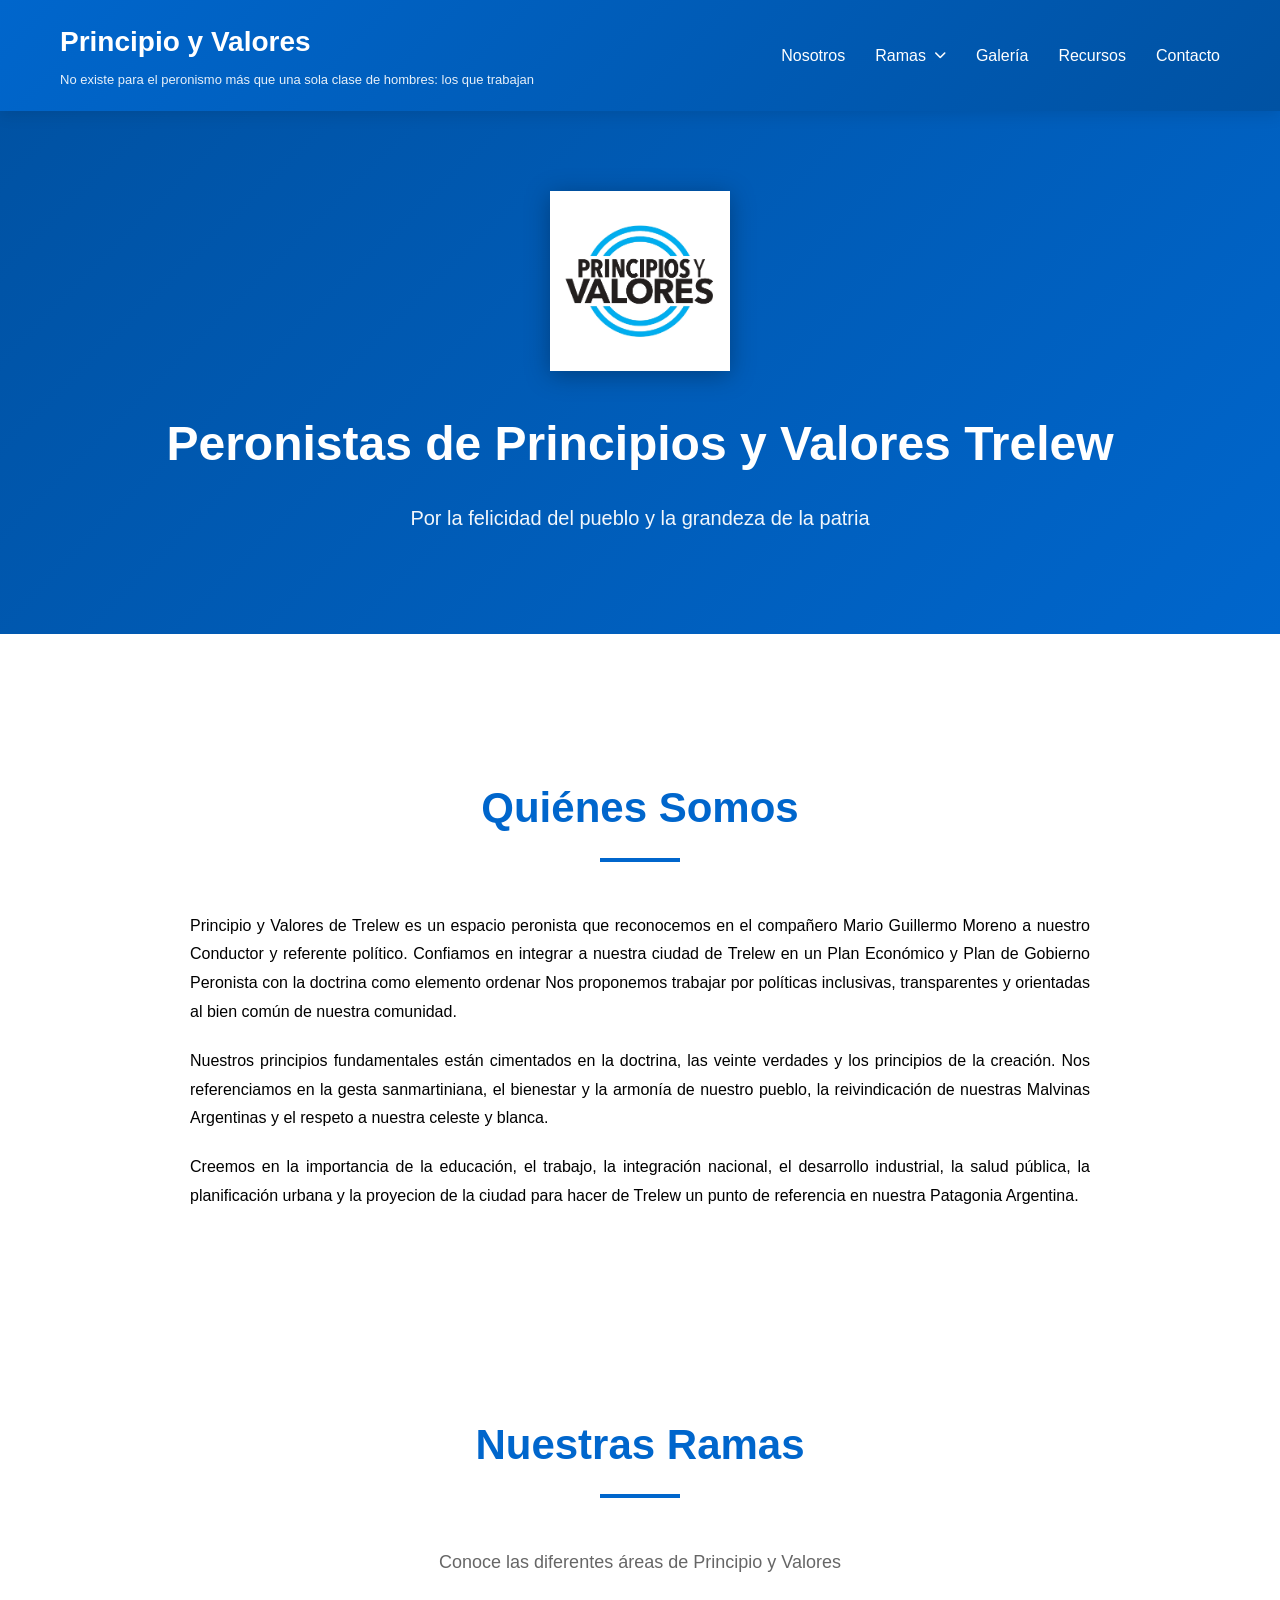
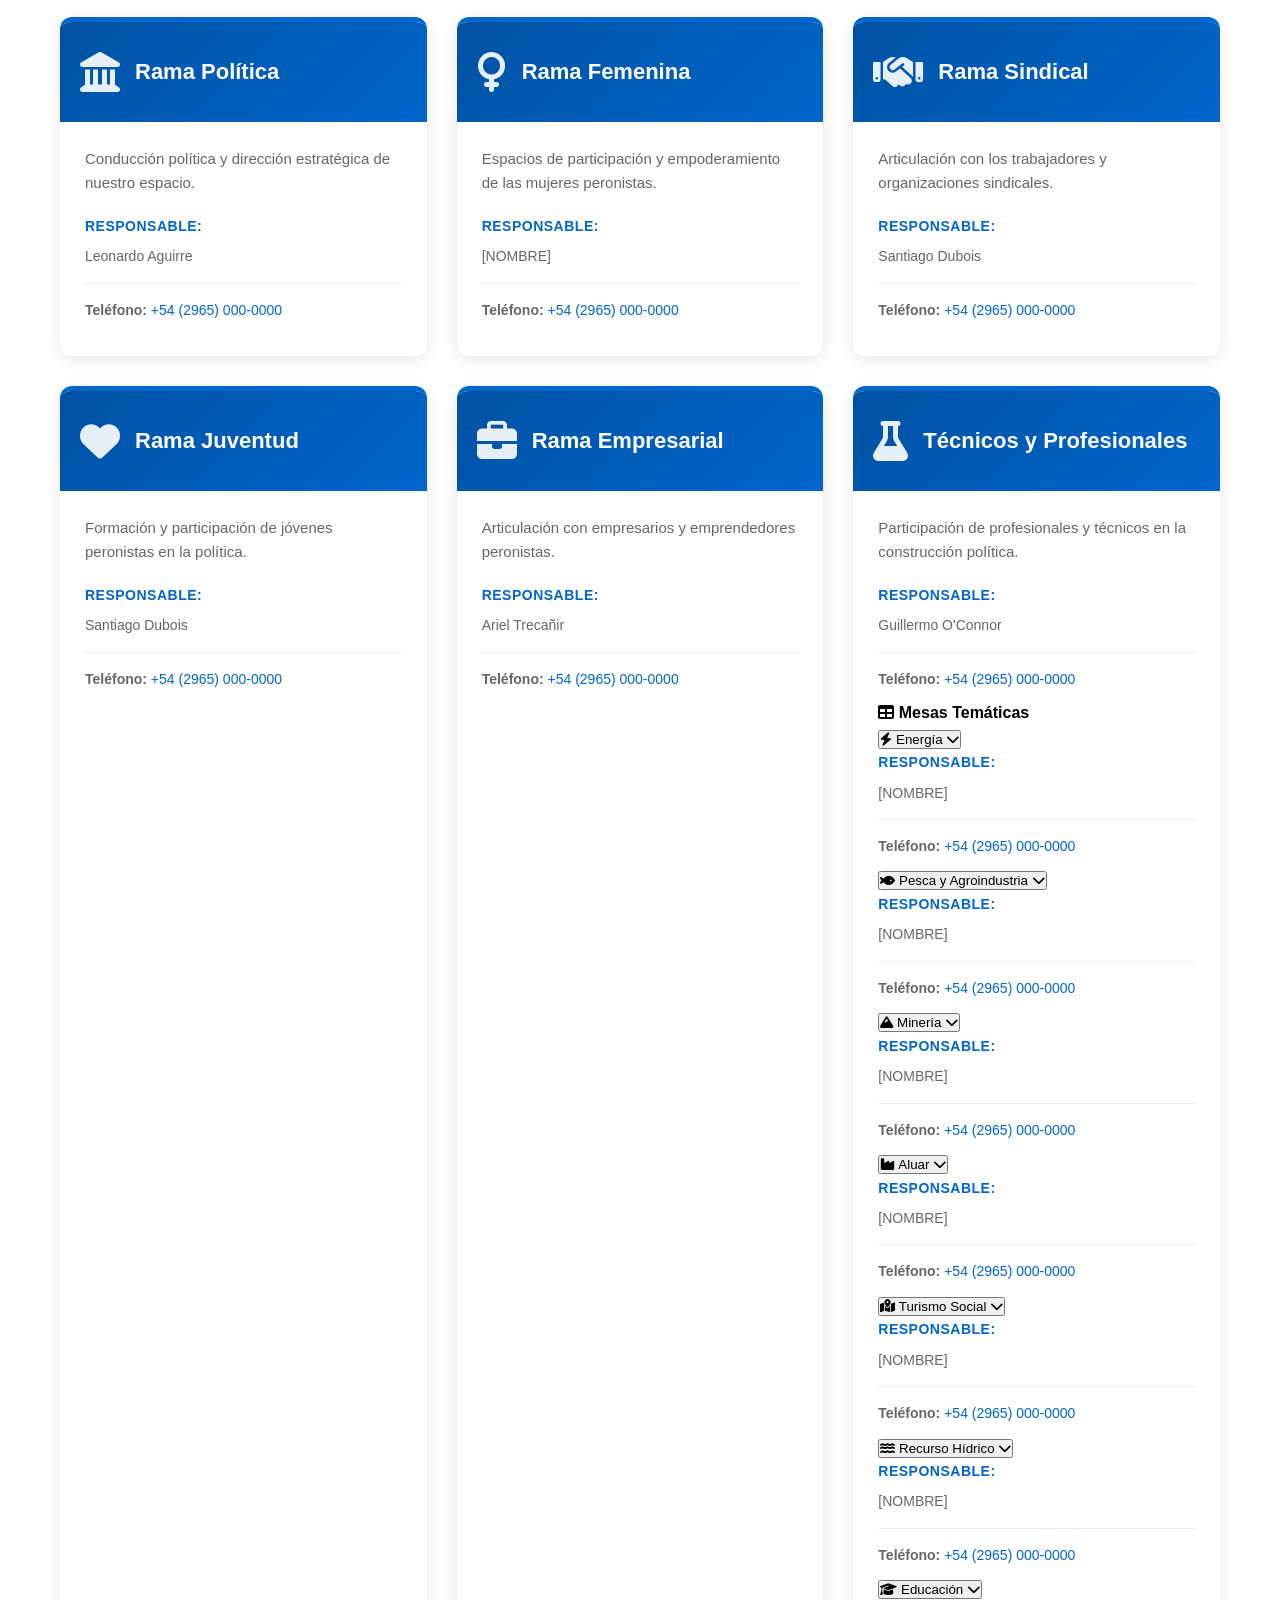
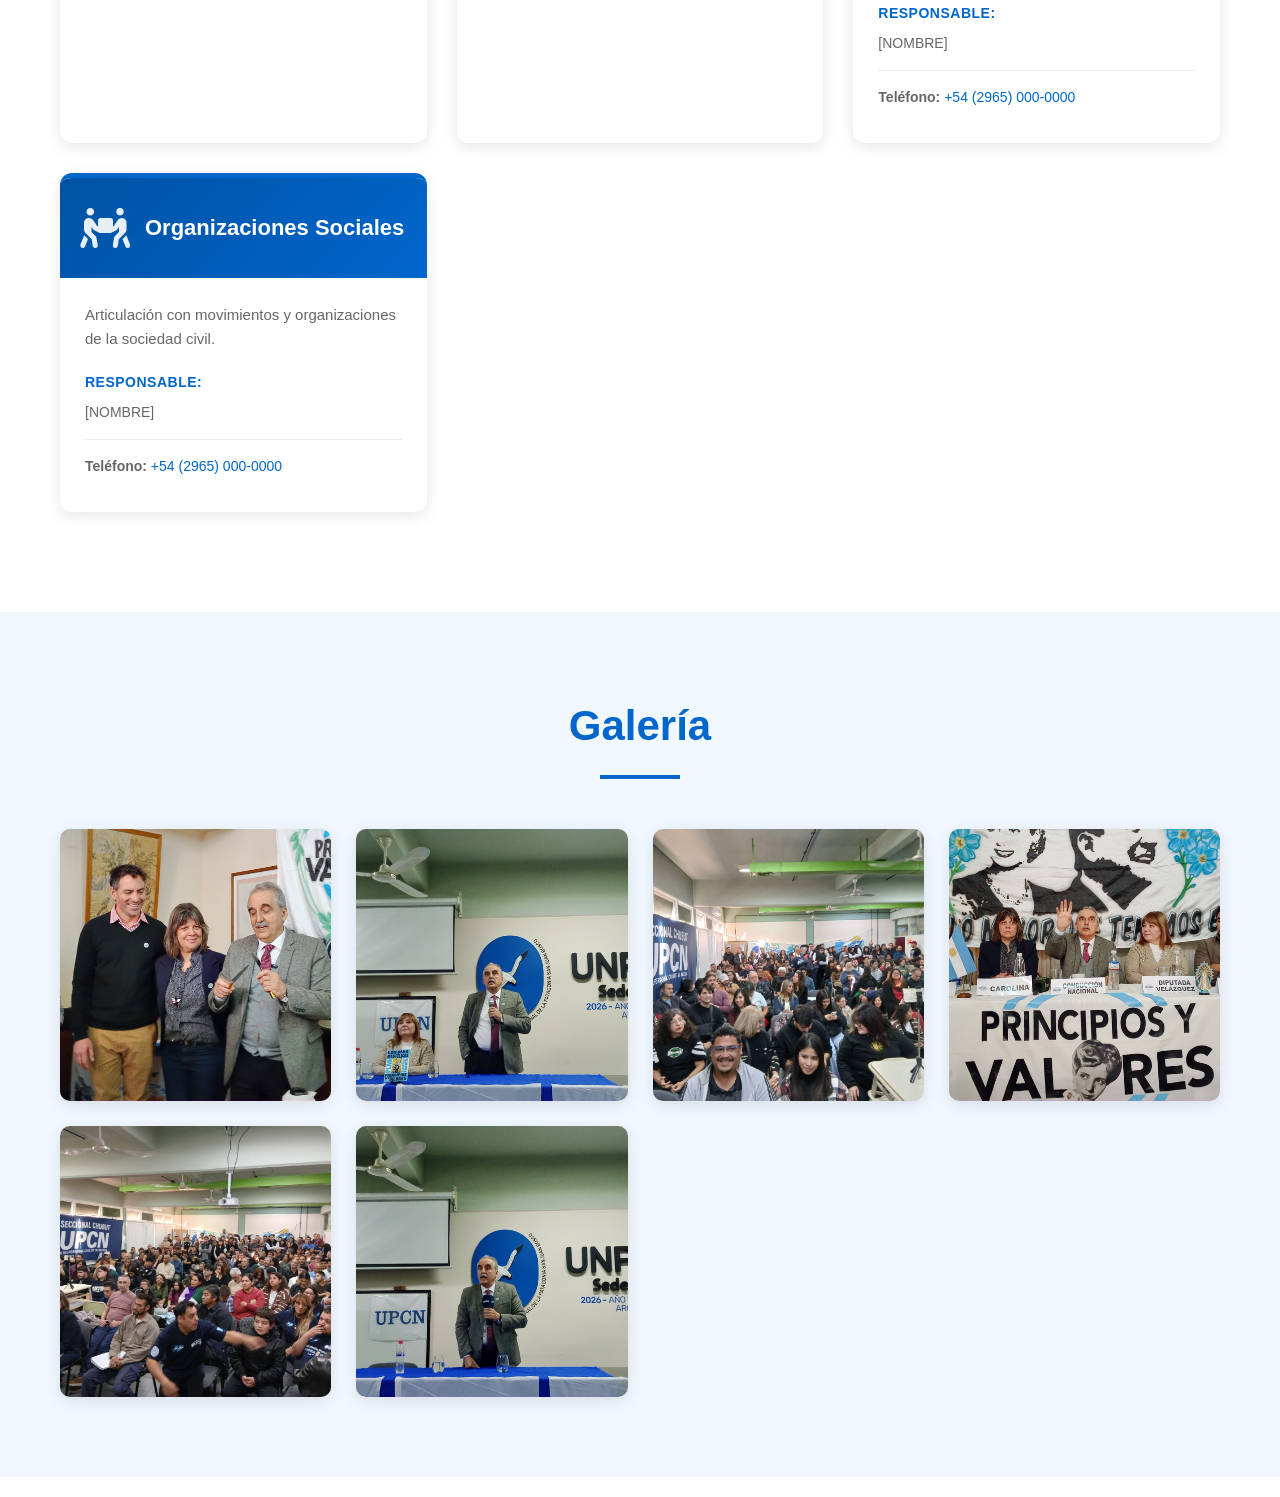
<file: Index.html>
<!DOCTYPE html>
<html lang="es">
<head>
    <meta charset="UTF-8">
    <meta name="viewport" content="width=device-width, initial-scale=1.0">
    <title>Principio y Valores - Trelew</title>
    <link rel="stylesheet" href="styles.css">
    <link rel="stylesheet" href="https://cdnjs.cloudflare.com/ajax/libs/font-awesome/6.4.0/css/all.min.css">
</head>
<body>
    <!-- Header/Navbar -->
    <nav class="navbar">
        <div class="container">
            <div class="logo">
                <div>
                    <h1>Principio y Valores</h1>
                    <p class="subtitle">No existe para el peronismo más que una sola clase de hombres: los que trabajan</p>
                </div>
            </div>
            <ul class="nav-links">
                <li><a href="#nosotros">Nosotros</a></li>
                <li class="dropdown">
                    <a href="#ramas" class="dropdown-toggle">Ramas <i class="fas fa-chevron-down"></i></a>
                    <div class="dropdown-menu">
                        <a href="#" data-rama="politica">Política</a>
                        <a href="#" data-rama="femenina">Rama Femenina</a>
                        <a href="#" data-rama="sindical">Rama Sindical</a>
                        <a href="#" data-rama="juventud">Juventud</a>
                        <a href="#" data-rama="empresarial">Rama Empresarial</a>
                        <a href="#" data-rama="tecnicos">Técnicos y Profesionales</a>
                        <a href="#" data-rama="sociales">Organizaciones Sociales</a>
                    </div>
                </li>
                <li><a href="#galeria">Galería</a></li>
                <li><a href="#recursos">Recursos</a></li>
                <li><a href="#contacto">Contacto</a></li>
            </ul>
        </div>
    </nav>

    <!-- Hero Section -->
    <section class="hero">
        <div class="hero-content">
            <img src="logo Principios y Valores.jpg" alt="Principio y Valores" class="hero-logo">
            <h2>Peronistas de Principios y Valores Trelew</h2>
            <p>Por la felicidad del pueblo y la grandeza de la patria</p>
        </div>
    </section>

    <!-- Sección Nosotros / Presentación -->
    <section id="nosotros" class="section">
        <div class="container">
            <h2 class="section-title">Quiénes Somos</h2>
            <div class="content-text">
                <p>
                    Principio y Valores de Trelew es un espacio peronista que reconocemos en el compañero Mario Guillermo Moreno a nuestro Conductor y referente político.
                    Confiamos en integrar a nuestra ciudad de Trelew en un Plan Económico y  Plan de Gobierno Peronista con la doctrina como elemento ordenar
                    Nos proponemos trabajar por políticas inclusivas, transparentes y orientadas al bien común de nuestra comunidad.
                </p>
                <p>
                    Nuestros principios fundamentales están cimentados en la doctrina, las veinte verdades y los principios de la creación.
                    Nos referenciamos en la gesta sanmartiniana, el bienestar y la armonía de nuestro pueblo, la reivindicación de nuestras Malvinas Argentinas y el respeto a nuestra celeste y blanca.
                </p>
                <p>
                    Creemos en la importancia de la educación, el trabajo, la integración nacional, el desarrollo industrial, la salud pública, la planificación urbana y la proyecion de la ciudad para hacer de Trelew un punto de referencia en nuestra Patagonia Argentina.
                </p>
            </div>
        </div>
    </section>

    <!-- Sección de Ramas -->
    <section id="ramas" class="section">
        <div class="container">
            <h2 class="section-title">Nuestras Ramas</h2>
            <p class="section-subtitle">Conoce las diferentes áreas de Principio y Valores</p>
            
            <div class="ramas-container">
                <!-- Rama Política -->
                <div class="rama-card" id="rama-politica">
                    <div class="rama-header">
                        <i class="fas fa-landmark"></i>
                        <h3>Rama Política</h3>
                    </div>
                    <div class="rama-content">
                        <p>Conducción política y dirección estratégica de nuestro espacio.</p>
                        <div class="rama-info">
                            <h4>Responsable:</h4>
                            <p class="rama-nombre">Leonardo Aguirre</p>
                            <div class="rama-contacto">
                                <p><strong>Teléfono:</strong> <a href="tel:542804684383" class="rama-telefono">+54 (2965) 000-0000</a></p>
                            </div>
                        </div>
                    </div>
                </div>

                <!-- Rama Femenina -->
                <div class="rama-card" id="rama-femenina">
                    <div class="rama-header">
                        <i class="fas fa-venus"></i>
                        <h3>Rama Femenina</h3>
                    </div>
                    <div class="rama-content">
                        <p>Espacios de participación y empoderamiento de las mujeres peronistas.</p>
                        <div class="rama-info">
                            <h4>Responsable:</h4>
                            <p class="rama-nombre">[NOMBRE]</p>
                            <div class="rama-contacto">
                                <p><strong>Teléfono:</strong> <a href="tel:+542965000000" class="rama-telefono">+54 (2965) 000-0000</a></p>
                            </div>
                        </div>
                    </div>
                </div>

                <!-- Rama Sindical -->
                <div class="rama-card" id="rama-sindical">
                    <div class="rama-header">
                        <i class="fas fa-handshake"></i>
                        <h3>Rama Sindical</h3>
                    </div>
                    <div class="rama-content">
                        <p>Articulación con los trabajadores y organizaciones sindicales.</p>
                        <div class="rama-info">
                            <h4>Responsable:</h4>
                            <p class="rama-nombre">Santiago Dubois</p>
                            <div class="rama-contacto">
                                <p><strong>Teléfono:</strong> <a href="tel:+542965000000" class="rama-telefono">+54 (2965) 000-0000</a></p>
                            </div>
                        </div>
                    </div>
                </div>

                <!-- Rama Juventud -->
                <div class="rama-card" id="rama-juventud">
                    <div class="rama-header">
                        <i class="fas fa-heart"></i>
                        <h3>Rama Juventud</h3>
                    </div>
                    <div class="rama-content">
                        <p>Formación y participación de jóvenes peronistas en la política.</p>
                        <div class="rama-info">
                            <h4>Responsable:</h4>
                            <p class="rama-nombre">Santiago Dubois</p>
                            <div class="rama-contacto">
                                <p><strong>Teléfono:</strong> <a href="tel:+542965000000" class="rama-telefono">+54 (2965) 000-0000</a></p>
                            </div>
                        </div>
                    </div>
                </div>

                <!-- Rama Empresarial -->
                <div class="rama-card" id="rama-empresarial">
                    <div class="rama-header">
                        <i class="fas fa-briefcase"></i>
                        <h3>Rama Empresarial</h3>
                    </div>
                    <div class="rama-content">
                        <p>Articulación con empresarios y emprendedores peronistas.</p>
                        <div class="rama-info">
                            <h4>Responsable:</h4>
                            <p class="rama-nombre">Ariel Trecañir</p>
                            <div class="rama-contacto">
                                <p><strong>Teléfono:</strong> <a href="tel:+542965000000" class="rama-telefono">+54 (2965) 000-0000</a></p>
                            </div>
                        </div>
                    </div>
                </div>

                <!-- Rama Técnicos y Profesionales -->
                <div class="rama-card" id="rama-tecnicos">
                    <div class="rama-header">
                        <i class="fas fa-flask"></i>
                        <h3>Técnicos y Profesionales</h3>
                    </div>
                    <div class="rama-content">
                        <p>Participación de profesionales y técnicos en la construcción política.</p>
                        <div class="rama-info">
                            <h4>Responsable:</h4>
                            <p class="rama-nombre">Guillermo O'Connor</p>
                            <div class="rama-contacto">
                                <p><strong>Teléfono:</strong> <a href="tel:+542965000000" class="rama-telefono">+54 (2965) 000-0000</a></p>
                            </div>
                        </div>

                        <!-- Mesas temáticas -->
                        <div class="mesas-container">
                            <h4 class="mesas-titulo"><i class="fas fa-table"></i> Mesas Temáticas</h4>

                            <!-- Mesa Energía -->
                            <div class="mesa-item">
                                <button class="mesa-toggle" onclick="toggleMesa(this)">
                                    <span><i class="fas fa-bolt"></i> Energía</span>
                                    <i class="fas fa-chevron-down mesa-chevron"></i>
                                </button>
                                <div class="mesa-body">
                                    <div class="rama-info">
                                        <h4>Responsable:</h4>
                                        <p class="rama-nombre">[NOMBRE]</p>
                                        <div class="rama-contacto">
                                            <p><strong>Teléfono:</strong> <a href="tel:+542965000000" class="rama-telefono">+54 (2965) 000-0000</a></p>
                                        </div>
                                    </div>
                                </div>
                            </div>

                            <!-- Mesa Pesca y Agroindustria -->
                            <div class="mesa-item">
                                <button class="mesa-toggle" onclick="toggleMesa(this)">
                                    <span><i class="fas fa-fish"></i> Pesca y Agroindustria</span>
                                    <i class="fas fa-chevron-down mesa-chevron"></i>
                                </button>
                                <div class="mesa-body">
                                    <div class="rama-info">
                                        <h4>Responsable:</h4>
                                        <p class="rama-nombre">[NOMBRE]</p>
                                        <div class="rama-contacto">
                                            <p><strong>Teléfono:</strong> <a href="tel:+542965000000" class="rama-telefono">+54 (2965) 000-0000</a></p>
                                        </div>
                                    </div>
                                </div>
                            </div>

                            <!-- Mesa Minería -->
                            <div class="mesa-item">
                                <button class="mesa-toggle" onclick="toggleMesa(this)">
                                    <span><i class="fas fa-mountain"></i> Minería</span>
                                    <i class="fas fa-chevron-down mesa-chevron"></i>
                                </button>
                                <div class="mesa-body">
                                    <div class="rama-info">
                                        <h4>Responsable:</h4>
                                        <p class="rama-nombre">[NOMBRE]</p>
                                        <div class="rama-contacto">
                                            <p><strong>Teléfono:</strong> <a href="tel:+542965000000" class="rama-telefono">+54 (2965) 000-0000</a></p>
                                        </div>
                                    </div>
                                </div>
                            </div>

                            <!-- Mesa Aluar -->
                            <div class="mesa-item">
                                <button class="mesa-toggle" onclick="toggleMesa(this)">
                                    <span><i class="fas fa-industry"></i> Aluar</span>
                                    <i class="fas fa-chevron-down mesa-chevron"></i>
                                </button>
                                <div class="mesa-body">
                                    <div class="rama-info">
                                        <h4>Responsable:</h4>
                                        <p class="rama-nombre">[NOMBRE]</p>
                                        <div class="rama-contacto">
                                            <p><strong>Teléfono:</strong> <a href="tel:+542965000000" class="rama-telefono">+54 (2965) 000-0000</a></p>
                                        </div>
                                    </div>
                                </div>
                            </div>

                            <!-- Mesa Turismo Social -->
                            <div class="mesa-item">
                                <button class="mesa-toggle" onclick="toggleMesa(this)">
                                    <span><i class="fas fa-map-marked-alt"></i> Turismo Social</span>
                                    <i class="fas fa-chevron-down mesa-chevron"></i>
                                </button>
                                <div class="mesa-body">
                                    <div class="rama-info">
                                        <h4>Responsable:</h4>
                                        <p class="rama-nombre">[NOMBRE]</p>
                                        <div class="rama-contacto">
                                            <p><strong>Teléfono:</strong> <a href="tel:+542965000000" class="rama-telefono">+54 (2965) 000-0000</a></p>
                                        </div>
                                    </div>
                                </div>
                            </div>

                            <!-- Mesa Recurso Hídrico -->
                            <div class="mesa-item">
                                <button class="mesa-toggle" onclick="toggleMesa(this)">
                                    <span><i class="fas fa-water"></i> Recurso Hídrico</span>
                                    <i class="fas fa-chevron-down mesa-chevron"></i>
                                </button>
                                <div class="mesa-body">
                                    <div class="rama-info">
                                        <h4>Responsable:</h4>
                                        <p class="rama-nombre">[NOMBRE]</p>
                                        <div class="rama-contacto">
                                            <p><strong>Teléfono:</strong> <a href="tel:+542965000000" class="rama-telefono">+54 (2965) 000-0000</a></p>
                                        </div>
                                    </div>
                                </div>
                            </div>

                            <!-- Mesa Educación -->
                            <div class="mesa-item">
                                <button class="mesa-toggle" onclick="toggleMesa(this)">
                                    <span><i class="fas fa-graduation-cap"></i> Educación</span>
                                    <i class="fas fa-chevron-down mesa-chevron"></i>
                                </button>
                                <div class="mesa-body">
                                    <div class="rama-info">
                                        <h4>Responsable:</h4>
                                        <p class="rama-nombre">[NOMBRE]</p>
                                        <div class="rama-contacto">
                                            <p><strong>Teléfono:</strong> <a href="tel:+542965000000" class="rama-telefono">+54 (2965) 000-0000</a></p>
                                        </div>
                                    </div>
                                </div>
                            </div>

                        </div><!-- /mesas-container -->
                    </div>
                </div>

                <!-- Rama Organizaciones Sociales -->
                <div class="rama-card" id="rama-sociales">
                    <div class="rama-header">
                        <i class="fas fa-people-carry"></i>
                        <h3>Organizaciones Sociales</h3>
                    </div>
                    <div class="rama-content">
                        <p>Articulación con movimientos y organizaciones de la sociedad civil.</p>
                        <div class="rama-info">
                            <h4>Responsable:</h4>
                            <p class="rama-nombre">[NOMBRE]</p>
                            <div class="rama-contacto">
                                <p><strong>Teléfono:</strong> <a href="tel:+542965000000" class="rama-telefono">+54 (2965) 000-0000</a></p>
                            </div>
                        </div>
                    </div>
                </div>
            </div>
        </div>
    </section>


    <!-- Galería de Fotos -->
    <section id="galeria" class="section section-light">
        <div class="container">
            <h2 class="section-title">Galería</h2>
            <div class="gallery">
                <div class="gallery-item">
                    <img src="Entrega presente rueda de prensa.jpg" alt="Rueda de Prensa">
                    <div class="gallery-overlay">
                        <i class="fas fa-search"></i>
                    </div>
                </div>
                <div class="gallery-item">
                    <img src="Guillote y Marita UNPSJB.jpg" alt="Acto UNPSJB">
                    <div class="gallery-overlay">
                        <i class="fas fa-search"></i>
                    </div>
                </div>
                <div class="gallery-item">
                    <img src="asistentes UNPSJB 02 de mayo (2).jpeg" alt="Acto UNPSJB">
                    <div class="gallery-overlay">
                        <i class="fas fa-search"></i>
                    </div>
                </div>
                <div class="gallery-item">
                    <img src="rueda pensa 02 de mayo.jpg" alt="Rueda de Prensa">
                    <div class="gallery-overlay">
                        <i class="fas fa-search"></i>
                    </div>
                </div>
                <div class="gallery-item">
                    <img src="asistentes UNPSJB 02 de mayo (1).jpeg" alt="Asistentes UNPSJB">
                    <div class="gallery-overlay">
                        <i class="fas fa-search"></i>
                    </div>
                </div>
                <div class="gallery-item">
                    <img src="guillote UNPSJB.jpg" alt="Asistentes UNPSJB">
                    <div class="gallery-overlay">
                        <i class="fas fa-search"></i>
                    </div>
                </div>
            </div>
        </div>
    </section>

    <!-- Sección de Recursos / Bibliografía -->
    <section id="recursos" class="section"
</file>
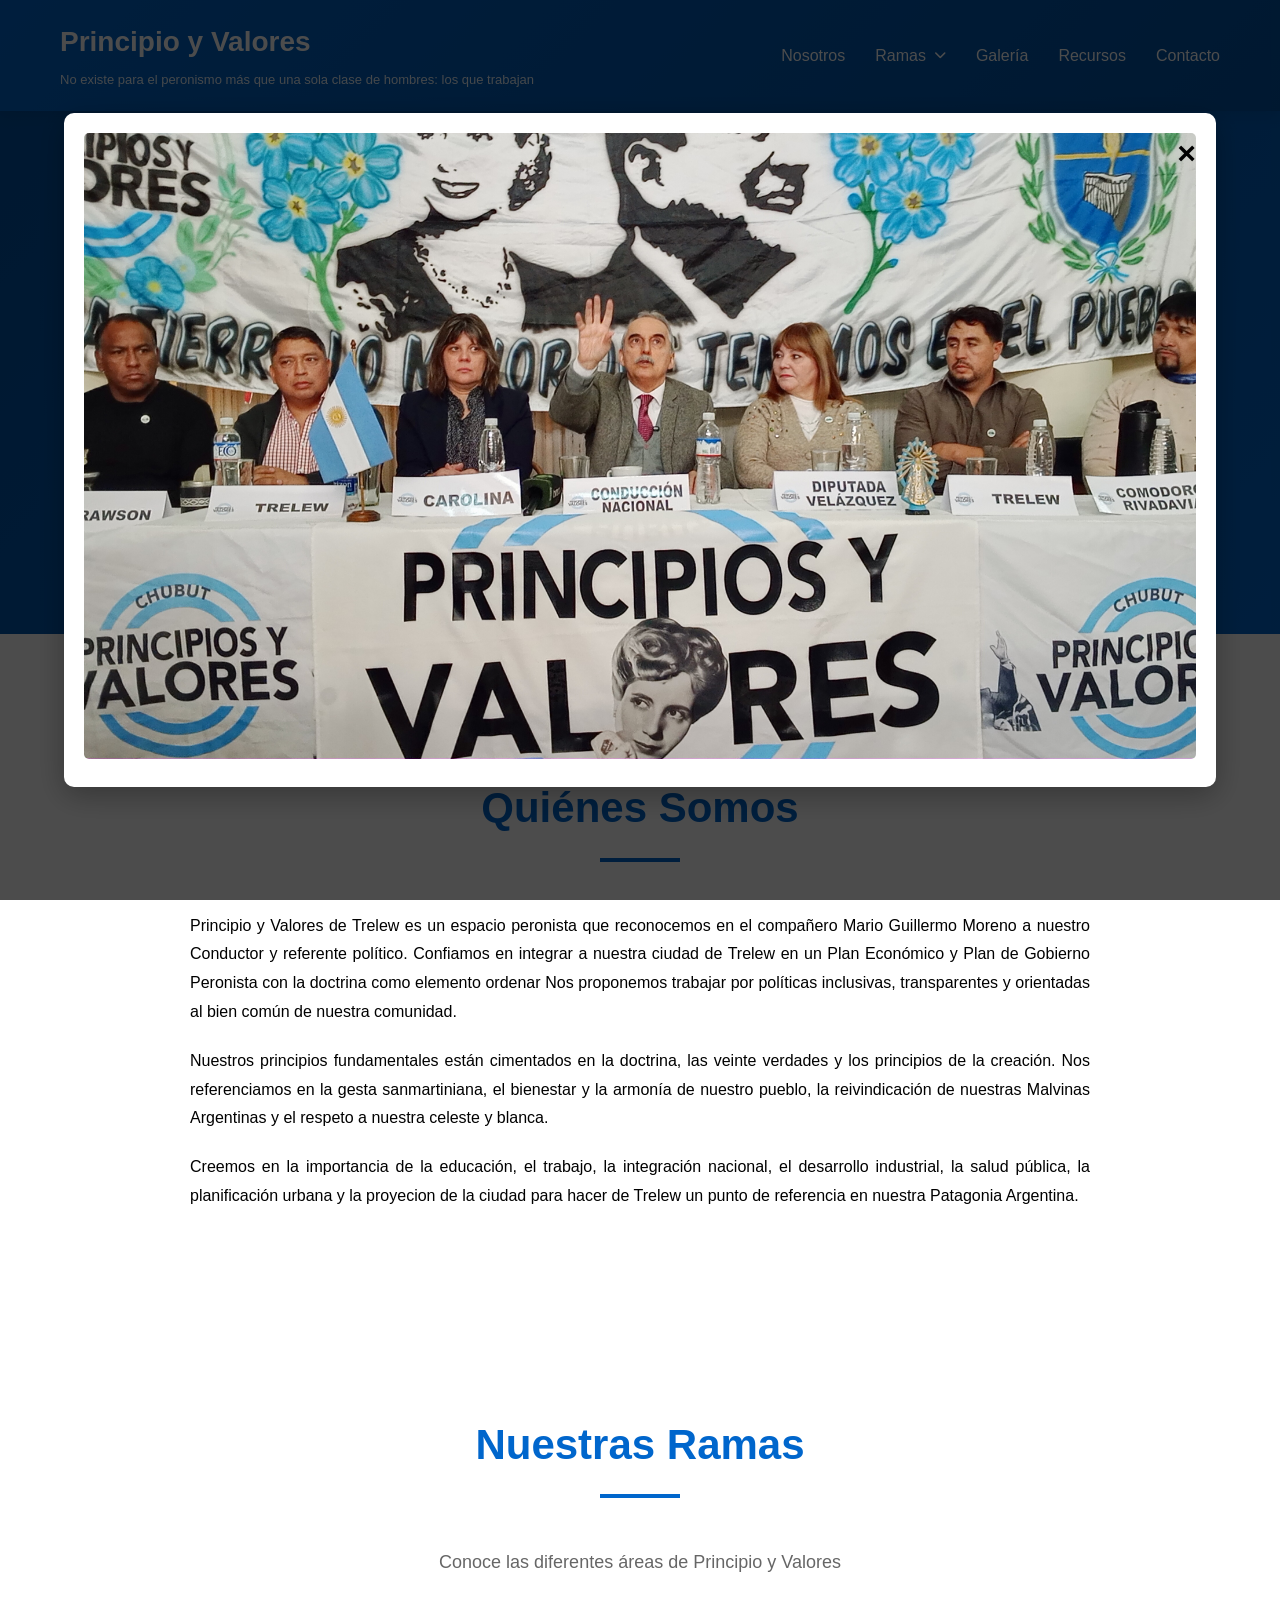
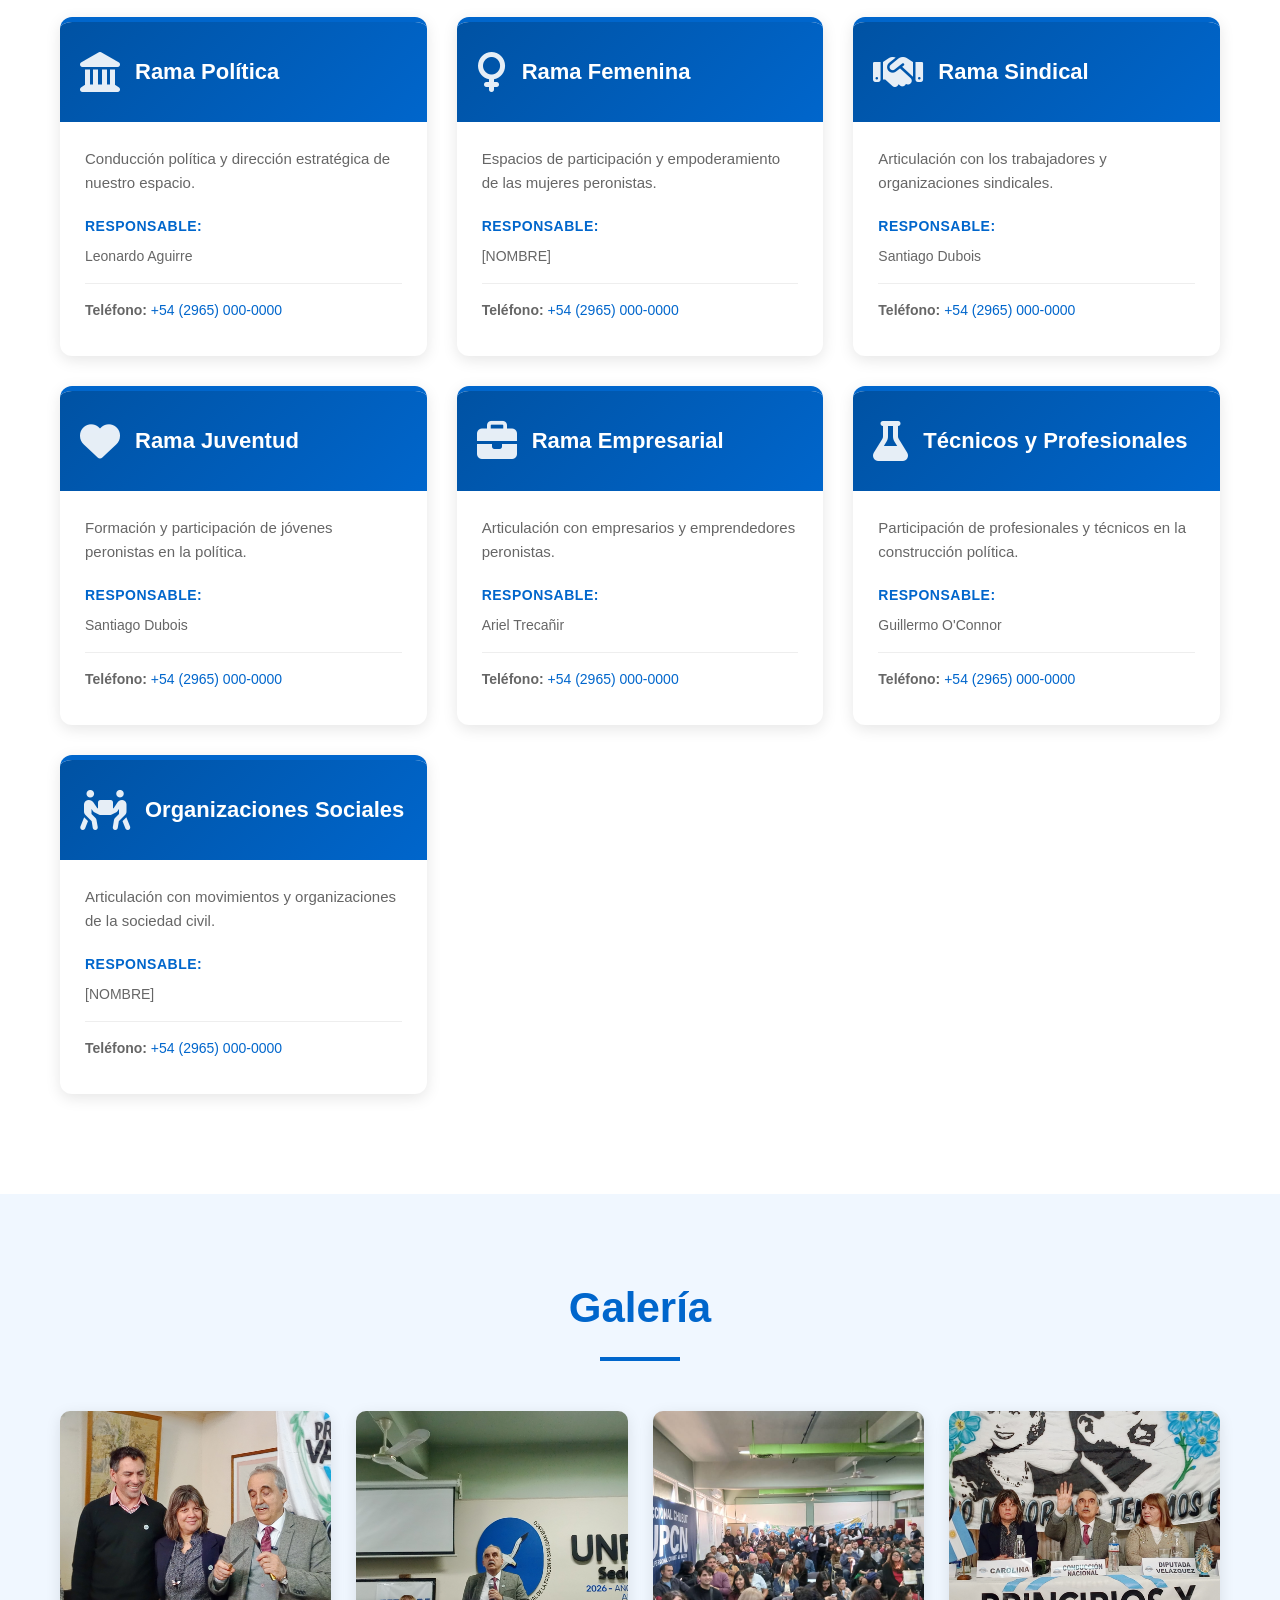
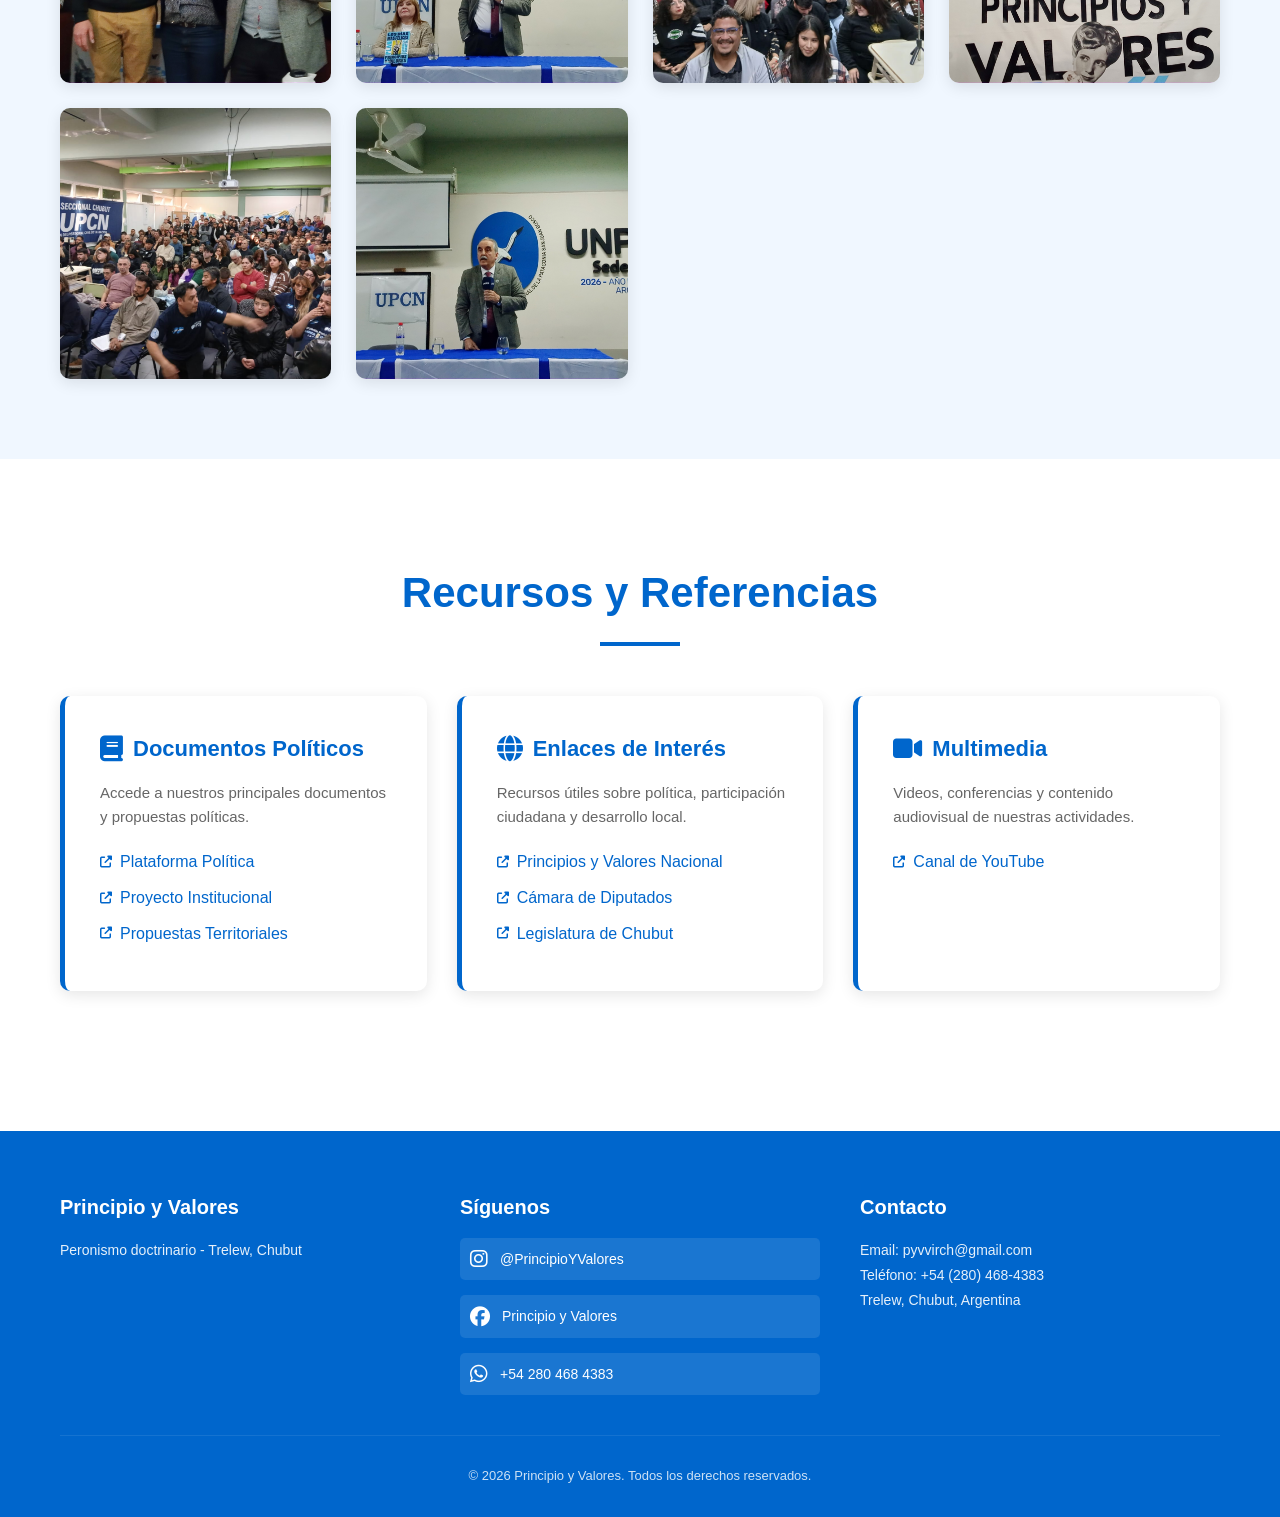
<file: index1.html>
<!DOCTYPE html>
<html lang="es">
<head>
    <meta charset="UTF-8">
    <meta name="viewport" content="width=device-width, initial-scale=1.0">
    <title>Principio y Valores - Trelew</title>
    <link rel="stylesheet" href="styles.css">
    <link rel="stylesheet" href="https://cdnjs.cloudflare.com/ajax/libs/font-awesome/6.4.0/css/all.min.css">
</head>
<body>
    <!-- Header/Navbar -->
    <nav class="navbar">
        <div class="container">
            <div class="logo">
                <div>
                    <h1>Principio y Valores</h1>
                    <p class="subtitle">No existe para el peronismo más que una sola clase de hombres: los que trabajan</p>
                </div>
            </div>
            <ul class="nav-links">
                <li><a href="#nosotros">Nosotros</a></li>
                <li class="dropdown">
                    <a href="#ramas" class="dropdown-toggle">Ramas <i class="fas fa-chevron-down"></i></a>
                    <div class="dropdown-menu">
                        <a href="#" data-rama="politica">Política</a>
                        <a href="#" data-rama="femenina">Rama Femenina</a>
                        <a href="#" data-rama="sindical">Rama Sindical</a>
                        <a href="#" data-rama="juventud">Juventud</a>
                        <a href="#" data-rama="empresarial">Rama Empresarial</a>
                        <a href="#" data-rama="tecnicos">Técnicos y Profesionales</a>
                        <a href="#" data-rama="sociales">Organizaciones Sociales</a>
                    </div>
                </li>
                <li><a href="#galeria">Galería</a></li>
                <li><a href="#recursos">Recursos</a></li>
                <li><a href="#contacto">Contacto</a></li>
            </ul>
        </div>
    </nav>

    <!-- Hero Section -->
    <section class="hero">
        <div class="hero-content">
            <img src="logo Principios y Valores.jpg" alt="Principio y Valores" class="hero-logo">
            <h2>Peronistas de Principios y Valores Trelew</h2>
            <p>Por la felicidad del pueblo y la grandeza de la patria</p>
        </div>
    </section>

    <!-- Sección Nosotros / Presentación -->
    <section id="nosotros" class="section">
        <div class="container">
            <h2 class="section-title">Quiénes Somos</h2>
            <div class="content-text">
                <p>
                    Principio y Valores de Trelew es un espacio peronista que reconocemos en el compañero Mario Guillermo Moreno a nuestro Conductor y referente político.
                    Confiamos en integrar a nuestra ciudad de Trelew en un Plan Económico y  Plan de Gobierno Peronista con la doctrina como elemento ordenar
                    Nos proponemos trabajar por políticas inclusivas, transparentes y orientadas al bien común de nuestra comunidad.
                </p>
                <p>
                    Nuestros principios fundamentales están cimentados en la doctrina, las veinte verdades y los principios de la creación.
                    Nos referenciamos en la gesta sanmartiniana, el bienestar y la armonía de nuestro pueblo, la reivindicación de nuestras Malvinas Argentinas y el respeto a nuestra celeste y blanca.
                </p>
                <p>
                    Creemos en la importancia de la educación, el trabajo, la integración nacional, el desarrollo industrial, la salud pública, la planificación urbana y la proyecion de la ciudad para hacer de Trelew un punto de referencia en nuestra Patagonia Argentina.
                </p>
            </div>
        </div>
    </section>

    <!-- Sección de Ramas -->
    <section id="ramas" class="section">
        <div class="container">
            <h2 class="section-title">Nuestras Ramas</h2>
            <p class="section-subtitle">Conoce las diferentes áreas de Principio y Valores</p>
            
            <div class="ramas-container">
                <!-- Rama Política -->
                <div class="rama-card" id="rama-politica">
                    <div class="rama-header">
                        <i class="fas fa-landmark"></i>
                        <h3>Rama Política</h3>
                    </div>
                    <div class="rama-content">
                        <p>Conducción política y dirección estratégica de nuestro espacio.</p>
                        <div class="rama-info">
                            <h4>Responsable:</h4>
                            <p class="rama-nombre">Leonardo Aguirre</p>
                            <div class="rama-contacto">
                                <p><strong>Teléfono:</strong> <a href="tel:542804684383" class="rama-telefono">+54 (2965) 000-0000</a></p>
                            </div>
                        </div>
                    </div>
                </div>

                <!-- Rama Femenina -->
                <div class="rama-card" id="rama-femenina">
                    <div class="rama-header">
                        <i class="fas fa-venus"></i>
                        <h3>Rama Femenina</h3>
                    </div>
                    <div class="rama-content">
                        <p>Espacios de participación y empoderamiento de las mujeres peronistas.</p>
                        <div class="rama-info">
                            <h4>Responsable:</h4>
                            <p class="rama-nombre">[NOMBRE]</p>
                            <div class="rama-contacto">
                                <p><strong>Teléfono:</strong> <a href="tel:+542965000000" class="rama-telefono">+54 (2965) 000-0000</a></p>
                            </div>
                        </div>
                    </div>
                </div>

                <!-- Rama Sindical -->
                <div class="rama-card" id="rama-sindical">
                    <div class="rama-header">
                        <i class="fas fa-handshake"></i>
                        <h3>Rama Sindical</h3>
                    </div>
                    <div class="rama-content">
                        <p>Articulación con los trabajadores y organizaciones sindicales.</p>
                        <div class="rama-info">
                            <h4>Responsable:</h4>
                            <p class="rama-nombre">Santiago Dubois</p>
                            <div class="rama-contacto">
                                <p><strong>Teléfono:</strong> <a href="tel:+542965000000" class="rama-telefono">+54 (2965) 000-0000</a></p>
                            </div>
                        </div>
                    </div>
                </div>

                <!-- Rama Juventud -->
                <div class="rama-card" id="rama-juventud">
                    <div class="rama-header">
                        <i class="fas fa-heart"></i>
                        <h3>Rama Juventud</h3>
                    </div>
                    <div class="rama-content">
                        <p>Formación y participación de jóvenes peronistas en la política.</p>
                        <div class="rama-info">
                            <h4>Responsable:</h4>
                            <p class="rama-nombre">Santiago Dubois</p>
                            <div class="rama-contacto">
                                <p><strong>Teléfono:</strong> <a href="tel:+542965000000" class="rama-telefono">+54 (2965) 000-0000</a></p>
                            </div>
                        </div>
                    </div>
                </div>

                <!-- Rama Empresarial -->
                <div class="rama-card" id="rama-empresarial">
                    <div class="rama-header">
                        <i class="fas fa-briefcase"></i>
                        <h3>Rama Empresarial</h3>
                    </div>
                    <div class="rama-content">
                        <p>Articulación con empresarios y emprendedores peronistas.</p>
                        <div class="rama-info">
                            <h4>Responsable:</h4>
                            <p class="rama-nombre">Ariel Trecañir</p>
                            <div class="rama-contacto">
                                <p><strong>Teléfono:</strong> <a href="tel:+542965000000" class="rama-telefono">+54 (2965) 000-0000</a></p>
                            </div>
                        </div>
                    </div>
                </div>

                <!-- Rama Técnicos y Profesionales -->
                <div class="rama-card" id="rama-tecnicos">
                    <div class="rama-header">
                        <i class="fas fa-flask"></i>
                        <h3>Técnicos y Profesionales</h3>
                    </div>
                    <div class="rama-content">
                        <p>Participación de profesionales y técnicos en la construcción política.</p>
                        <div class="rama-info">
                            <h4>Responsable:</h4>
                            <p class="rama-nombre">Guillermo O'Connor</p>
                            <div class="rama-contacto">
                                <p><strong>Teléfono:</strong> <a href="tel:+542965000000" class="rama-telefono">+54 (2965) 000-0000</a></p>
                            </div>
                        </div>
                    </div>
                </div>

                <!-- Rama Organizaciones Sociales -->
                <div class="rama-card" id="rama-sociales">
                    <div class="rama-header">
                        <i class="fas fa-people-carry"></i>
                        <h3>Organizaciones Sociales</h3>
                    </div>
                    <div class="rama-content">
                        <p>Articulación con movimientos y organizaciones de la sociedad civil.</p>
                        <div class="rama-info">
                            <h4>Responsable:</h4>
                            <p class="rama-nombre">[NOMBRE]</p>
                            <div class="rama-contacto">
                                <p><strong>Teléfono:</strong> <a href="tel:+542965000000" class="rama-telefono">+54 (2965) 000-0000</a></p>
                            </div>
                        </div>
                    </div>
                </div>
            </div>
        </div>
    </section>


    <!-- Galería de Fotos -->
    <section id="galeria" class="section section-light">
        <div class="container">
            <h2 class="section-title">Galería</h2>
            <div class="gallery">
                <div class="gallery-item">
                    <img src="Entrega presente rueda de prensa.jpg" alt="Rueda de Prensa">
                    <div class="gallery-overlay">
                        <i class="fas fa-search"></i>
                    </div>
                </div>
                <div class="gallery-item">
                    <img src="Guillote y Marita UNPSJB.jpg" alt="Acto UNPSJB">
                    <div class="gallery-overlay">
                        <i class="fas fa-search"></i>
                    </div>
                </div>
                <div class="gallery-item">
                    <img src="asistentes UNPSJB 02 de mayo (2).jpeg" alt="Acto UNPSJB">
                    <div class="gallery-overlay">
                        <i class="fas fa-search"></i>
                    </div>
                </div>
                <div class="gallery-item">
                    <img src="rueda pensa 02 de mayo.jpg" alt="Rueda de Prensa">
                    <div class="gallery-overlay">
                        <i class="fas fa-search"></i>
                    </div>
                </div>
                <div class="gallery-item">
                    <img src="asistentes UNPSJB 02 de mayo (1).jpeg" alt="Asistentes UNPSJB">
                    <div class="gallery-overlay">
                        <i class="fas fa-search"></i>
                    </div>
                </div>
                <div class="gallery-item">
                    <img src="guillote UNPSJB.jpg" alt="Asistentes UNPSJB">
                    <div class="gallery-overlay">
                        <i class="fas fa-search"></i>
                    </div>
                </div>
            </div>
        </div>
    </section>

    <!-- Sección de Recursos / Bibliografía -->
    <section id="recursos" class="section">
        <div class="container">
            <h2 class="section-title">Recursos y Referencias</h2>
            <div class="resources-grid">
                <div class="resource-card">
                    <h3><i class="fas fa-book"></i> Documentos Políticos</h3>
                    <p>Accede a nuestros principales documentos y propuestas políticas.</p>
                    <ul class="resource-links">
                        <li><a href="#" target="_blank"><i class="fas fa-external-link-alt"></i> Plataforma Política</a></li>
                        <li><a href="#" target="_blank"><i class="fas fa-external-link-alt"></i> Proyecto Institucional</a></li>
                        <li><a href="#" target="_blank"><i class="fas fa-external-link-alt"></i> Propuestas Territoriales</a></li>
                    </ul>
                </div>
                <div class="resource-card">
                    <h3><i class="fas fa-globe"></i> Enlaces de Interés</h3>
                    <p>Recursos útiles sobre política, participación ciudadana y desarrollo local.</p>
                    <ul class="resource-links">
                        <li><a href="https://principiosyvalores.org/" target="_blank"><i class="fas fa-external-link-alt"></i> Principios y Valores Nacional</a></li>
                        <li><a href="#" target="_blank"><i class="fas fa-external-link-alt"></i> Cámara de Diputados</a></li>
                        <li><a href="#" target="_blank"><i class="fas fa-external-link-alt"></i> Legislatura de Chubut</a></li>
                    </ul>
                </div>
                <div class="resource-card">
                    <h3><i class="fas fa-video"></i> Multimedia</h3>
                    <p>Videos, conferencias y contenido audiovisual de nuestras actividades.</p>
                    <ul class="resource-links">
                        <li><a href="https://youtube.com/@pyvvirch?si=W2uy2z835M9ro01c" target="_blank"><i class="fas fa-external-link-alt"></i> Canal de YouTube</a></li>
                    </ul>
                </div>
            </div>
        </div>
    </section>

    <!-- Footer / Contacto -->
    <footer id="contacto" class="footer">
        <div class="container">
            <div class="footer-content">
                <div class="footer-section">
                    <h3>Principio y Valores</h3>
                    <p>Peronismo doctrinario - Trelew, Chubut</p>
                </div>
                
                <div class="footer-section">
                    <h3>Síguenos</h3>
                    <div class="social-links">
                        <a href="https://www.instagram.com/p/DYpYMt5kZ58/" target="_blank" title="Instagram">
                            <i class="fab fa-instagram"></i>
                            <span>@PrincipioYValores</span>
                        </a>
                        <a href="https://www.facebook.com/principiosy.valores.trelew/" target="_blank" title="Facebook">
                            <i class="fab fa-facebook"></i>
                            <span>Principio y Valores</span>
                        </a>
                        <a href="https://wa.me/542804684383" target="_blank" title="WhatsApp">
                            <i class="fab fa-whatsapp"></i>
                            <span>+54 280 468 4383</span>
                        </a>
                    </div>
                </div>

                <div class="footer-section">
                    <h3>Contacto</h3>
                    <p>Email: <a href="mailto:contacto@principioyvalores.ar">pyvvirch@gmail.com</a></p>
                    <p>Teléfono: <a href="tel:542804684383">+54 (280) 468-4383</a></p>
                    <p>Trelew, Chubut, Argentina</p>
                </div>
            </div>

            <div class="footer-bottom">
                <p>&copy; 2026 Principio y Valores. Todos los derechos reservados.</p>
            </div>
        </div>
    </footer>

    <!-- Modal para Rueda de Prensa -->
    <div id="pressModal" class="modal">
        <div class="modal-content">
            <span class="modal-close">&times;</span>
            <img src="rueda pensa 02 de mayo.jpg" alt="Rueda de Prensa 02 de Mayo" class="modal-image">
        </div>
    </div>

    <script src="script.js"></script>
</body>
</html>
</file>
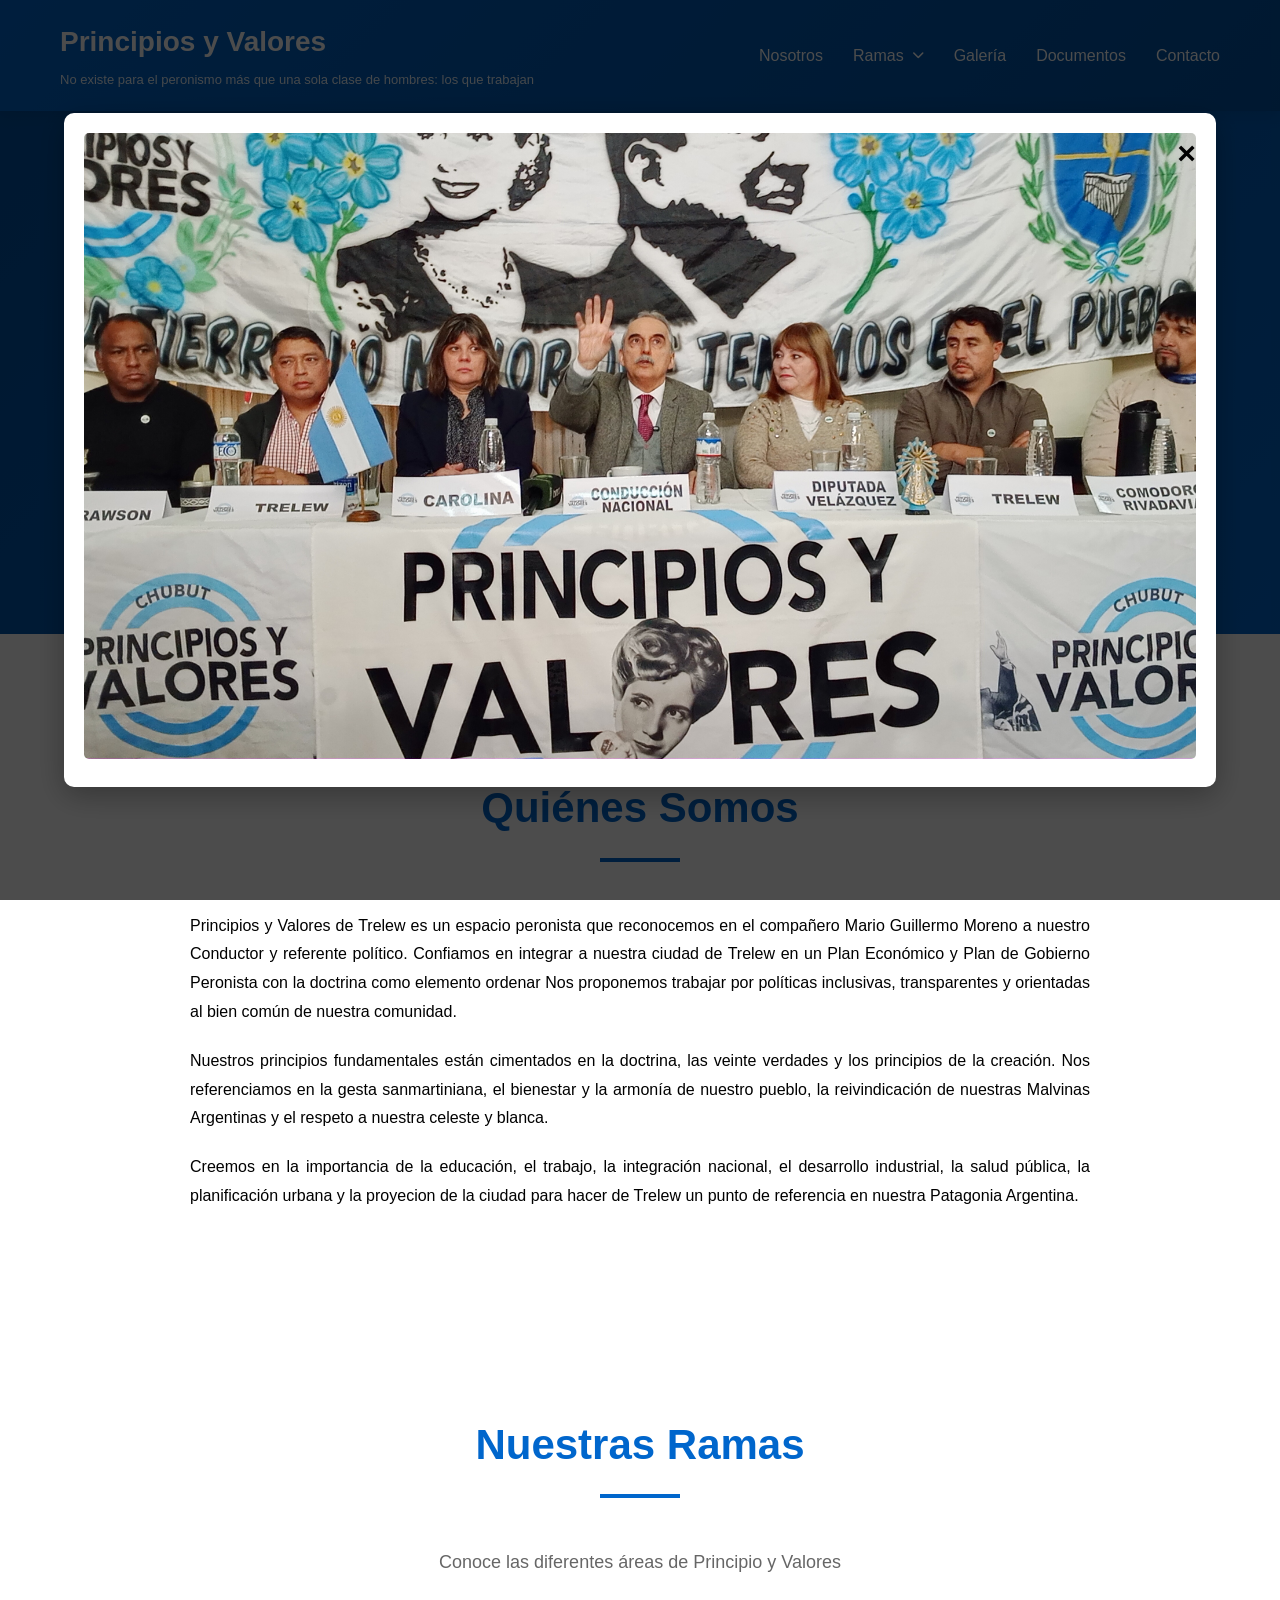
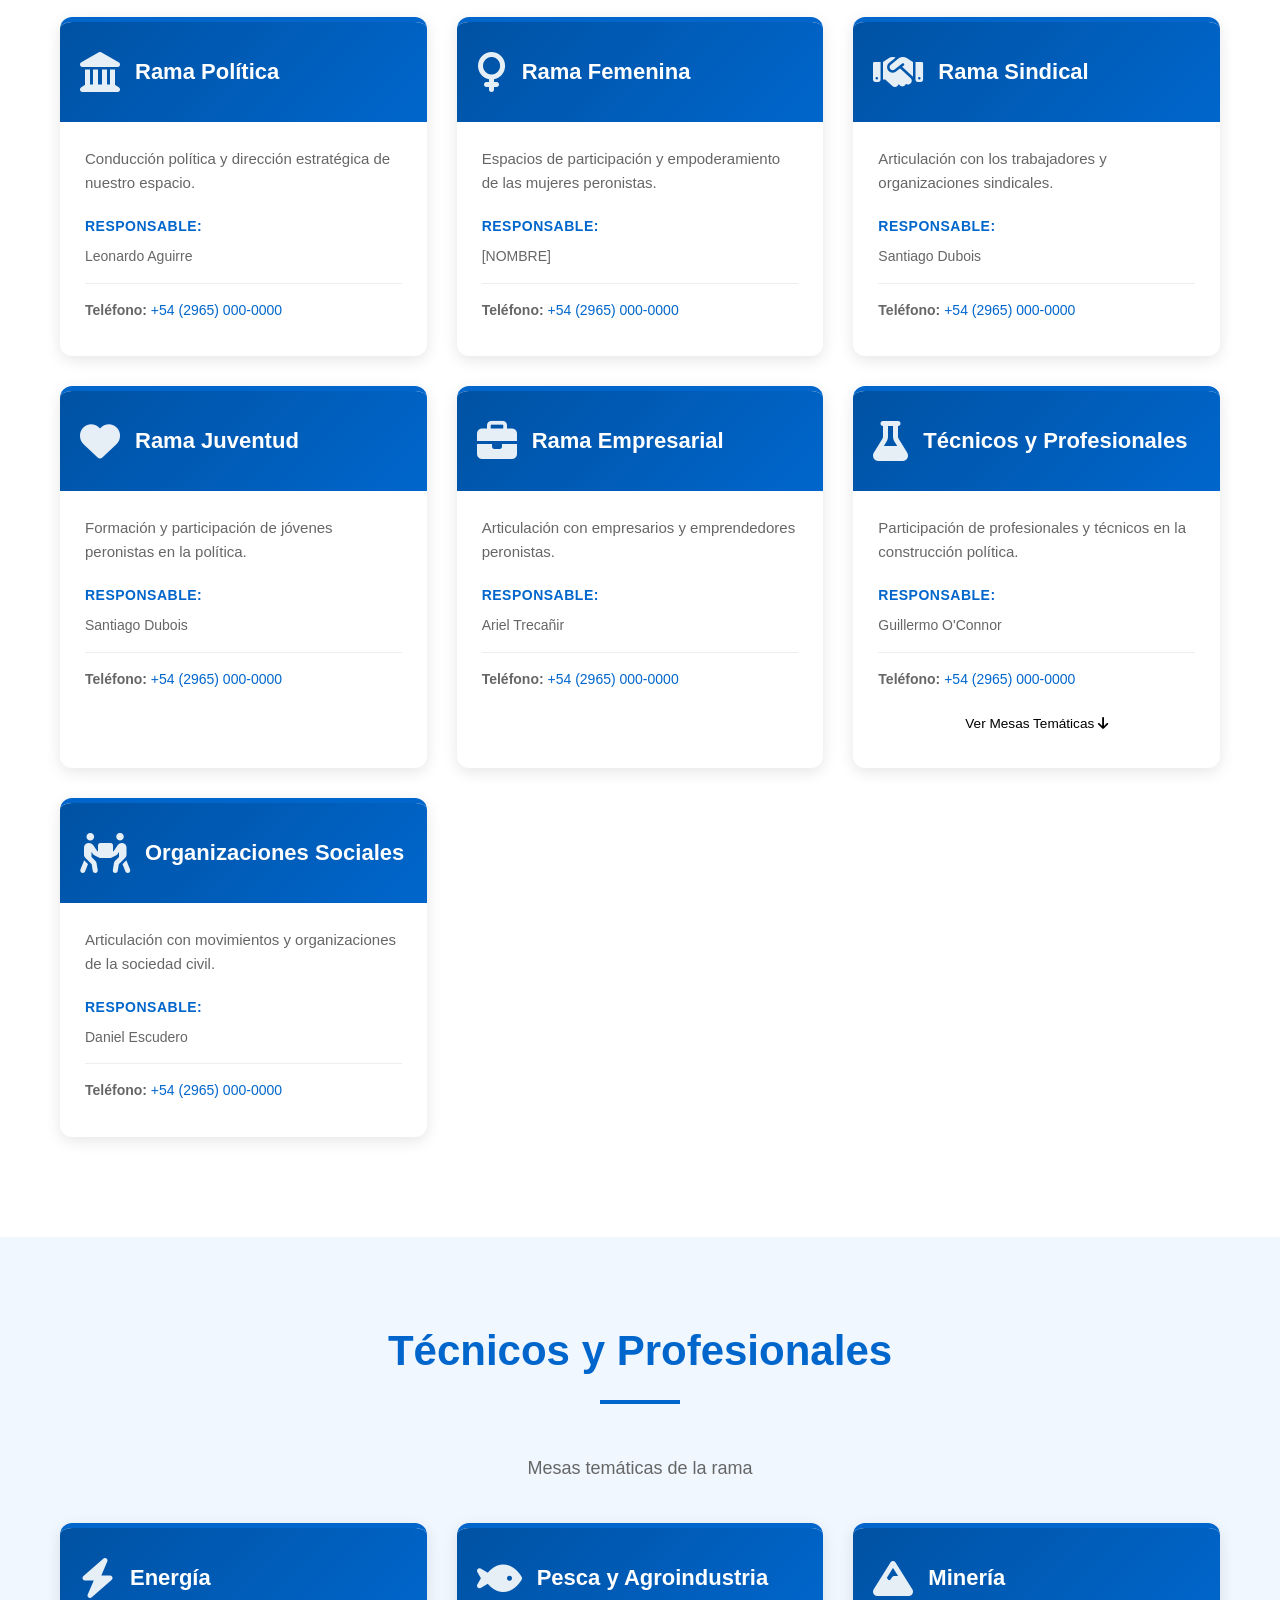
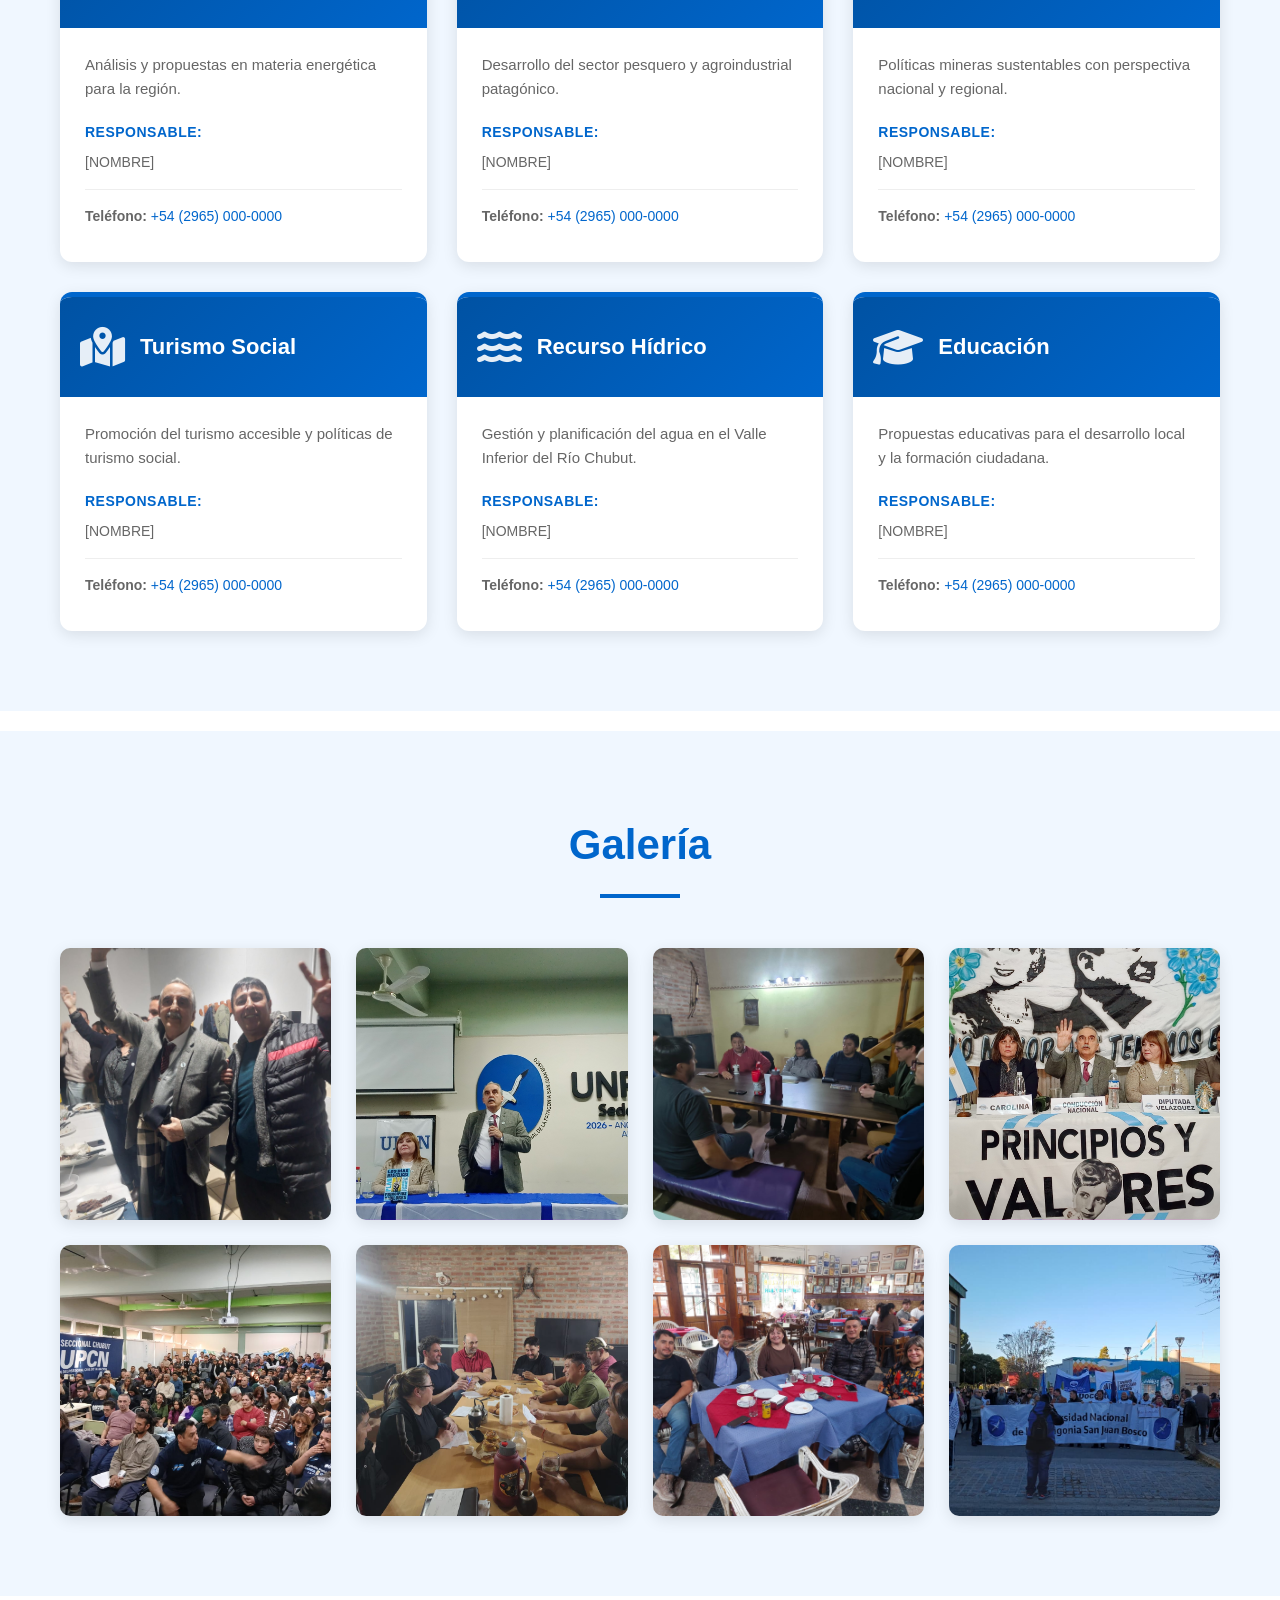
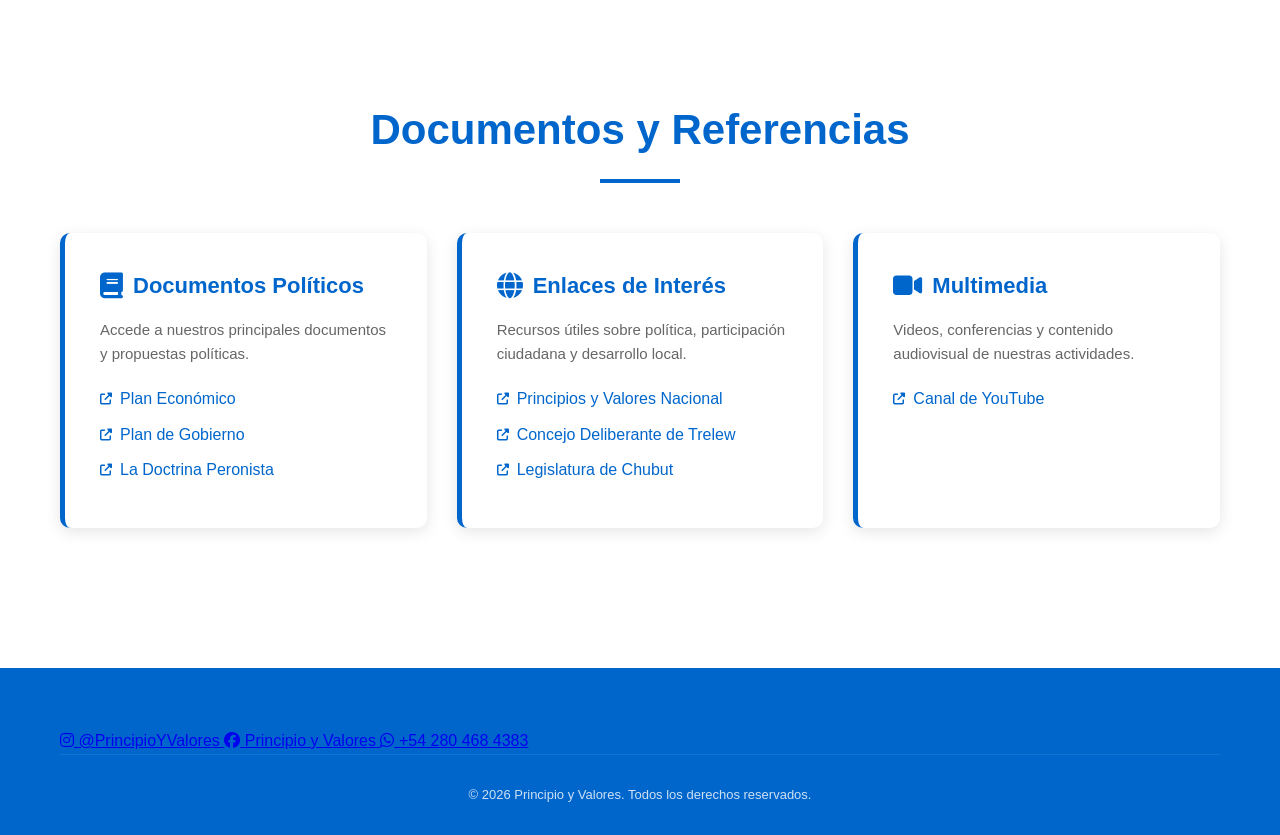
<file: index3.html>
<!DOCTYPE html>
<html lang="es">
<head>
    <meta charset="UTF-8">
    <meta name="viewport" content="width=device-width, initial-scale=1.0">
    <title>Principios y Valores - Trelew</title>
    <link rel="icon" type="image/jpeg" href="logo Principios y Valores.jpg">

    <!-- Open Graph / WhatsApp preview -->
    <meta property="og:type" content="website">
    <meta property="og:url" content="https://pyvtrelew.ar/">
    <meta property="og:title" content="Principio y Valores - Trelew">
    <meta property="og:description" content="Peronismo doctrinario. Por la felicidad del pueblo y la grandeza de la patria.">
    <meta property="og:image" content="https://pyvtrelew.ar/logo%20Principios%20y%20Valores.jpg">
    <meta property="og:image:width" content="1200">
    <meta property="og:image:height" content="630">
    <meta name="twitter:card" content="summary_large_image">

    <link rel="stylesheet" href="styles.css">
    <link rel="stylesheet" href="https://cdnjs.cloudflare.com/ajax/libs/font-awesome/6.4.0/css/all.min.css">
</head>
<body>
    <!-- Header/Navbar -->
    <nav class="navbar">
        <div class="container">
            <div class="logo">
                <div>
                    <h1>Principios y Valores</h1>
                    <p class="subtitle">No existe para el peronismo más que una sola clase de hombres: los que trabajan</p>
                </div>
            </div>
            <ul class="nav-links">
                <li><a href="#nosotros">Nosotros</a></li>
                <li class="dropdown">
                    <a href="#ramas" class="dropdown-toggle">Ramas <i class="fas fa-chevron-down"></i></a>
                    <div class="dropdown-menu">
                        <a href="#" data-rama="politica">Política</a>
                        <a href="#" data-rama="femenina">Rama Femenina</a>
                        <a href="#" data-rama="sindical">Rama Sindical</a>
                        <a href="#" data-rama="juventud">Juventud</a>
                        <a href="#" data-rama="empresarial">Rama Empresarial</a>
                        <a href="#tecnicos">Técnicos y Profesionales</a>
                        <a href="#" data-rama="sociales">Organizaciones Sociales</a>
                    </div>
                </li>
                <li><a href="#galeria">Galería</a></li>
                <li><a href="#Documentos">Documentos</a></li>
                <li><a href="#contacto">Contacto</a></li>
            </ul>
        </div>
    </nav>

    <!-- Hero Section -->
    <section class="hero">
        <div class="hero-content">
            <img src="logo Principios y Valores.jpg" alt="Principio y Valores" class="hero-logo">
            <h2>Peronistas de Principios y Valores Trelew</h2>
            <p>Por la felicidad del pueblo y la grandeza de la patria</p>
        </div>
    </section>

    <!-- Sección Nosotros / Presentación -->
    <section id="nosotros" class="section">
        <div class="container">
            <h2 class="section-title">Quiénes Somos</h2>
            <div class="content-text">
                <p>
                    Principios y Valores de Trelew es un espacio peronista que reconocemos en el compañero Mario Guillermo Moreno a nuestro Conductor y referente político.
                    Confiamos en integrar a nuestra ciudad de Trelew en un Plan Económico y  Plan de Gobierno Peronista con la doctrina como elemento ordenar
                    Nos proponemos trabajar por políticas inclusivas, transparentes y orientadas al bien común de nuestra comunidad.
                </p>
                <p>
                    Nuestros principios fundamentales están cimentados en la doctrina, las veinte verdades y los principios de la creación.
                    Nos referenciamos en la gesta sanmartiniana, el bienestar y la armonía de nuestro pueblo, la reivindicación de nuestras Malvinas Argentinas y el respeto a nuestra celeste y blanca.
                </p>
                <p>
                    Creemos en la importancia de la educación, el trabajo, la integración nacional, el desarrollo industrial, la salud pública, la planificación urbana y la proyecion de la ciudad para hacer de Trelew un punto de referencia en nuestra Patagonia Argentina.
                </p>
            </div>
        </div>
    </section>

    <!-- Sección de Ramas -->
    <section id="ramas" class="section">
        <div class="container">
            <h2 class="section-title">Nuestras Ramas</h2>
            <p class="section-subtitle">Conoce las diferentes áreas de Principio y Valores</p>
            
            <div class="ramas-container">
                <!-- Rama Política -->
                <div class="rama-card" id="rama-politica">
                    <div class="rama-header">
                        <i class="fas fa-landmark"></i>
                        <h3>Rama Política</h3>
                    </div>
                    <div class="rama-content">
                        <p>Conducción política y dirección estratégica de nuestro espacio.</p>
                        <div class="rama-info">
                            <h4>Responsable:</h4>
                            <p class="rama-nombre">Leonardo Aguirre</p>
                            <div class="rama-contacto">
                                <p><strong>Teléfono:</strong> <a href="tel:542804684383" class="rama-telefono">+54 (2965) 000-0000</a></p>
                            </div>
                        </div>
                    </div>
                </div>

                <!-- Rama Femenina -->
                <div class="rama-card" id="rama-femenina">
                    <div class="rama-header">
                        <i class="fas fa-venus"></i>
                        <h3>Rama Femenina</h3>
                    </div>
                    <div class="rama-content">
                        <p>Espacios de participación y empoderamiento de las mujeres peronistas.</p>
                        <div class="rama-info">
                            <h4>Responsable:</h4>
                            <p class="rama-nombre">[NOMBRE]</p>
                            <div class="rama-contacto">
                                <p><strong>Teléfono:</strong> <a href="tel:+542965000000" class="rama-telefono">+54 (2965) 000-0000</a></p>
                            </div>
                        </div>
                    </div>
                </div>

                <!-- Rama Sindical -->
                <div class="rama-card" id="rama-sindical">
                    <div class="rama-header">
                        <i class="fas fa-handshake"></i>
                        <h3>Rama Sindical</h3>
                    </div>
                    <div class="rama-content">
                        <p>Articulación con los trabajadores y organizaciones sindicales.</p>
                        <div class="rama-info">
                            <h4>Responsable:</h4>
                            <p class="rama-nombre">Santiago Dubois</p>
                            <div class="rama-contacto">
                                <p><strong>Teléfono:</strong> <a href="tel:+542804270676" class="rama-telefono">+54 (2965) 000-0000</a></p>
                            </div>
                        </div>
                    </div>
                </div>

                <!-- Rama Juventud -->
                <div class="rama-card" id="rama-juventud">
                    <div class="rama-header">
                        <i class="fas fa-heart"></i>
                        <h3>Rama Juventud</h3>
                    </div>
                    <div class="rama-content">
                        <p>Formación y participación de jóvenes peronistas en la política.</p>
                        <div class="rama-info">
                            <h4>Responsable:</h4>
                            <p class="rama-nombre">Santiago Dubois</p>
                            <div class="rama-contacto">
                                <p><strong>Teléfono:</strong> <a href="tel:+542804270676" class="rama-telefono">+54 (2965) 000-0000</a></p>
                            </div>
                        </div>
                    </div>
                </div>

                <!-- Rama Empresarial -->
                <div class="rama-card" id="rama-empresarial">
                    <div class="rama-header">
                        <i class="fas fa-briefcase"></i>
                        <h3>Rama Empresarial</h3>
                    </div>
                    <div class="rama-content">
                        <p>Articulación con empresarios y emprendedores peronistas.</p>
                        <div class="rama-info">
                            <h4>Responsable:</h4>
                            <p class="rama-nombre">Ariel Trecañir</p>
                            <div class="rama-contacto">
                                <p><strong>Teléfono:</strong> <a href="tel:+542804511709" class="rama-telefono">+54 (2965) 000-0000</a></p>
                            </div>
                        </div>
                    </div>
                </div>

                <!-- Rama Técnicos y Profesionales -->
                <div class="rama-card" id="rama-tecnicos">
                    <div class="rama-header">
                        <i class="fas fa-flask"></i>
                        <h3>Técnicos y Profesionales</h3>
                    </div>
                    <div class="rama-content">
                        <p>Participación de profesionales y técnicos en la construcción política.</p>
                        <div class="rama-info">
                            <h4>Responsable:</h4>
                            <p class="rama-nombre">Guillermo O'Connor</p>
                            <div class="rama-contacto">
                                <p><strong>Teléfono:</strong> <a href="tel:+542804032811" class="rama-telefono">+54 (2965) 000-0000</a></p>
                            </div>
                        </div>
                        <div style="margin-top:1rem; text-align:center;">
                            <a href="#tecnicos" class="btn-mesas">Ver Mesas Temáticas <i class="fas fa-arrow-down"></i></a>
                        </div>
                    </div>
                </div>

                <!-- Rama Organizaciones Sociales -->
                <div class="rama-card" id="rama-sociales">
                    <div class="rama-header">
                        <i class="fas fa-people-carry"></i>
                        <h3>Organizaciones Sociales</h3>
                    </div>
                    <div class="rama-content">
                        <p>Articulación con movimientos y organizaciones de la sociedad civil.</p>
                        <div class="rama-info">
                            <h4>Responsable:</h4>
                            <p class="rama-nombre">Daniel Escudero</p>
                            <div class="rama-contacto">
                                <p><strong>Teléfono:</strong> <a href="tel:+542804704586" class="rama-telefono">+54 (2965) 000-0000</a></p>
                            </div>
                        </div>
                    </div>
                </div>
            </div>
        </div>
    </section>


    <!-- Sección Técnicos y Profesionales - Mesas Temáticas -->
    <section id="tecnicos" class="section section-light">
        <div class="container">
            <h2 class="section-title">Técnicos y Profesionales</h2>
            <p class="section-subtitle">Mesas temáticas de la rama</p>

            <div class="ramas-container">

                <!-- Mesa Energía -->
                <div class="rama-card">
                    <div class="rama-header">
                        <i class="fas fa-bolt"></i>
                        <h3>Energía</h3>
                    </div>
                    <div class="rama-content">
                        <p>Análisis y propuestas en materia energética para la región.</p>
                        <div class="rama-info">
                            <h4>Responsable:</h4>
                            <p class="rama-nombre">[NOMBRE]</p>
                            <div class="rama-contacto">
                                <p><strong>Teléfono:</strong> <a href="tel:+542965000000" class="rama-telefono">+54 (2965) 000-0000</a></p>
                            </div>
                        </div>
                    </div>
                </div>

                <!-- Mesa Pesca y Agroindustria -->
                <div class="rama-card">
                    <div class="rama-header">
                        <i class="fas fa-fish"></i>
                        <h3>Pesca y Agroindustria</h3>
                    </div>
                    <div class="rama-content">
                        <p>Desarrollo del sector pesquero y agroindustrial patagónico.</p>
                        <div class="rama-info">
                            <h4>Responsable:</h4>
                            <p class="rama-nombre">[NOMBRE]</p>
                            <div class="rama-contacto">
                                <p><strong>Teléfono:</strong> <a href="tel:+542965000000" class="rama-telefono">+54 (2965) 000-0000</a></p>
                            </div>
                        </div>
                    </div>
                </div>

                <!-- Mesa Minería -->
                <div class="rama-card">
                    <div class="rama-header">
                        <i class="fas fa-mountain"></i>
                        <h3>Minería</h3>
                    </div>
                    <div class="rama-content">
                        <p>Políticas mineras sustentables con perspectiva nacional y regional.</p>
                        <div class="rama-info">
                            <h4>Responsable:</h4>
                            <p class="rama-nombre">[NOMBRE]</p>
                            <div class="rama-contacto">
                                <p><strong>Teléfono:</strong> <a href="tel:+542965000000" class="rama-telefono">+54 (2965) 000-0000</a></p>
                            </div>
                        </div>
                    </div>
                </div>

                <!-- Mesa Turismo Social -->
                <div class="rama-card">
                    <div class="rama-header">
                        <i class="fas fa-map-marked-alt"></i>
                        <h3>Turismo Social</h3>
                    </div>
                    <div class="rama-content">
                        <p>Promoción del turismo accesible y políticas de turismo social.</p>
                        <div class="rama-info">
                            <h4>Responsable:</h4>
                            <p class="rama-nombre">[NOMBRE]</p>
                            <div class="rama-contacto">
                                <p><strong>Teléfono:</strong> <a href="tel:+542965000000" class="rama-telefono">+54 (2965) 000-0000</a></p>
                            </div>
                        </div>
                    </div>
                </div>

                <!-- Mesa Recurso Hídrico -->
                <div class="rama-card">
                    <div class="rama-header">
                        <i class="fas fa-water"></i>
                        <h3>Recurso Hídrico</h3>
                    </div>
                    <div class="rama-content">
                        <p>Gestión y planificación del agua en el Valle Inferior del Río Chubut.</p>
                        <div class="rama-info">
                            <h4>Responsable:</h4>
                            <p class="rama-nombre">[NOMBRE]</p>
                            <div class="rama-contacto">
                                <p><strong>Teléfono:</strong> <a href="tel:+542965000000" class="rama-telefono">+54 (2965) 000-0000</a></p>
                            </div>
                        </div>
                    </div>
                </div>

                <!-- Mesa Educación -->
                <div class="rama-card">
                    <div class="rama-header">
                        <i class="fas fa-graduation-cap"></i>
                        <h3>Educación</h3>
                    </div>
                    <div class="rama-content">
                        <p>Propuestas educativas para el desarrollo local y la formación ciudadana.</p>
                        <div class="rama-info">
                            <h4>Responsable:</h4>
                            <p class="rama-nombre">[NOMBRE]</p>
                            <div class="rama-contacto">
                                <p><strong>Teléfono:</strong> <a href="tel:+542965000000" class="rama-telefono">+54 (2965) 000-0000</a></p>
                            </div>
                        </div>
                    </div>
                </div>

            </div>
        </div>
    </section>


    <!-- Galería de Fotos -->
    <section id="galeria" class="section section-light">
        <div class="container">
            <h2 class="section-title">Galería</h2>
            <div class="gallery">
                <div class="gallery-item">
                    <img src="alejandro.jpeg" alt="Rueda de Prensa">
                    <div class="gallery-overlay">
                        <i class="fas fa-search"></i>
                    </div>
                </div>
                <div class="gallery-item">
                    <img src="Guillote y Marita UNPSJB.jpg" alt="Acto UNPSJB">
                    <div class="gallery-overlay">
                        <i class="fas fa-search"></i>
                    </div>
                </div>
                <div class="gallery-item">
                    <img src="reunion basica 30-05.jpeg" alt="Acto UNPSJB">
                    <div class="gallery-overlay">
                        <i class="fas fa-search"></i>
                    </div>
                </div>
                <div class="gallery-item">
                    <img src="rueda pensa 02 de mayo.jpg" alt="Rueda de Prensa">
                    <div class="gallery-overlay">
                        <i class="fas fa-search"></i>
                    </div>
                </div>
                <div class="gallery-item">
                    <img src="catedra1.jpeg" alt="Asistentes UNPSJB">
                    <div class="gallery-overlay">
                        <i class="fas fa-search"></i>
                    </div>
                </div>
                <div class="gallery-item">
                    <img src="merienda.jpeg" alt="merienda">
                    <div class="gallery-overlay">
                        <i class="fas fa-search"></i>
                    </div>
                </div>
                <div class="gallery-item">
                    <img src="compasconmarita.jpeg" alt="compasconmarita">
                    <div class="gallery-overlay">
                        <i class="fas fa-search"></i>
                    </div>
                </div>
                <div class="gallery-item">
                    <img src="marchauniversitaria.jpeg" alt="marchauniversitaria">
                    <div class="gallery-overlay">
                        <i class="fas fa-search"></i>
                    </div>
                </div>
            </div>
        </div>
    </section>

    
    <!-- Sección de Recursos / Bibliografía -->
    <section id="Documentos" class="section">
        <div class="container">
            <h2 class="section-title">Documentos y Referencias</h2>
            <div class="resources-grid">
                <div class="resource-card">
                    <h3><i class="fas fa-book"></i> Documentos Políticos</h3>
                    <p>Accede a nuestros principales documentos y propuestas políticas.</p>
                    <ul class="resource-links">
                        <li><a href="https://drive.google.com/file/d/14dsxnYKZ9EYarq1fYWeJYnwGBwwUKH2X/view" target="_blank"><i class="fas fa-external-link-alt"></i> Plan Económico</a></li>
                        <li><a href="https://drive.google.com/file/d/13B9XnYJ2rnrEtHg-LLwNqd3deYBO3i69/view" target="_blank"><i class="fas fa-external-link-alt"></i> Plan de Gobierno</a></li>
                        <li><a href="https://www.escuelasuperiorperonista.com/doc/1.1.DOCTRINA.PERONISTA.1948.pdf" target="_blank"><i class="fas fa-external-link-alt"></i> La Doctrina Peronista</a></li>
                    </ul>
                </div>
                <div class="resource-card">
                    <h3><i class="fas fa-globe"></i> Enlaces de Interés</h3>
                    <p>Recursos útiles sobre política, participación ciudadana y desarrollo local.</p>
                    <ul class="resource-links">
                        <li><a href="https://principiosyvalores.org/" target="_blank"><i class="fas fa-external-link-alt"></i> Principios y Valores Nacional</a></li>
                        <li><a href="https://www2.concejotrelew.gob.ar/" target="_blank"><i class="fas fa-external-link-alt"></i> Concejo Deliberante de Trelew</a></li>
                        <li><a href="https://legislaturadelchubut.gob.ar/" target="_blank"><i class="fas fa-external-link-alt"></i> Legislatura de Chubut</a></li>
                    </ul>
                </div>
                <div class="resource-card">
                    <h3><i class="fas fa-video"></i> Multimedia</h3>
                    <p>Videos, conferencias y contenido audiovisual de nuestras actividades.</p>
                    <ul class="resource-links">
                        <li><a href="https://youtube.com/@pyvvirch?si=W2uy2z835M9ro01c" target="_blank"><i class="fas fa-external-link-alt"></i> Canal de YouTube</a></li>
                    </ul>
                </div>
            </div>
        </div>
    </section>

    <!-- Footer / Contacto -->
    <footer id="contacto" class="footer">
        <div class="container">
            <div class="footer-social-row">
                <a href="https://www.instagram.com/p/DYpYMt5kZ58/" target="_blank" title="Instagram">
                    <i class="fab fa-instagram"></i>
                    <span>@PrincipioYValores</span>
                </a>
                <a href="https://www.facebook.com/principiosy.valores.trelew/" target="_blank" title="Facebook">
                    <i class="fab fa-facebook"></i>
                    <span>Principio y Valores</span>
                </a>
                <a href="https://wa.me/542804684383" target="_blank" title="WhatsApp">
                    <i class="fab fa-whatsapp"></i>
                    <span>+54 280 468 4383</span>
                </a>
            </div>
            <div class="footer-bottom">
                <p>&copy; 2026 Principio y Valores. Todos los derechos reservados.</p>
            </div>
        </div>
    </footer>

    <!-- Modal para Rueda de Prensa -->
    <div id="pressModal" class="modal">
        <div class="modal-content">
            <span class="modal-close">&times;</span>
            <img src="rueda pensa 02 de mayo.jpg" alt="Rueda de Prensa 02 de Mayo" class="modal-image">
        </div>
    </div>

    <script src="script.js"></script>

    <style>
        .btn-mesas {
            display: inline-block;
            padding: 0.4rem 1rem;
            border: 1px solid rgba(255,255,255,0.5);
            border-radius: 4px;
            color: inherit;
            text-decoration: none;
            font-size: 0.85rem;
            transition: background 0.2s, opacity 0.2s;
        }
        .btn-mesas:hover { background: rgba(255,255,255,0.15); }
    </style>
</body>
</html>
</file>
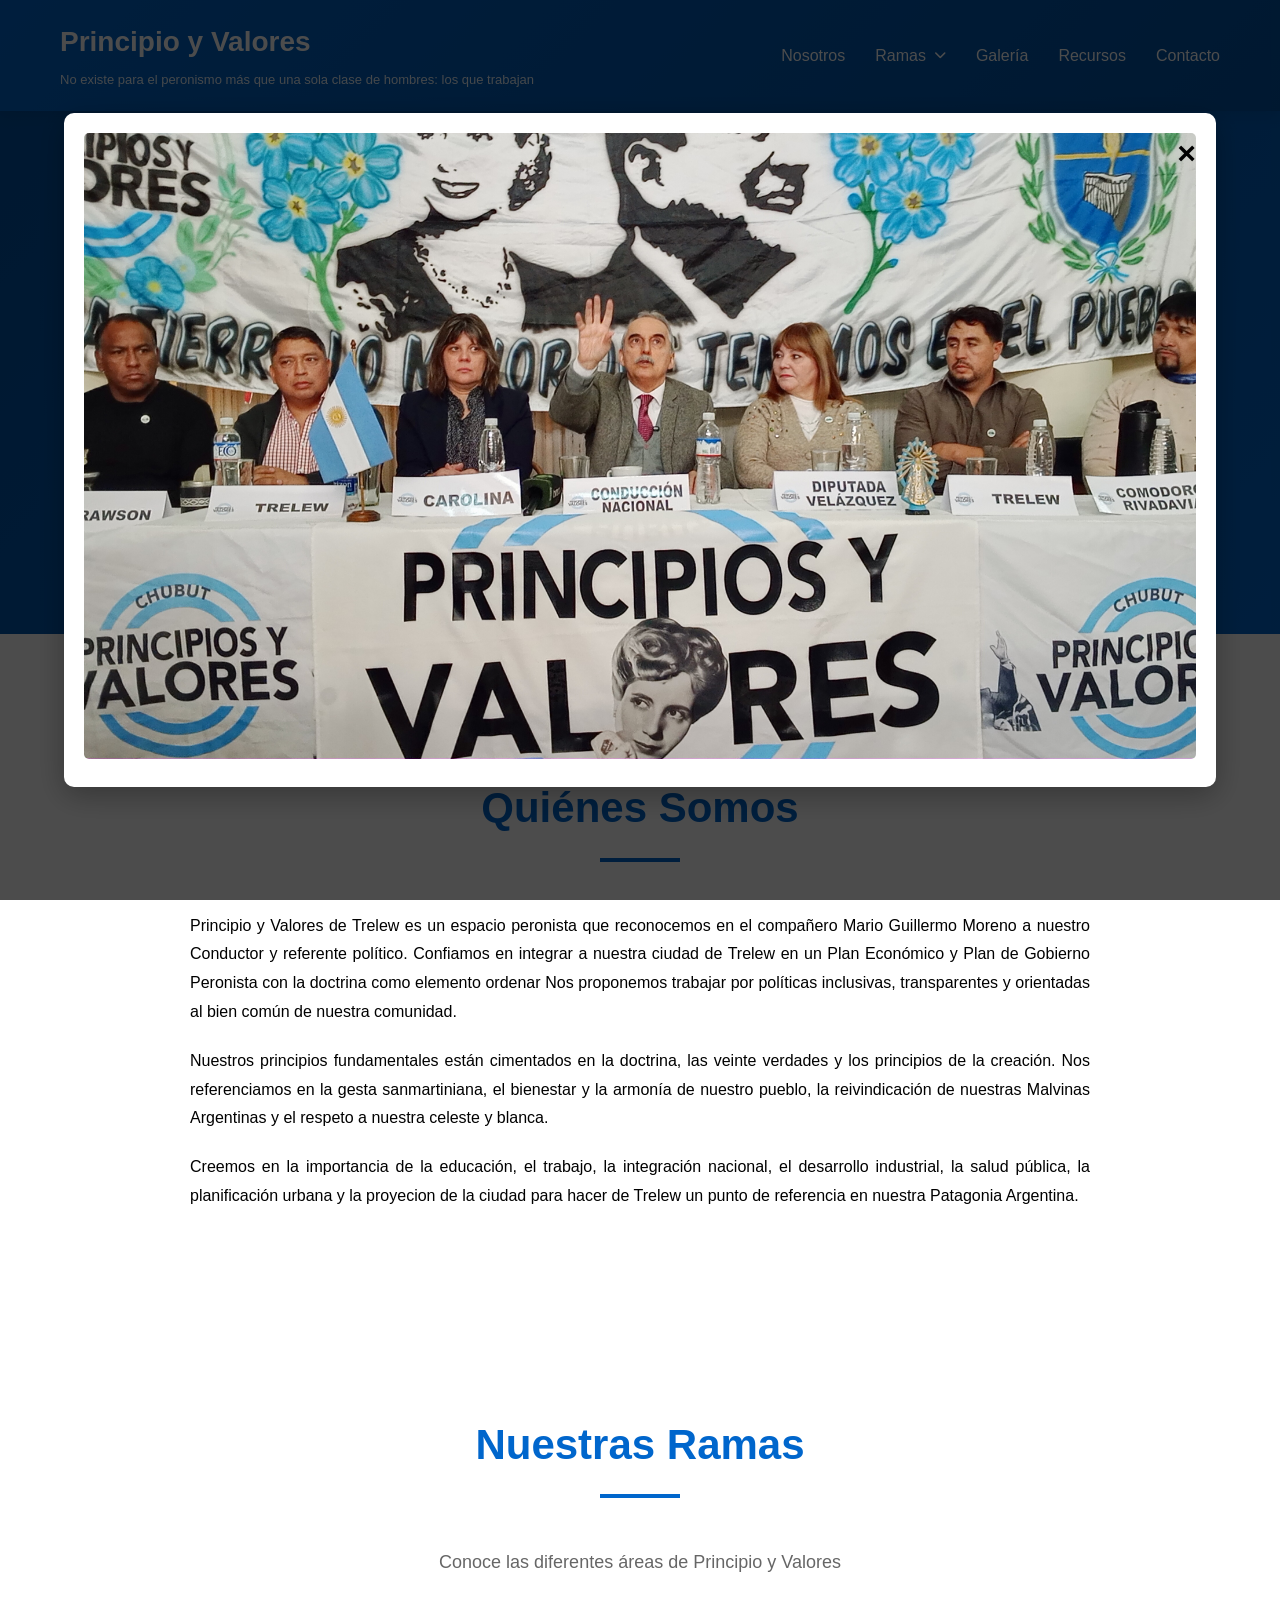
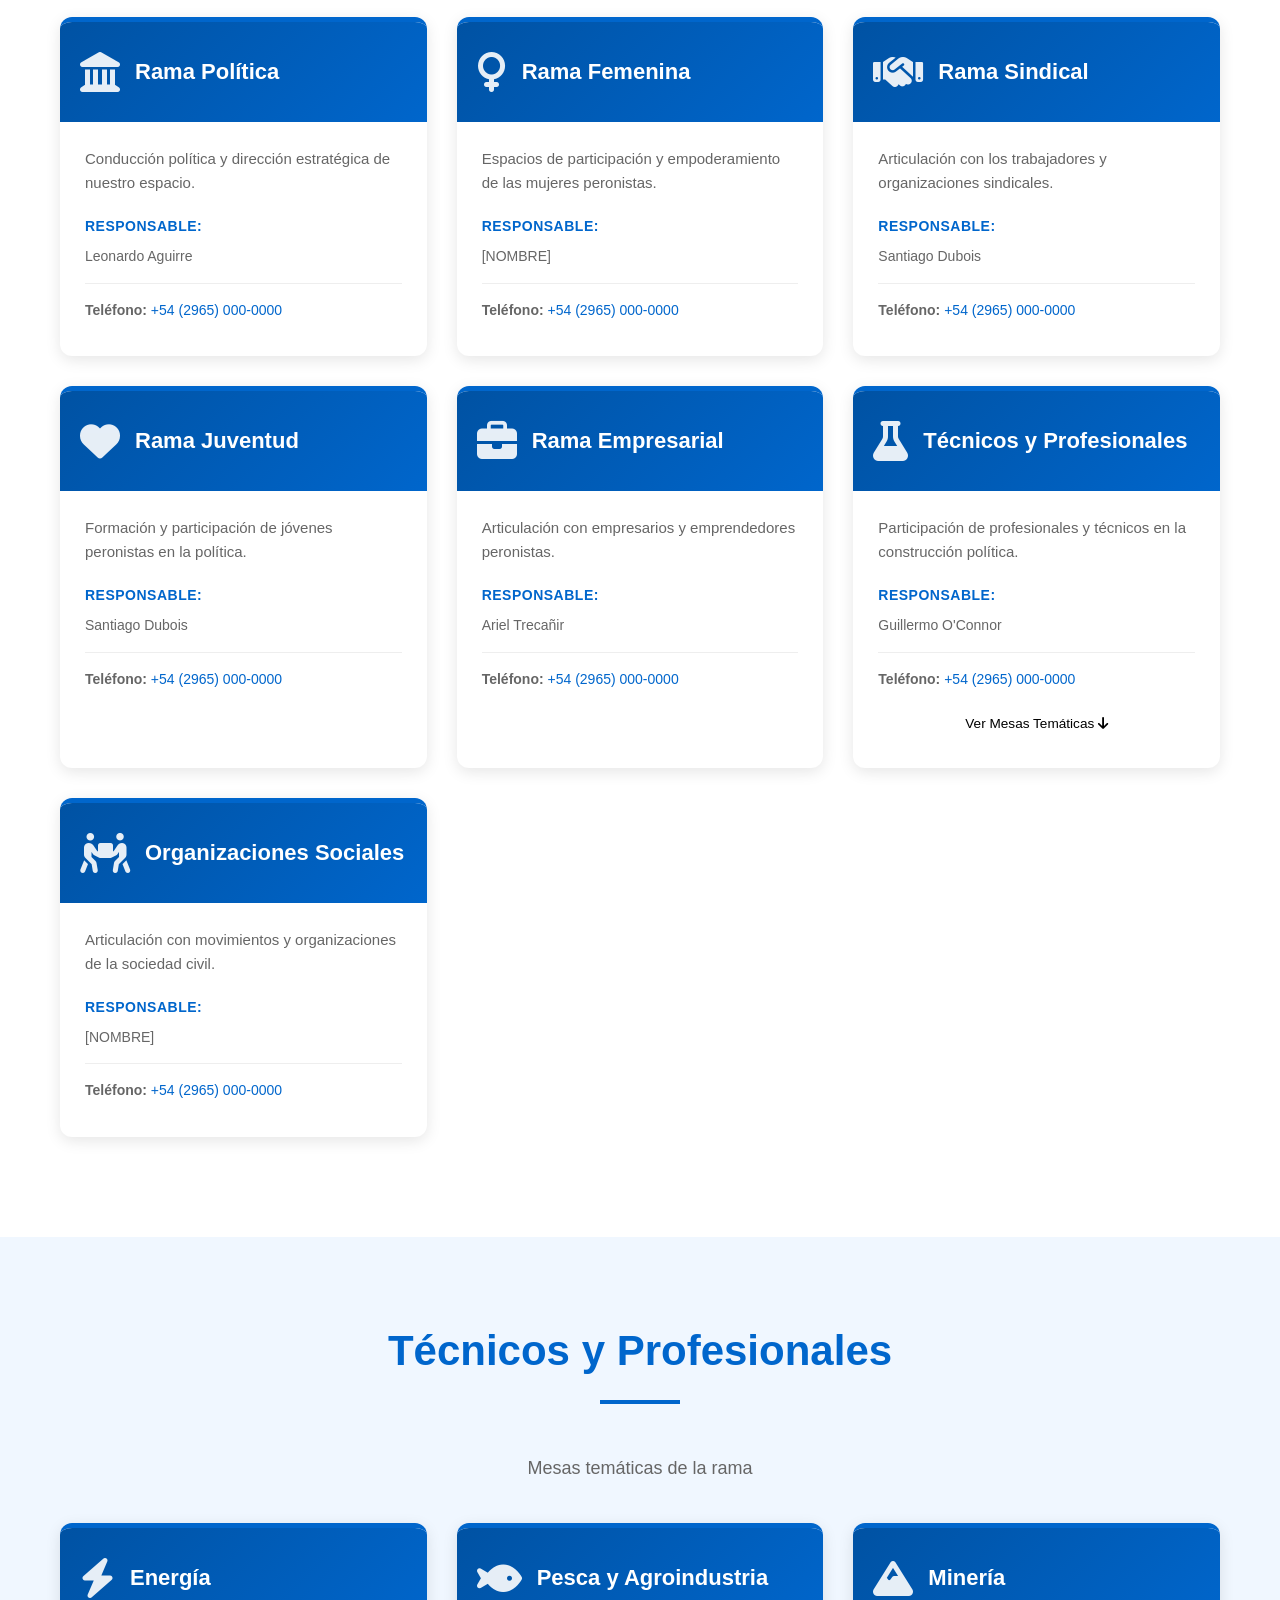
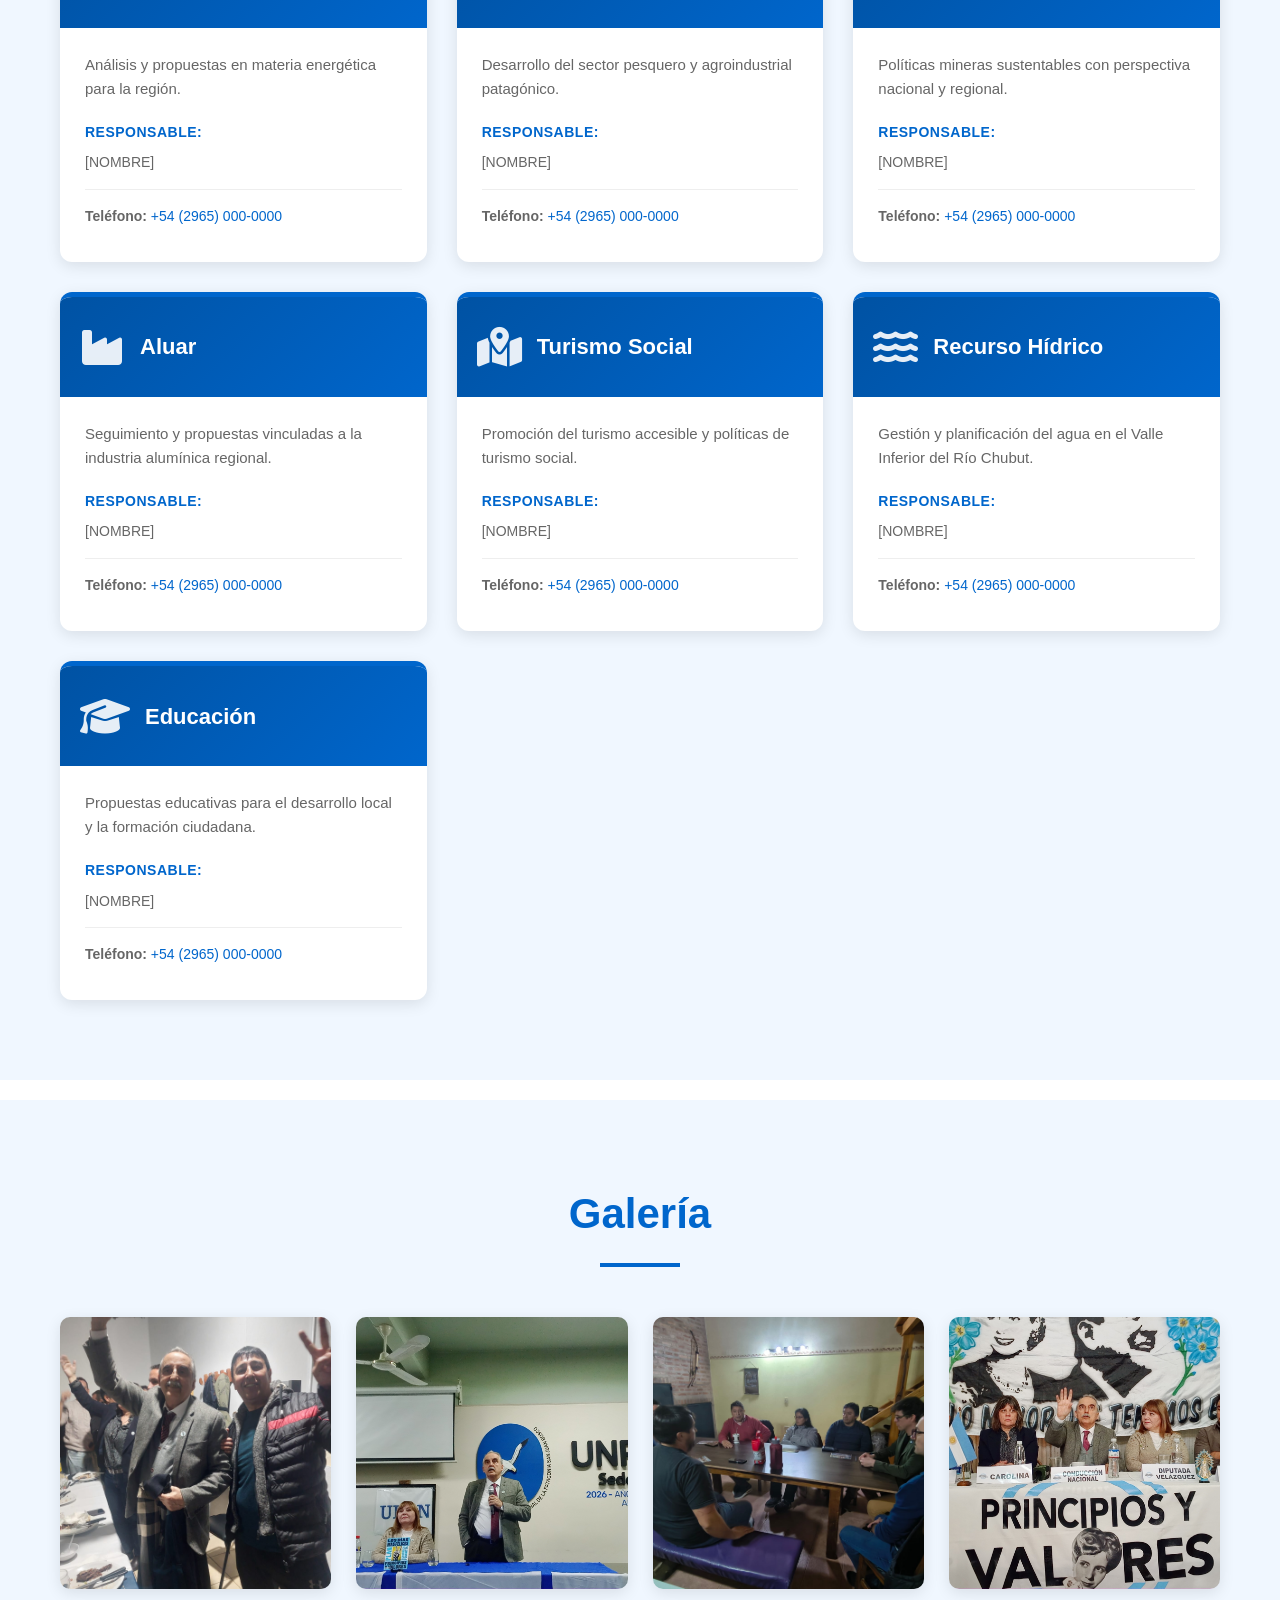
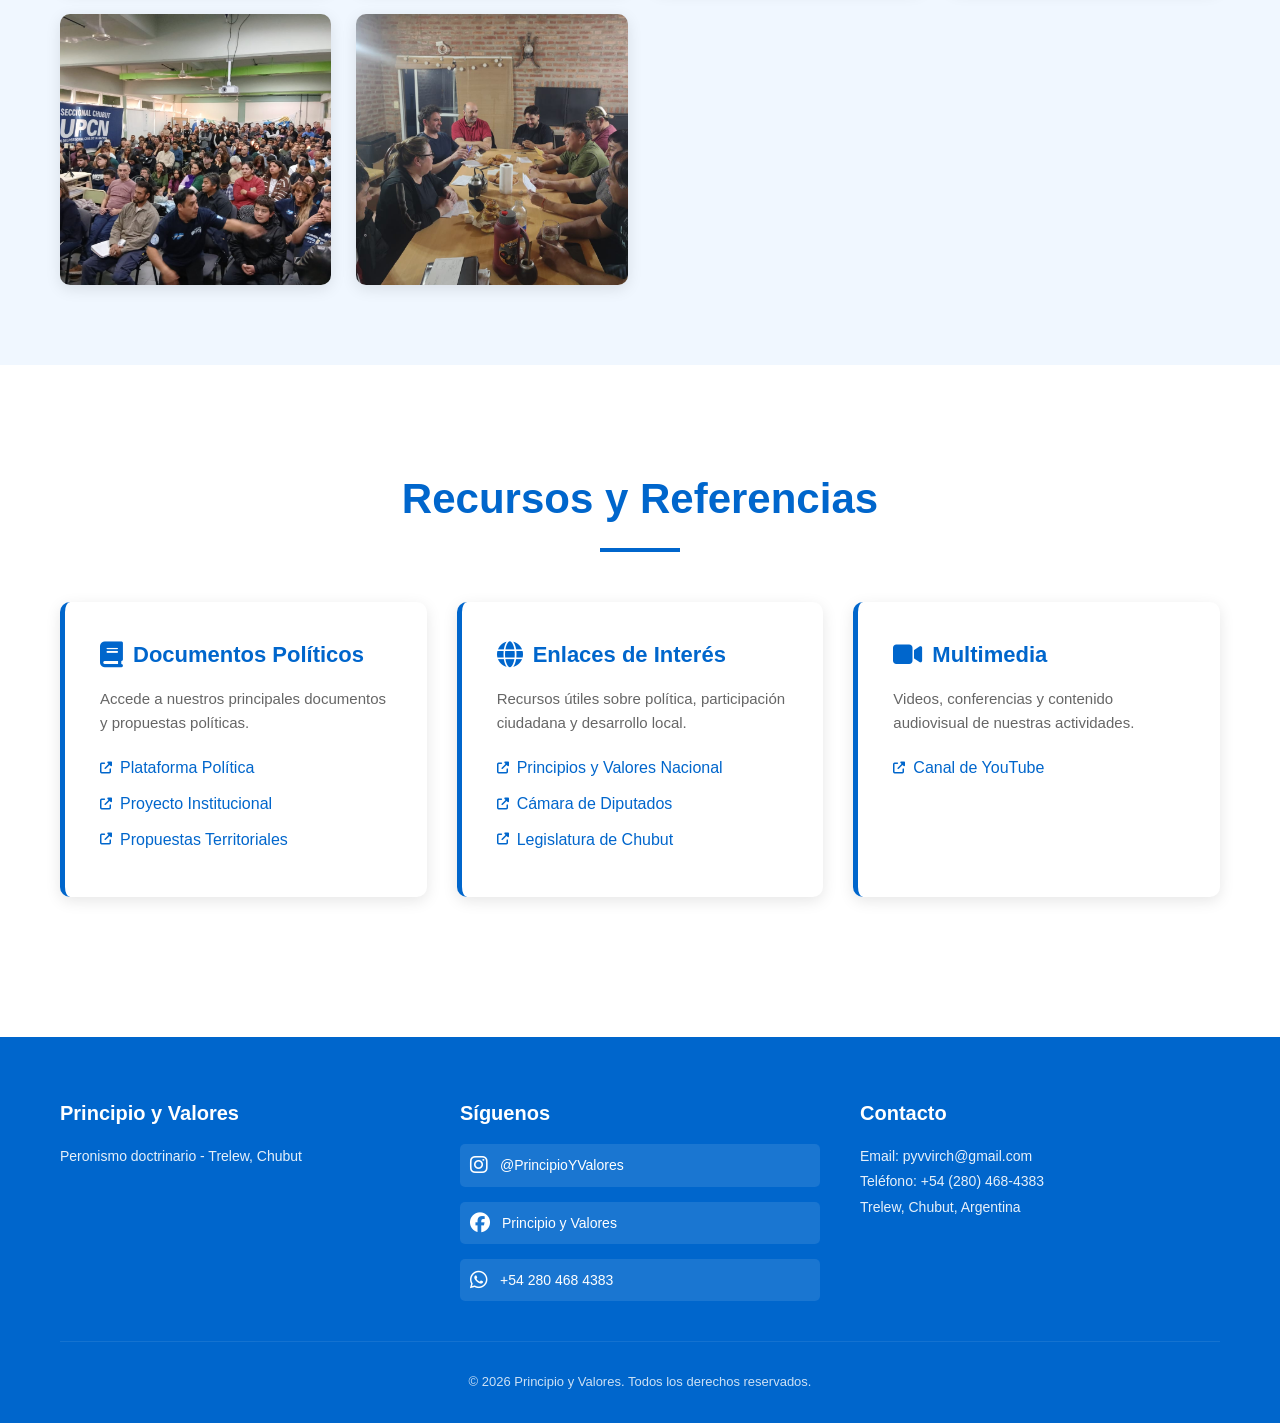
<file: index_3.html>
<!DOCTYPE html>
<html lang="es">
<head>
    <meta charset="UTF-8">
    <meta name="viewport" content="width=device-width, initial-scale=1.0">
    <title>Principio y Valores - Trelew</title>
    <link rel="stylesheet" href="styles.css">
    <link rel="stylesheet" href="https://cdnjs.cloudflare.com/ajax/libs/font-awesome/6.4.0/css/all.min.css">
</head>
<body>
    <!-- Header/Navbar -->
    <nav class="navbar">
        <div class="container">
            <div class="logo">
                <div>
                    <h1>Principio y Valores</h1>
                    <p class="subtitle">No existe para el peronismo más que una sola clase de hombres: los que trabajan</p>
                </div>
            </div>
            <ul class="nav-links">
                <li><a href="#nosotros">Nosotros</a></li>
                <li class="dropdown">
                    <a href="#ramas" class="dropdown-toggle">Ramas <i class="fas fa-chevron-down"></i></a>
                    <div class="dropdown-menu">
                        <a href="#" data-rama="politica">Política</a>
                        <a href="#" data-rama="femenina">Rama Femenina</a>
                        <a href="#" data-rama="sindical">Rama Sindical</a>
                        <a href="#" data-rama="juventud">Juventud</a>
                        <a href="#" data-rama="empresarial">Rama Empresarial</a>
                        <a href="#tecnicos">Técnicos y Profesionales</a>
                        <a href="#" data-rama="sociales">Organizaciones Sociales</a>
                    </div>
                </li>
                <li><a href="#galeria">Galería</a></li>
                <li><a href="#recursos">Recursos</a></li>
                <li><a href="#contacto">Contacto</a></li>
            </ul>
        </div>
    </nav>

    <!-- Hero Section -->
    <section class="hero">
        <div class="hero-content">
            <img src="logo Principios y Valores.jpg" alt="Principio y Valores" class="hero-logo">
            <h2>Peronistas de Principios y Valores Trelew</h2>
            <p>Por la felicidad del pueblo y la grandeza de la patria</p>
        </div>
    </section>

    <!-- Sección Nosotros / Presentación -->
    <section id="nosotros" class="section">
        <div class="container">
            <h2 class="section-title">Quiénes Somos</h2>
            <div class="content-text">
                <p>
                    Principio y Valores de Trelew es un espacio peronista que reconocemos en el compañero Mario Guillermo Moreno a nuestro Conductor y referente político.
                    Confiamos en integrar a nuestra ciudad de Trelew en un Plan Económico y  Plan de Gobierno Peronista con la doctrina como elemento ordenar
                    Nos proponemos trabajar por políticas inclusivas, transparentes y orientadas al bien común de nuestra comunidad.
                </p>
                <p>
                    Nuestros principios fundamentales están cimentados en la doctrina, las veinte verdades y los principios de la creación.
                    Nos referenciamos en la gesta sanmartiniana, el bienestar y la armonía de nuestro pueblo, la reivindicación de nuestras Malvinas Argentinas y el respeto a nuestra celeste y blanca.
                </p>
                <p>
                    Creemos en la importancia de la educación, el trabajo, la integración nacional, el desarrollo industrial, la salud pública, la planificación urbana y la proyecion de la ciudad para hacer de Trelew un punto de referencia en nuestra Patagonia Argentina.
                </p>
            </div>
        </div>
    </section>

    <!-- Sección de Ramas -->
    <section id="ramas" class="section">
        <div class="container">
            <h2 class="section-title">Nuestras Ramas</h2>
            <p class="section-subtitle">Conoce las diferentes áreas de Principio y Valores</p>
            
            <div class="ramas-container">
                <!-- Rama Política -->
                <div class="rama-card" id="rama-politica">
                    <div class="rama-header">
                        <i class="fas fa-landmark"></i>
                        <h3>Rama Política</h3>
                    </div>
                    <div class="rama-content">
                        <p>Conducción política y dirección estratégica de nuestro espacio.</p>
                        <div class="rama-info">
                            <h4>Responsable:</h4>
                            <p class="rama-nombre">Leonardo Aguirre</p>
                            <div class="rama-contacto">
                                <p><strong>Teléfono:</strong> <a href="tel:542804684383" class="rama-telefono">+54 (2965) 000-0000</a></p>
                            </div>
                        </div>
                    </div>
                </div>

                <!-- Rama Femenina -->
                <div class="rama-card" id="rama-femenina">
                    <div class="rama-header">
                        <i class="fas fa-venus"></i>
                        <h3>Rama Femenina</h3>
                    </div>
                    <div class="rama-content">
                        <p>Espacios de participación y empoderamiento de las mujeres peronistas.</p>
                        <div class="rama-info">
                            <h4>Responsable:</h4>
                            <p class="rama-nombre">[NOMBRE]</p>
                            <div class="rama-contacto">
                                <p><strong>Teléfono:</strong> <a href="tel:+542965000000" class="rama-telefono">+54 (2965) 000-0000</a></p>
                            </div>
                        </div>
                    </div>
                </div>

                <!-- Rama Sindical -->
                <div class="rama-card" id="rama-sindical">
                    <div class="rama-header">
                        <i class="fas fa-handshake"></i>
                        <h3>Rama Sindical</h3>
                    </div>
                    <div class="rama-content">
                        <p>Articulación con los trabajadores y organizaciones sindicales.</p>
                        <div class="rama-info">
                            <h4>Responsable:</h4>
                            <p class="rama-nombre">Santiago Dubois</p>
                            <div class="rama-contacto">
                                <p><strong>Teléfono:</strong> <a href="tel:+542965000000" class="rama-telefono">+54 (2965) 000-0000</a></p>
                            </div>
                        </div>
                    </div>
                </div>

                <!-- Rama Juventud -->
                <div class="rama-card" id="rama-juventud">
                    <div class="rama-header">
                        <i class="fas fa-heart"></i>
                        <h3>Rama Juventud</h3>
                    </div>
                    <div class="rama-content">
                        <p>Formación y participación de jóvenes peronistas en la política.</p>
                        <div class="rama-info">
                            <h4>Responsable:</h4>
                            <p class="rama-nombre">Santiago Dubois</p>
                            <div class="rama-contacto">
                                <p><strong>Teléfono:</strong> <a href="tel:+542965000000" class="rama-telefono">+54 (2965) 000-0000</a></p>
                            </div>
                        </div>
                    </div>
                </div>

                <!-- Rama Empresarial -->
                <div class="rama-card" id="rama-empresarial">
                    <div class="rama-header">
                        <i class="fas fa-briefcase"></i>
                        <h3>Rama Empresarial</h3>
                    </div>
                    <div class="rama-content">
                        <p>Articulación con empresarios y emprendedores peronistas.</p>
                        <div class="rama-info">
                            <h4>Responsable:</h4>
                            <p class="rama-nombre">Ariel Trecañir</p>
                            <div class="rama-contacto">
                                <p><strong>Teléfono:</strong> <a href="tel:+542965000000" class="rama-telefono">+54 (2965) 000-0000</a></p>
                            </div>
                        </div>
                    </div>
                </div>

                <!-- Rama Técnicos y Profesionales -->
                <div class="rama-card" id="rama-tecnicos">
                    <div class="rama-header">
                        <i class="fas fa-flask"></i>
                        <h3>Técnicos y Profesionales</h3>
                    </div>
                    <div class="rama-content">
                        <p>Participación de profesionales y técnicos en la construcción política.</p>
                        <div class="rama-info">
                            <h4>Responsable:</h4>
                            <p class="rama-nombre">Guillermo O'Connor</p>
                            <div class="rama-contacto">
                                <p><strong>Teléfono:</strong> <a href="tel:+542965000000" class="rama-telefono">+54 (2965) 000-0000</a></p>
                            </div>
                        </div>
                        <div style="margin-top:1rem; text-align:center;">
                            <a href="#tecnicos" class="btn-mesas">Ver Mesas Temáticas <i class="fas fa-arrow-down"></i></a>
                        </div>
                    </div>
                </div>

                <!-- Rama Organizaciones Sociales -->
                <div class="rama-card" id="rama-sociales">
                    <div class="rama-header">
                        <i class="fas fa-people-carry"></i>
                        <h3>Organizaciones Sociales</h3>
                    </div>
                    <div class="rama-content">
                        <p>Articulación con movimientos y organizaciones de la sociedad civil.</p>
                        <div class="rama-info">
                            <h4>Responsable:</h4>
                            <p class="rama-nombre">[NOMBRE]</p>
                            <div class="rama-contacto">
                                <p><strong>Teléfono:</strong> <a href="tel:+542965000000" class="rama-telefono">+54 (2965) 000-0000</a></p>
                            </div>
                        </div>
                    </div>
                </div>
            </div>
        </div>
    </section>


    <!-- Sección Técnicos y Profesionales - Mesas Temáticas -->
    <section id="tecnicos" class="section section-light">
        <div class="container">
            <h2 class="section-title">Técnicos y Profesionales</h2>
            <p class="section-subtitle">Mesas temáticas de la rama</p>

            <div class="ramas-container">

                <!-- Mesa Energía -->
                <div class="rama-card">
                    <div class="rama-header">
                        <i class="fas fa-bolt"></i>
                        <h3>Energía</h3>
                    </div>
                    <div class="rama-content">
                        <p>Análisis y propuestas en materia energética para la región.</p>
                        <div class="rama-info">
                            <h4>Responsable:</h4>
                            <p class="rama-nombre">[NOMBRE]</p>
                            <div class="rama-contacto">
                                <p><strong>Teléfono:</strong> <a href="tel:+542965000000" class="rama-telefono">+54 (2965) 000-0000</a></p>
                            </div>
                        </div>
                    </div>
                </div>

                <!-- Mesa Pesca y Agroindustria -->
                <div class="rama-card">
                    <div class="rama-header">
                        <i class="fas fa-fish"></i>
                        <h3>Pesca y Agroindustria</h3>
                    </div>
                    <div class="rama-content">
                        <p>Desarrollo del sector pesquero y agroindustrial patagónico.</p>
                        <div class="rama-info">
                            <h4>Responsable:</h4>
                            <p class="rama-nombre">[NOMBRE]</p>
                            <div class="rama-contacto">
                                <p><strong>Teléfono:</strong> <a href="tel:+542965000000" class="rama-telefono">+54 (2965) 000-0000</a></p>
                            </div>
                        </div>
                    </div>
                </div>

                <!-- Mesa Minería -->
                <div class="rama-card">
                    <div class="rama-header">
                        <i class="fas fa-mountain"></i>
                        <h3>Minería</h3>
                    </div>
                    <div class="rama-content">
                        <p>Políticas mineras sustentables con perspectiva nacional y regional.</p>
                        <div class="rama-info">
                            <h4>Responsable:</h4>
                            <p class="rama-nombre">[NOMBRE]</p>
                            <div class="rama-contacto">
                                <p><strong>Teléfono:</strong> <a href="tel:+542965000000" class="rama-telefono">+54 (2965) 000-0000</a></p>
                            </div>
                        </div>
                    </div>
                </div>

                <!-- Mesa Aluar -->
                <div class="rama-card">
                    <div class="rama-header">
                        <i class="fas fa-industry"></i>
                        <h3>Aluar</h3>
                    </div>
                    <div class="rama-content">
                        <p>Seguimiento y propuestas vinculadas a la industria alumínica regional.</p>
                        <div class="rama-info">
                            <h4>Responsable:</h4>
                            <p class="rama-nombre">[NOMBRE]</p>
                            <div class="rama-contacto">
                                <p><strong>Teléfono:</strong> <a href="tel:+542965000000" class="rama-telefono">+54 (2965) 000-0000</a></p>
                            </div>
                        </div>
                    </div>
                </div>

                <!-- Mesa Turismo Social -->
                <div class="rama-card">
                    <div class="rama-header">
                        <i class="fas fa-map-marked-alt"></i>
                        <h3>Turismo Social</h3>
                    </div>
                    <div class="rama-content">
                        <p>Promoción del turismo accesible y políticas de turismo social.</p>
                        <div class="rama-info">
                            <h4>Responsable:</h4>
                            <p class="rama-nombre">[NOMBRE]</p>
                            <div class="rama-contacto">
                                <p><strong>Teléfono:</strong> <a href="tel:+542965000000" class="rama-telefono">+54 (2965) 000-0000</a></p>
                            </div>
                        </div>
                    </div>
                </div>

                <!-- Mesa Recurso Hídrico -->
                <div class="rama-card">
                    <div class="rama-header">
                        <i class="fas fa-water"></i>
                        <h3>Recurso Hídrico</h3>
                    </div>
                    <div class="rama-content">
                        <p>Gestión y planificación del agua en el Valle Inferior del Río Chubut.</p>
                        <div class="rama-info">
                            <h4>Responsable:</h4>
                            <p class="rama-nombre">[NOMBRE]</p>
                            <div class="rama-contacto">
                                <p><strong>Teléfono:</strong> <a href="tel:+542965000000" class="rama-telefono">+54 (2965) 000-0000</a></p>
                            </div>
                        </div>
                    </div>
                </div>

                <!-- Mesa Educación -->
                <div class="rama-card">
                    <div class="rama-header">
                        <i class="fas fa-graduation-cap"></i>
                        <h3>Educación</h3>
                    </div>
                    <div class="rama-content">
                        <p>Propuestas educativas para el desarrollo local y la formación ciudadana.</p>
                        <div class="rama-info">
                            <h4>Responsable:</h4>
                            <p class="rama-nombre">[NOMBRE]</p>
                            <div class="rama-contacto">
                                <p><strong>Teléfono:</strong> <a href="tel:+542965000000" class="rama-telefono">+54 (2965) 000-0000</a></p>
                            </div>
                        </div>
                    </div>
                </div>

            </div>
        </div>
    </section>

    <!-- Galería de Fotos -->
    <section id="galeria" class="section section-light">
        <div class="container">
            <h2 class="section-title">Galería</h2>
            <div class="gallery">
                <div class="gallery-item">
                    <img src="alejandro.jpeg" alt="Rueda de Prensa">
                    <div class="gallery-overlay">
                        <i class="fas fa-search"></i>
                    </div>
                </div>
                <div class="gallery-item">
                    <img src="Guillote y Marita UNPSJB.jpg" alt="Acto UNPSJB">
                    <div class="gallery-overlay">
                        <i class="fas fa-search"></i>
                    </div>
                </div>
                <div class="gallery-item">
                    <img src="reunion basica 30-05.jpeg" alt="Acto UNPSJB">
                    <div class="gallery-overlay">
                        <i class="fas fa-search"></i>
                    </div>
                </div>
                <div class="gallery-item">
                    <img src="rueda pensa 02 de mayo.jpg" alt="Rueda de Prensa">
                    <div class="gallery-overlay">
                        <i class="fas fa-search"></i>
                    </div>
                </div>
                <div class="gallery-item">
                    <img src="asistentes UNPSJB 02 de mayo (1).jpeg" alt="Asistentes UNPSJB">
                    <div class="gallery-overlay">
                        <i class="fas fa-search"></i>
                    </div>
                </div>
                <div class="gallery-item">
                    <img src="merienda.jpeg" alt="Asistentes UNPSJB">
                    <div class="gallery-overlay">
                        <i class="fas fa-search"></i>
                    </div>
                </div>
            </div>
        </div>
    </section>

    
    <!-- Sección de Recursos / Bibliografía -->
    <section id="recursos" class="section">
        <div class="container">
            <h2 class="section-title">Recursos y Referencias</h2>
            <div class="resources-grid">
                <div class="resource-card">
                    <h3><i class="fas fa-book"></i> Documentos Políticos</h3>
                    <p>Accede a nuestros principales documentos y propuestas políticas.</p>
                    <ul class="resource-links">
                        <li><a href="#" target="_blank"><i class="fas fa-external-link-alt"></i> Plataforma Política</a></li>
                        <li><a href="#" target="_blank"><i class="fas fa-external-link-alt"></i> Proyecto Institucional</a></li>
                        <li><a href="#" target="_blank"><i class="fas fa-external-link-alt"></i> Propuestas Territoriales</a></li>
                    </ul>
                </div>
                <div class="resource-card">
                    <h3><i class="fas fa-globe"></i> Enlaces de Interés</h3>
                    <p>Recursos útiles sobre política, participación ciudadana y desarrollo local.</p>
                    <ul class="resource-links">
                        <li><a href="https://principiosyvalores.org/" target="_blank"><i class="fas fa-external-link-alt"></i> Principios y Valores Nacional</a></li>
                        <li><a href="#" target="_blank"><i class="fas fa-external-link-alt"></i> Cámara de Diputados</a></li>
                        <li><a href="#" target="_blank"><i class="fas fa-external-link-alt"></i> Legislatura de Chubut</a></li>
                    </ul>
                </div>
                <div class="resource-card">
                    <h3><i class="fas fa-video"></i> Multimedia</h3>
                    <p>Videos, conferencias y contenido audiovisual de nuestras actividades.</p>
                    <ul class="resource-links">
                        <li><a href="https://youtube.com/@pyvvirch?si=W2uy2z835M9ro01c" target="_blank"><i class="fas fa-external-link-alt"></i> Canal de YouTube</a></li>
                    </ul>
                </div>
            </div>
        </div>
    </section>

    <!-- Footer / Contacto -->
    <footer id="contacto" class="footer">
        <div class="container">
            <div class="footer-content">
                <div class="footer-section">
                    <h3>Principio y Valores</h3>
                    <p>Peronismo doctrinario - Trelew, Chubut</p>
                </div>
                
                <div class="footer-section">
                    <h3>Síguenos</h3>
                    <div class="social-links">
                        <a href="https://www.instagram.com/p/DYpYMt5kZ58/" target="_blank" title="Instagram">
                            <i class="fab fa-instagram"></i>
                            <span>@PrincipioYValores</span>
                        </a>
                        <a href="https://www.facebook.com/principiosy.valores.trelew/" target="_blank" title="Facebook">
                            <i class="fab fa-facebook"></i>
                            <span>Principio y Valores</span>
                        </a>
                        <a href="https://wa.me/542804684383" target="_blank" title="WhatsApp">
                            <i class="fab fa-whatsapp"></i>
                            <span>+54 280 468 4383</span>
                        </a>
                    </div>
                </div>

                <div class="footer-section">
                    <h3>Contacto</h3>
                    <p>Email: <a href="mailto:contacto@principioyvalores.ar">pyvvirch@gmail.com</a></p>
                    <p>Teléfono: <a href="tel:542804684383">+54 (280) 468-4383</a></p>
                    <p>Trelew, Chubut, Argentina</p>
                </div>
            </div>

            <div class="footer-bottom">
                <p>&copy; 2026 Principio y Valores. Todos los derechos reservados.</p>
            </div>
        </div>
    </footer>

    <!-- Modal para Rueda de Prensa -->
    <div id="pressModal" class="modal">
        <div class="modal-content">
            <span class="modal-close">&times;</span>
            <img src="rueda pensa 02 de mayo.jpg" alt="Rueda de Prensa 02 de Mayo" class="modal-image">
        </div>
    </div>

    <script src="script.js"></script>

    <style>
        .btn-mesas {
            display: inline-block;
            padding: 0.4rem 1rem;
            border: 1px solid rgba(255,255,255,0.5);
            border-radius: 4px;
            color: inherit;
            text-decoration: none;
            font-size: 0.85rem;
            transition: background 0.2s, opacity 0.2s;
        }
        .btn-mesas:hover { background: rgba(255,255,255,0.15); }
    </style>
</body>
</html>
</file>
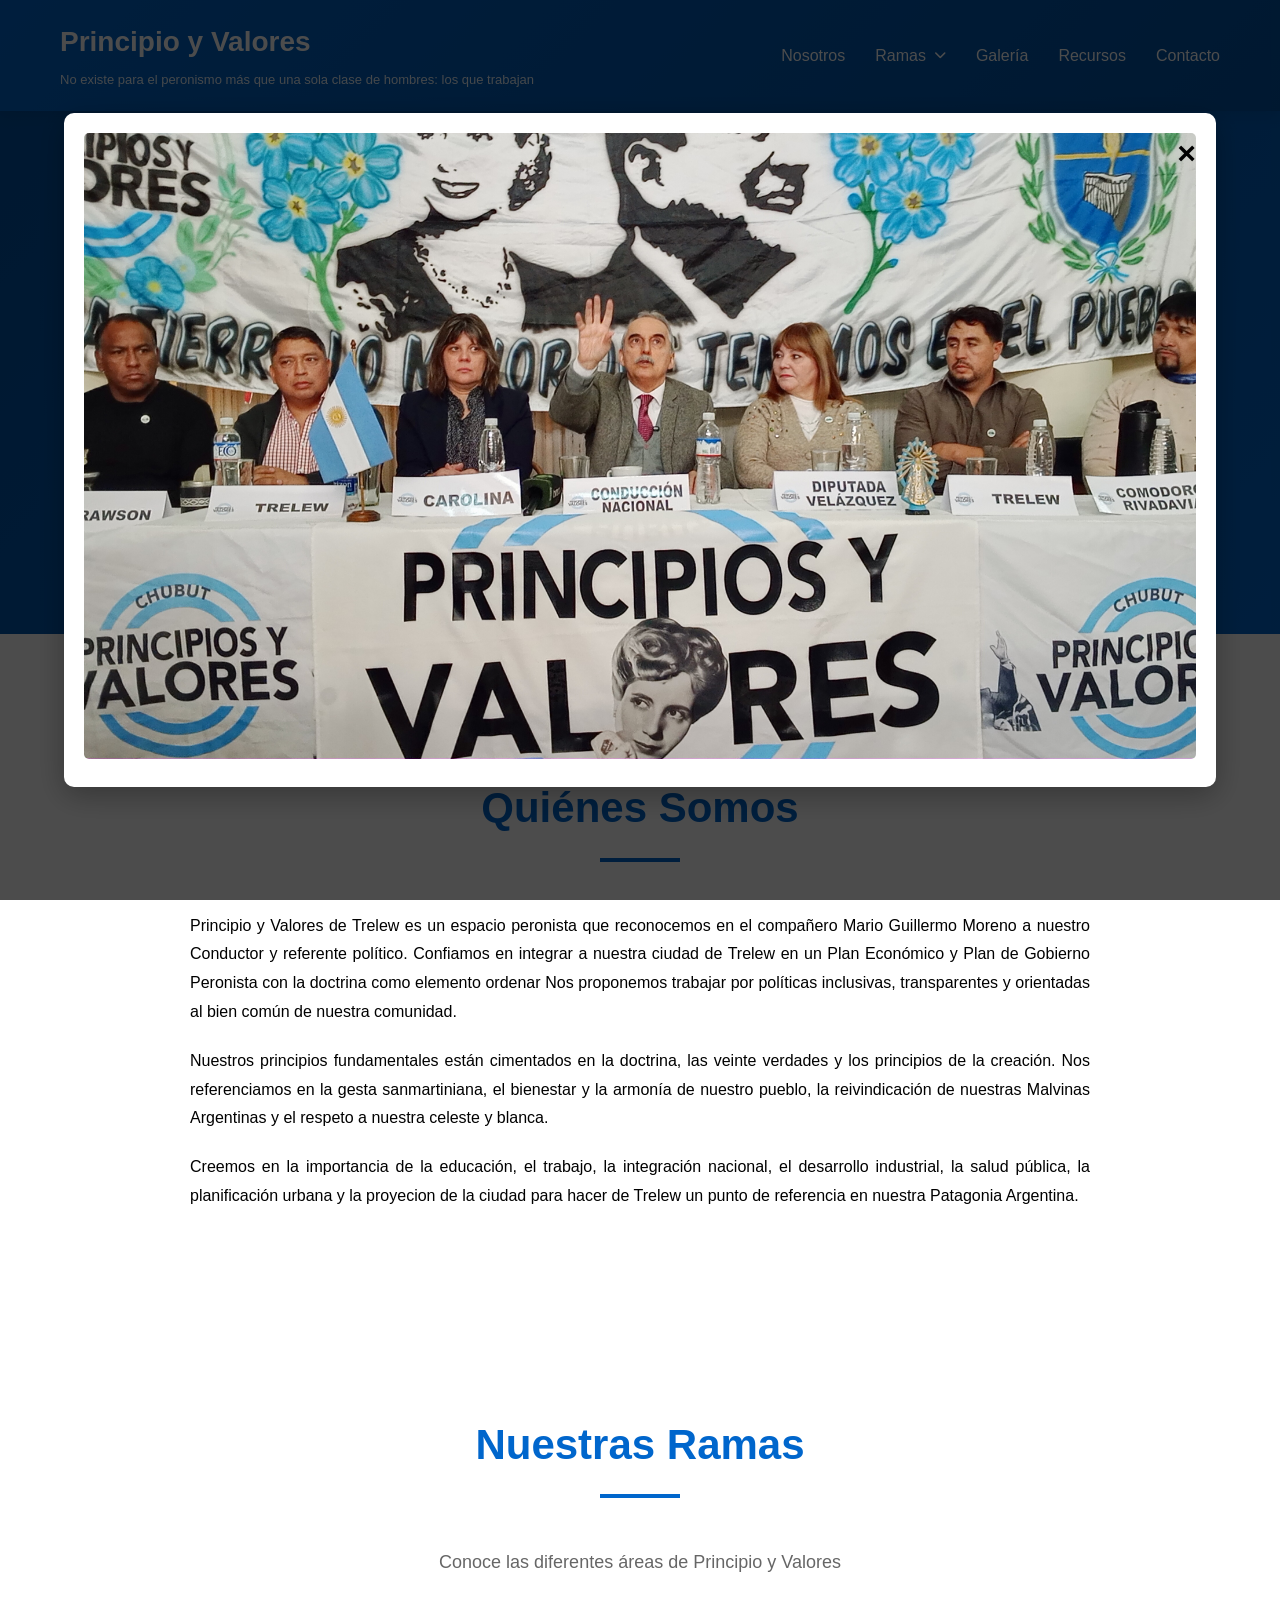
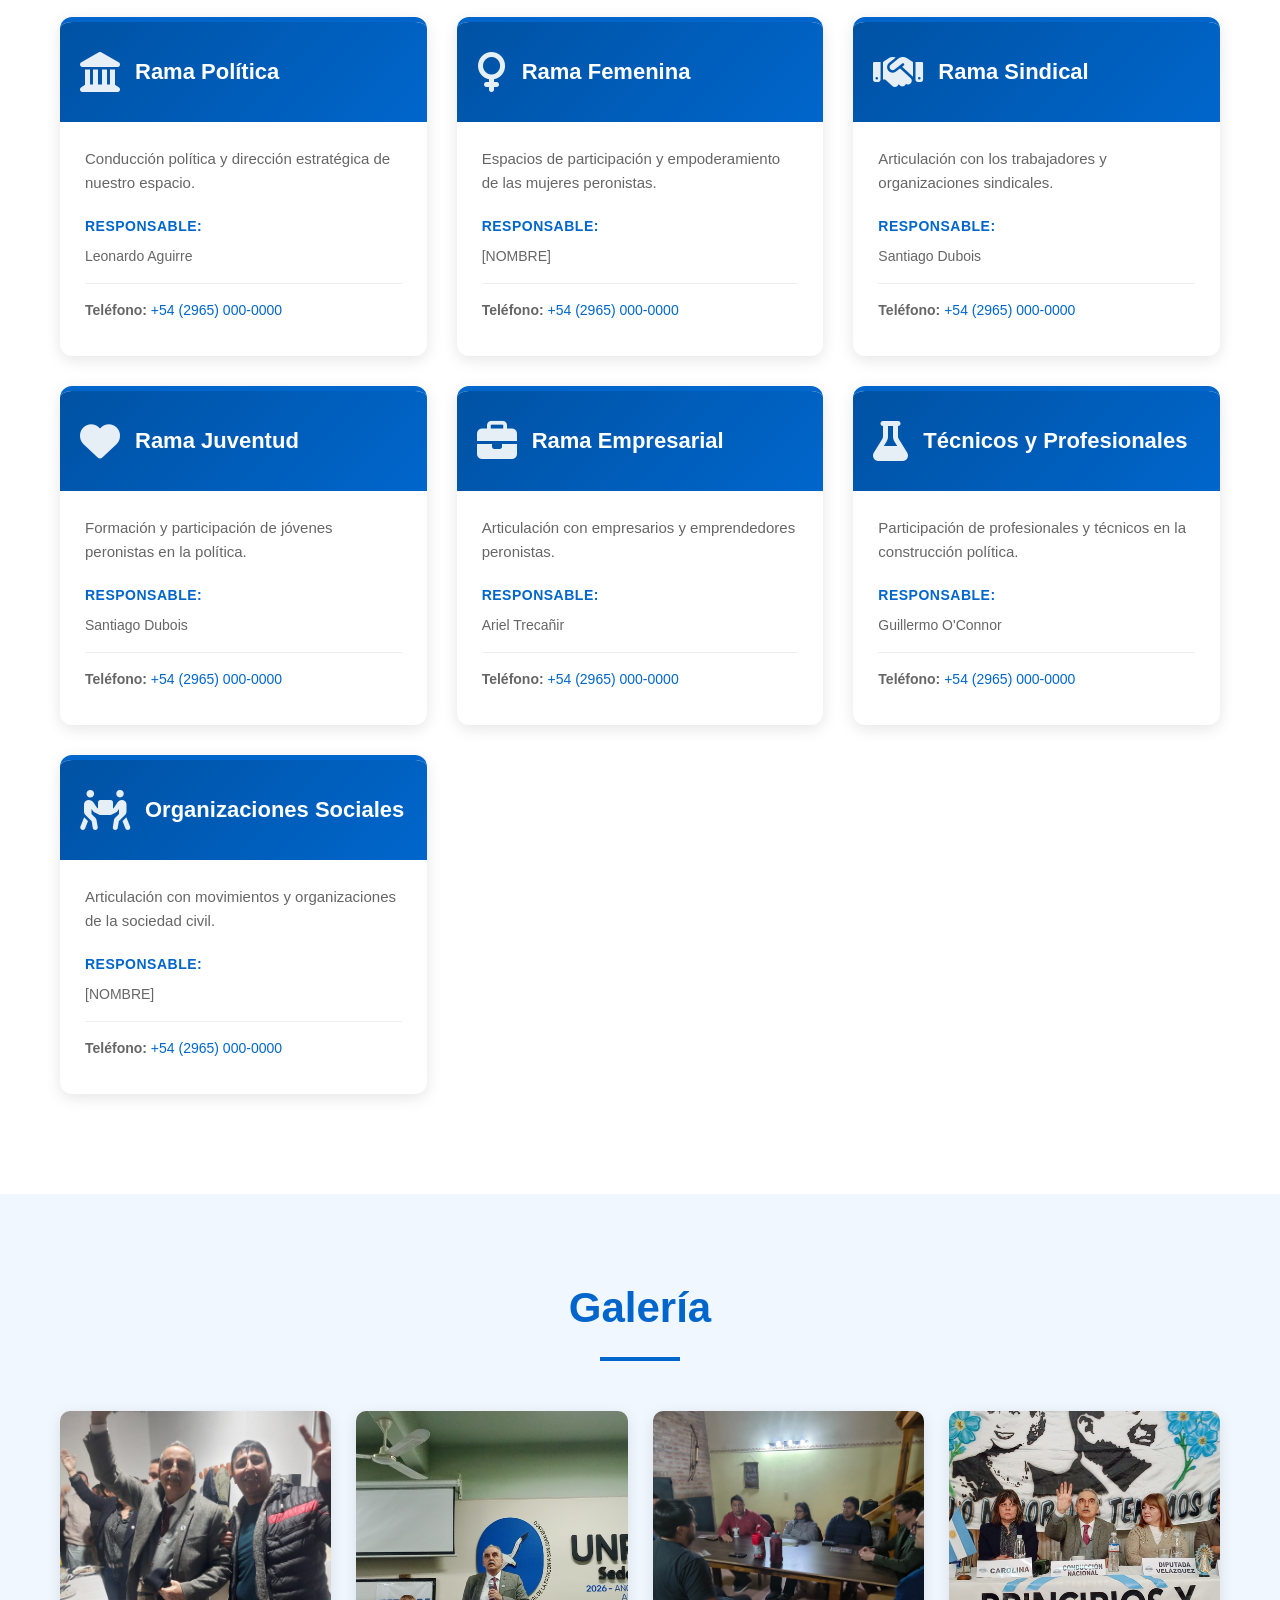
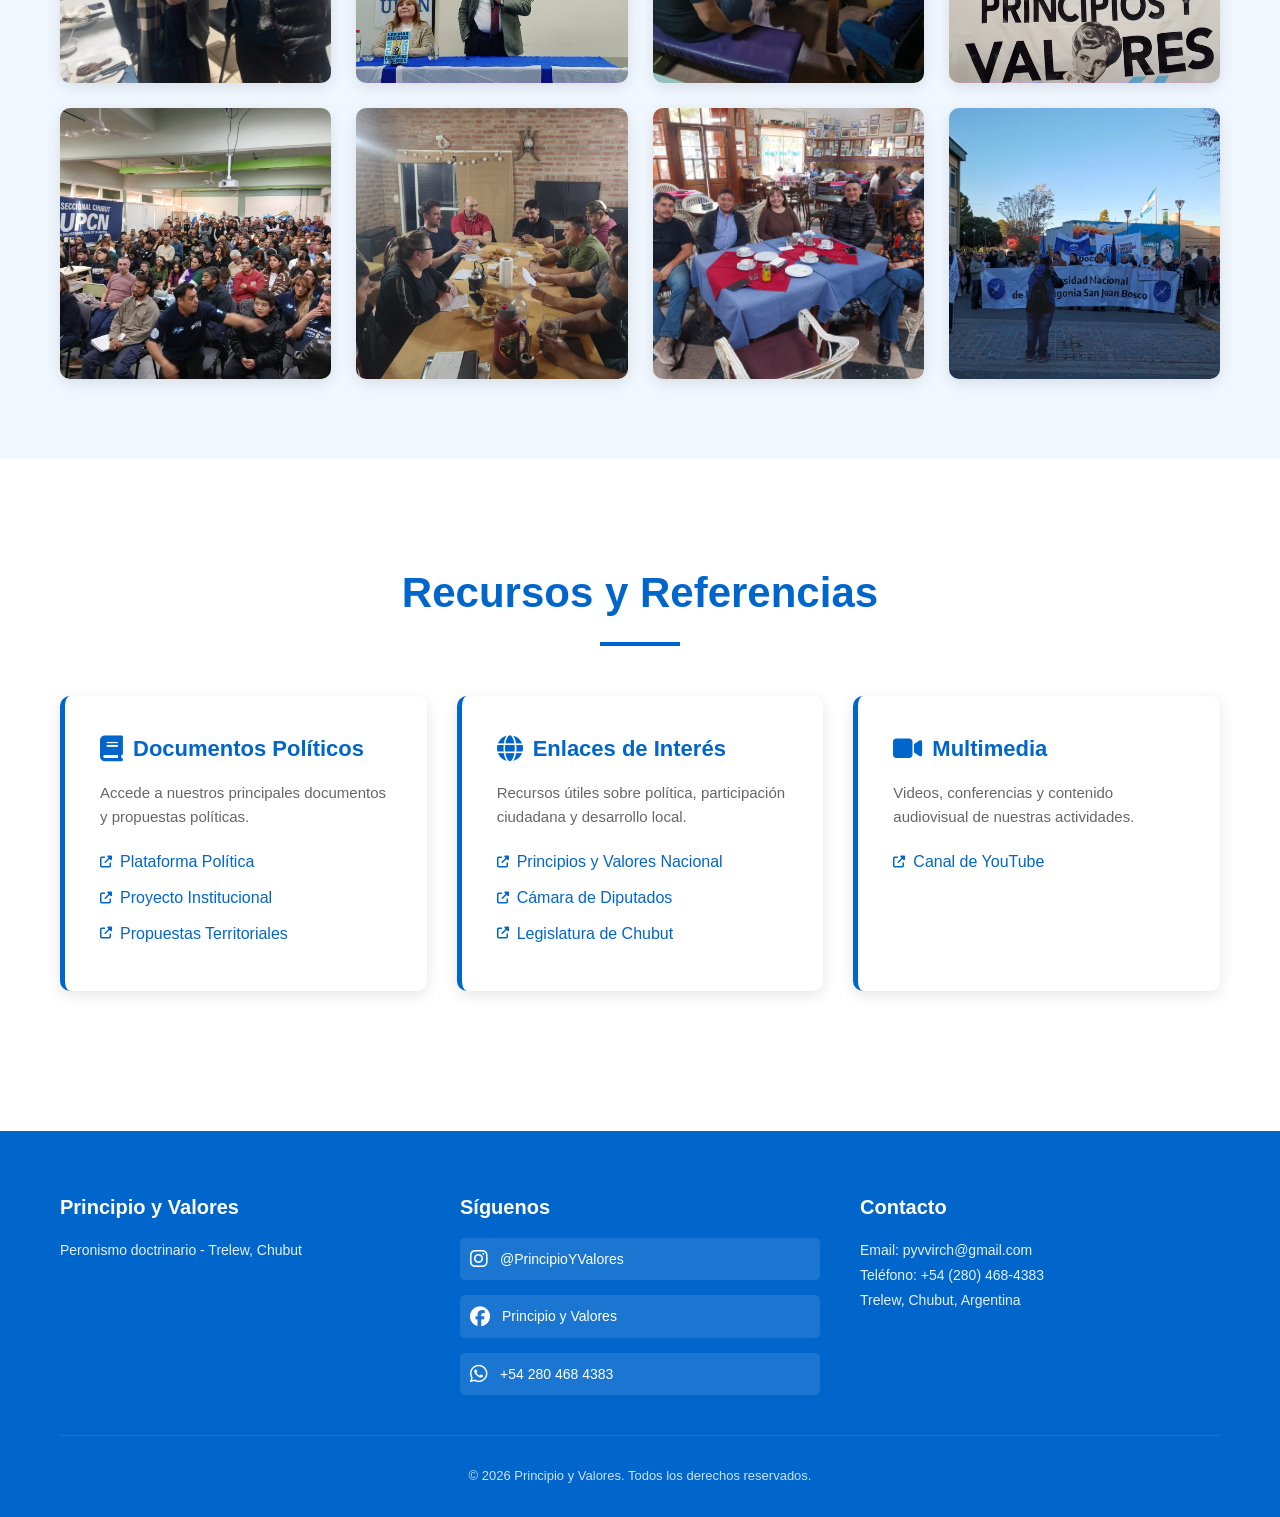
<file: index_aprobado.html>
<!DOCTYPE html>
<html lang="es">
<head>
    <meta charset="UTF-8">
    <meta name="viewport" content="width=device-width, initial-scale=1.0">
    <title>Principio y Valores - Trelew</title>
    <link rel="stylesheet" href="styles.css">
    <link rel="stylesheet" href="https://cdnjs.cloudflare.com/ajax/libs/font-awesome/6.4.0/css/all.min.css">
</head>
<body>
    <!-- Header/Navbar -->
    <nav class="navbar">
        <div class="container">
            <div class="logo">
                <div>
                    <h1>Principio y Valores</h1>
                    <p class="subtitle">No existe para el peronismo más que una sola clase de hombres: los que trabajan</p>
                </div>
            </div>
            <ul class="nav-links">
                <li><a href="#nosotros">Nosotros</a></li>
                <li class="dropdown">
                    <a href="#ramas" class="dropdown-toggle">Ramas <i class="fas fa-chevron-down"></i></a>
                    <div class="dropdown-menu">
                        <a href="#" data-rama="politica">Política</a>
                        <a href="#" data-rama="femenina">Rama Femenina</a>
                        <a href="#" data-rama="sindical">Rama Sindical</a>
                        <a href="#" data-rama="juventud">Juventud</a>
                        <a href="#" data-rama="empresarial">Rama Empresarial</a>
                        <a href="#" data-rama="tecnicos">Técnicos y Profesionales</a>
                        <a href="#" data-rama="sociales">Organizaciones Sociales</a>
                    </div>
                </li>
                <li><a href="#galeria">Galería</a></li>
                <li><a href="#recursos">Recursos</a></li>
                <li><a href="#contacto">Contacto</a></li>
            </ul>
        </div>
    </nav>

    <!-- Hero Section -->
    <section class="hero">
        <div class="hero-content">
            <img src="logo Principios y Valores.jpg" alt="Principio y Valores" class="hero-logo">
            <h2>Peronistas de Principios y Valores Trelew</h2>
            <p>Por la felicidad del pueblo y la grandeza de la patria</p>
        </div>
    </section>

    <!-- Sección Nosotros / Presentación -->
    <section id="nosotros" class="section">
        <div class="container">
            <h2 class="section-title">Quiénes Somos</h2>
            <div class="content-text">
                <p>
                    Principio y Valores de Trelew es un espacio peronista que reconocemos en el compañero Mario Guillermo Moreno a nuestro Conductor y referente político.
                    Confiamos en integrar a nuestra ciudad de Trelew en un Plan Económico y  Plan de Gobierno Peronista con la doctrina como elemento ordenar
                    Nos proponemos trabajar por políticas inclusivas, transparentes y orientadas al bien común de nuestra comunidad.
                </p>
                <p>
                    Nuestros principios fundamentales están cimentados en la doctrina, las veinte verdades y los principios de la creación.
                    Nos referenciamos en la gesta sanmartiniana, el bienestar y la armonía de nuestro pueblo, la reivindicación de nuestras Malvinas Argentinas y el respeto a nuestra celeste y blanca.
                </p>
                <p>
                    Creemos en la importancia de la educación, el trabajo, la integración nacional, el desarrollo industrial, la salud pública, la planificación urbana y la proyecion de la ciudad para hacer de Trelew un punto de referencia en nuestra Patagonia Argentina.
                </p>
            </div>
        </div>
    </section>

    <!-- Sección de Ramas -->
    <section id="ramas" class="section">
        <div class="container">
            <h2 class="section-title">Nuestras Ramas</h2>
            <p class="section-subtitle">Conoce las diferentes áreas de Principio y Valores</p>
            
            <div class="ramas-container">
                <!-- Rama Política -->
                <div class="rama-card" id="rama-politica">
                    <div class="rama-header">
                        <i class="fas fa-landmark"></i>
                        <h3>Rama Política</h3>
                    </div>
                    <div class="rama-content">
                        <p>Conducción política y dirección estratégica de nuestro espacio.</p>
                        <div class="rama-info">
                            <h4>Responsable:</h4>
                            <p class="rama-nombre">Leonardo Aguirre</p>
                            <div class="rama-contacto">
                                <p><strong>Teléfono:</strong> <a href="tel:542804684383" class="rama-telefono">+54 (2965) 000-0000</a></p>
                            </div>
                        </div>
                    </div>
                </div>

                <!-- Rama Femenina -->
                <div class="rama-card" id="rama-femenina">
                    <div class="rama-header">
                        <i class="fas fa-venus"></i>
                        <h3>Rama Femenina</h3>
                    </div>
                    <div class="rama-content">
                        <p>Espacios de participación y empoderamiento de las mujeres peronistas.</p>
                        <div class="rama-info">
                            <h4>Responsable:</h4>
                            <p class="rama-nombre">[NOMBRE]</p>
                            <div class="rama-contacto">
                                <p><strong>Teléfono:</strong> <a href="tel:+542965000000" class="rama-telefono">+54 (2965) 000-0000</a></p>
                            </div>
                        </div>
                    </div>
                </div>

                <!-- Rama Sindical -->
                <div class="rama-card" id="rama-sindical">
                    <div class="rama-header">
                        <i class="fas fa-handshake"></i>
                        <h3>Rama Sindical</h3>
                    </div>
                    <div class="rama-content">
                        <p>Articulación con los trabajadores y organizaciones sindicales.</p>
                        <div class="rama-info">
                            <h4>Responsable:</h4>
                            <p class="rama-nombre">Santiago Dubois</p>
                            <div class="rama-contacto">
                                <p><strong>Teléfono:</strong> <a href="tel:+542965000000" class="rama-telefono">+54 (2965) 000-0000</a></p>
                            </div>
                        </div>
                    </div>
                </div>

                <!-- Rama Juventud -->
                <div class="rama-card" id="rama-juventud">
                    <div class="rama-header">
                        <i class="fas fa-heart"></i>
                        <h3>Rama Juventud</h3>
                    </div>
                    <div class="rama-content">
                        <p>Formación y participación de jóvenes peronistas en la política.</p>
                        <div class="rama-info">
                            <h4>Responsable:</h4>
                            <p class="rama-nombre">Santiago Dubois</p>
                            <div class="rama-contacto">
                                <p><strong>Teléfono:</strong> <a href="tel:+542965000000" class="rama-telefono">+54 (2965) 000-0000</a></p>
                            </div>
                        </div>
                    </div>
                </div>

                <!-- Rama Empresarial -->
                <div class="rama-card" id="rama-empresarial">
                    <div class="rama-header">
                        <i class="fas fa-briefcase"></i>
                        <h3>Rama Empresarial</h3>
                    </div>
                    <div class="rama-content">
                        <p>Articulación con empresarios y emprendedores peronistas.</p>
                        <div class="rama-info">
                            <h4>Responsable:</h4>
                            <p class="rama-nombre">Ariel Trecañir</p>
                            <div class="rama-contacto">
                                <p><strong>Teléfono:</strong> <a href="tel:+542965000000" class="rama-telefono">+54 (2965) 000-0000</a></p>
                            </div>
                        </div>
                    </div>
                </div>

                <!-- Rama Técnicos y Profesionales -->
                <div class="rama-card" id="rama-tecnicos">
                    <div class="rama-header">
                        <i class="fas fa-flask"></i>
                        <h3>Técnicos y Profesionales</h3>
                    </div>
                    <div class="rama-content">
                        <p>Participación de profesionales y técnicos en la construcción política.</p>
                        <div class="rama-info">
                            <h4>Responsable:</h4>
                            <p class="rama-nombre">Guillermo O'Connor</p>
                            <div class="rama-contacto">
                                <p><strong>Teléfono:</strong> <a href="tel:+542965000000" class="rama-telefono">+54 (2965) 000-0000</a></p>
                            </div>
                        </div>
                    </div>
                </div>

                <!-- Rama Organizaciones Sociales -->
                <div class="rama-card" id="rama-sociales">
                    <div class="rama-header">
                        <i class="fas fa-people-carry"></i>
                        <h3>Organizaciones Sociales</h3>
                    </div>
                    <div class="rama-content">
                        <p>Articulación con movimientos y organizaciones de la sociedad civil.</p>
                        <div class="rama-info">
                            <h4>Responsable:</h4>
                            <p class="rama-nombre">[NOMBRE]</p>
                            <div class="rama-contacto">
                                <p><strong>Teléfono:</strong> <a href="tel:+542965000000" class="rama-telefono">+54 (2965) 000-0000</a></p>
                            </div>
                        </div>
                    </div>
                </div>
            </div>
        </div>
    </section>


    <!-- Galería de Fotos -->
    <section id="galeria" class="section section-light">
        <div class="container">
            <h2 class="section-title">Galería</h2>
            <div class="gallery">
                <div class="gallery-item">
                    <img src="alejandro.jpeg" alt="Rueda de Prensa">
                    <div class="gallery-overlay">
                        <i class="fas fa-search"></i>
                    </div>
                </div>
                <div class="gallery-item">
                    <img src="Guillote y Marita UNPSJB.jpg" alt="Acto UNPSJB">
                    <div class="gallery-overlay">
                        <i class="fas fa-search"></i>
                    </div>
                </div>
                <div class="gallery-item">
                    <img src="reunion basica 30-05.jpeg" alt="Acto UNPSJB">
                    <div class="gallery-overlay">
                        <i class="fas fa-search"></i>
                    </div>
                </div>
                <div class="gallery-item">
                    <img src="rueda pensa 02 de mayo.jpg" alt="Rueda de Prensa">
                    <div class="gallery-overlay">
                        <i class="fas fa-search"></i>
                    </div>
                </div>
                <div class="gallery-item">
                    <img src="asistentes UNPSJB 02 de mayo (1).jpeg" alt="Asistentes UNPSJB">
                    <div class="gallery-overlay">
                        <i class="fas fa-search"></i>
                    </div>
                </div>
                <div class="gallery-item">
                    <img src="merienda.jpeg" alt="Asistentes UNPSJB">
                    <div class="gallery-overlay">
                        <i class="fas fa-search"></i>
                    </div>
                </div>
                <div class="gallery-item">
                    <img src="compasconmarita.jpeg" alt="Asistentes UNPSJB">
                    <div class="gallery-overlay">
                        <i class="fas fa-search"></i>
                    </div>
                </div>
                <div class="gallery-item">
                    <img src="marchauniversitaria.jpeg" alt="Asistentes UNPSJB">
                    <div class="gallery-overlay">
                        <i class="fas fa-search"></i>
                    </div>
                </div>
            </div>
        </div>
    </section>

    <!-- Sección de Recursos / Bibliografía -->
    <section id="recursos" class="section">
        <div class="container">
            <h2 class="section-title">Recursos y Referencias</h2>
            <div class="resources-grid">
                <div class="resource-card">
                    <h3><i class="fas fa-book"></i> Documentos Políticos</h3>
                    <p>Accede a nuestros principales documentos y propuestas políticas.</p>
                    <ul class="resource-links">
                        <li><a href="#" target="_blank"><i class="fas fa-external-link-alt"></i> Plataforma Política</a></li>
                        <li><a href="#" target="_blank"><i class="fas fa-external-link-alt"></i> Proyecto Institucional</a></li>
                        <li><a href="#" target="_blank"><i class="fas fa-external-link-alt"></i> Propuestas Territoriales</a></li>
                    </ul>
                </div>
                <div class="resource-card">
                    <h3><i class="fas fa-globe"></i> Enlaces de Interés</h3>
                    <p>Recursos útiles sobre política, participación ciudadana y desarrollo local.</p>
                    <ul class="resource-links">
                        <li><a href="https://principiosyvalores.org/" target="_blank"><i class="fas fa-external-link-alt"></i> Principios y Valores Nacional</a></li>
                        <li><a href="#" target="_blank"><i class="fas fa-external-link-alt"></i> Cámara de Diputados</a></li>
                        <li><a href="#" target="_blank"><i class="fas fa-external-link-alt"></i> Legislatura de Chubut</a></li>
                    </ul>
                </div>
                <div class="resource-card">
                    <h3><i class="fas fa-video"></i> Multimedia</h3>
                    <p>Videos, conferencias y contenido audiovisual de nuestras actividades.</p>
                    <ul class="resource-links">
                        <li><a href="https://youtube.com/@pyvvirch?si=W2uy2z835M9ro01c" target="_blank"><i class="fas fa-external-link-alt"></i> Canal de YouTube</a></li>
                    </ul>
                </div>
            </div>
        </div>
    </section>

    <!-- Footer / Contacto -->
    <footer id="contacto" class="footer">
        <div class="container">
            <div class="footer-content">
                <div class="footer-section">
                    <h3>Principio y Valores</h3>
                    <p>Peronismo doctrinario - Trelew, Chubut</p>
                </div>
                
                <div class="footer-section">
                    <h3>Síguenos</h3>
                    <div class="social-links">
                        <a href="https://www.instagram.com/p/DYpYMt5kZ58/" target="_blank" title="Instagram">
                            <i class="fab fa-instagram"></i>
                            <span>@PrincipioYValores</span>
                        </a>
                        <a href="https://www.facebook.com/principiosy.valores.trelew/" target="_blank" title="Facebook">
                            <i class="fab fa-facebook"></i>
                            <span>Principio y Valores</span>
                        </a>
                        <a href="https://wa.me/542804684383" target="_blank" title="WhatsApp">
                            <i class="fab fa-whatsapp"></i>
                            <span>+54 280 468 4383</span>
                        </a>
                    </div>
                </div>

                <div class="footer-section">
                    <h3>Contacto</h3>
                    <p>Email: <a href="mailto:contacto@principioyvalores.ar">pyvvirch@gmail.com</a></p>
                    <p>Teléfono: <a href="tel:542804684383">+54 (280) 468-4383</a></p>
                    <p>Trelew, Chubut, Argentina</p>
                </div>
            </div>

            <div class="footer-bottom">
                <p>&copy; 2026 Principio y Valores. Todos los derechos reservados.</p>
            </div>
        </div>
    </footer>

    <!-- Modal para Rueda de Prensa -->
    <div id="pressModal" class="modal">
        <div class="modal-content">
            <span class="modal-close">&times;</span>
            <img src="rueda pensa 02 de mayo.jpg" alt="Rueda de Prensa 02 de Mayo" class="modal-image">
        </div>
    </div>

    <script src="script.js"></script>
</body>
</html>
</file>
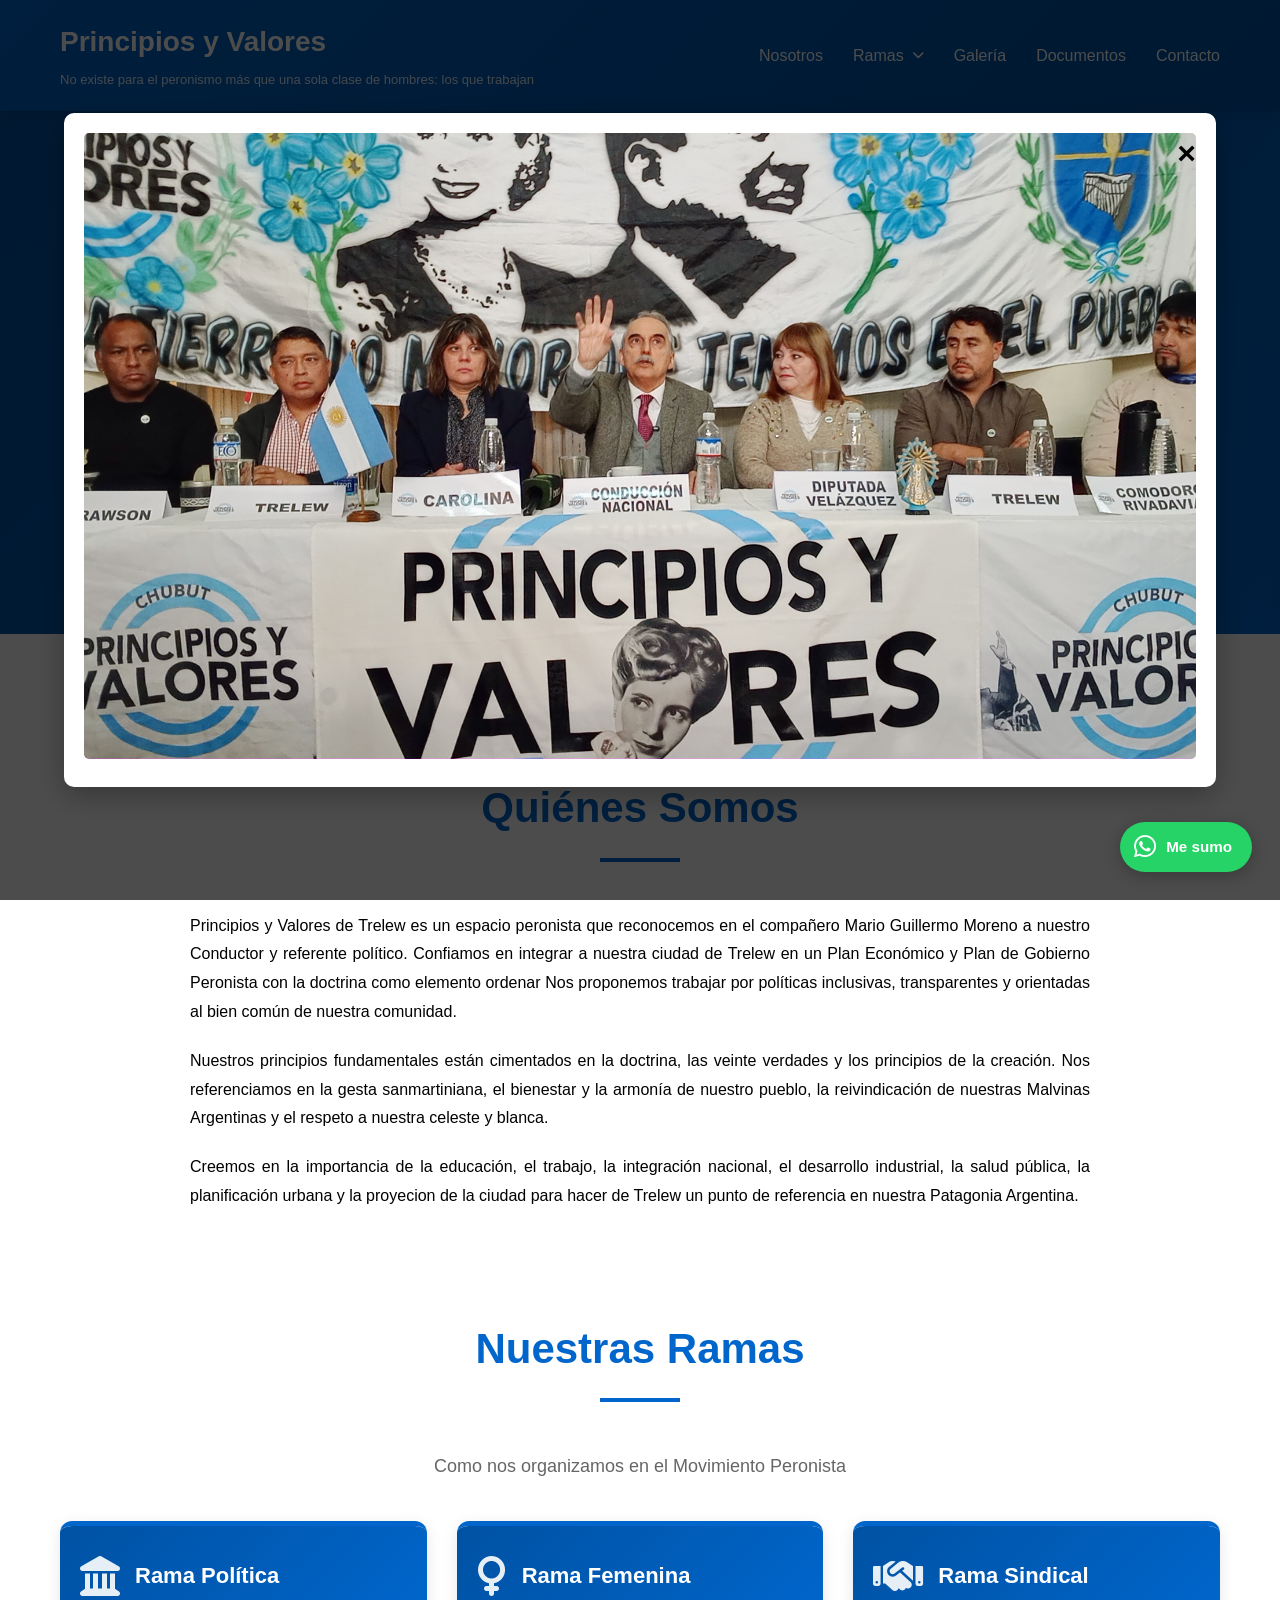
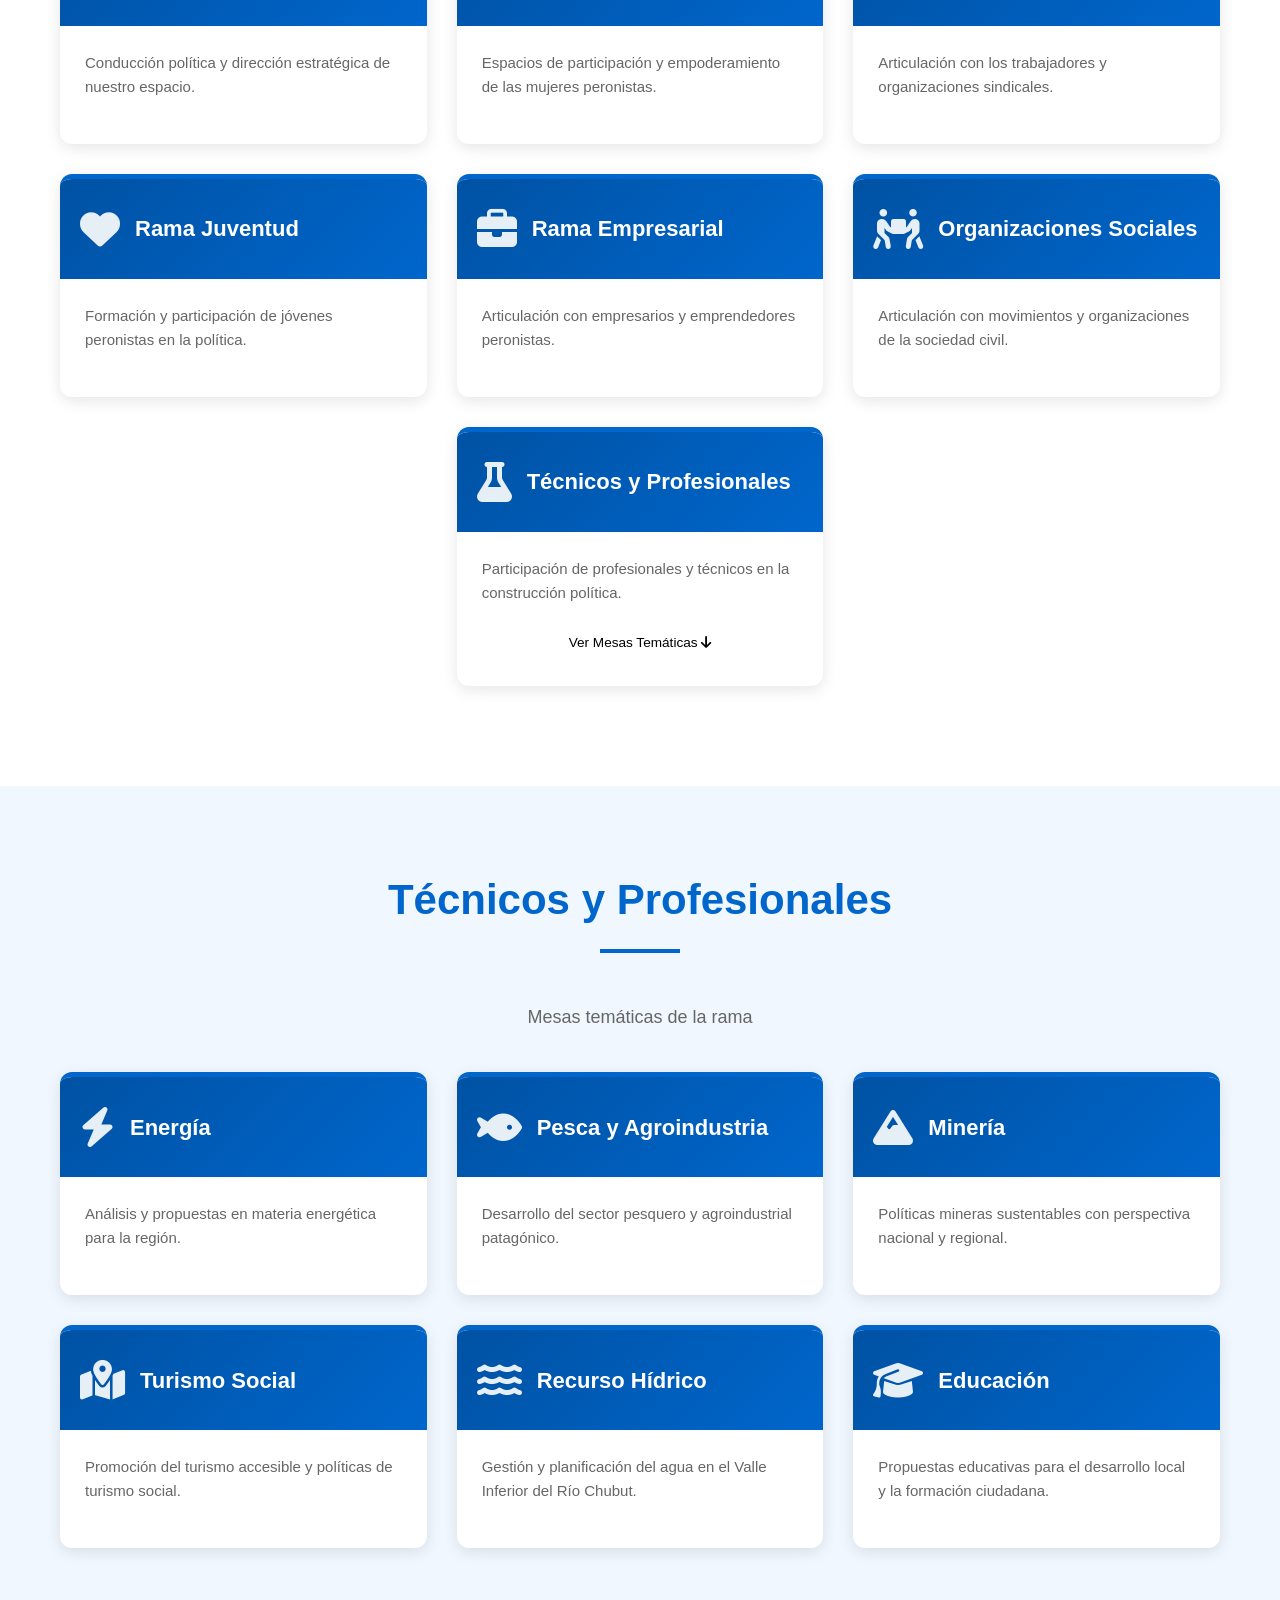
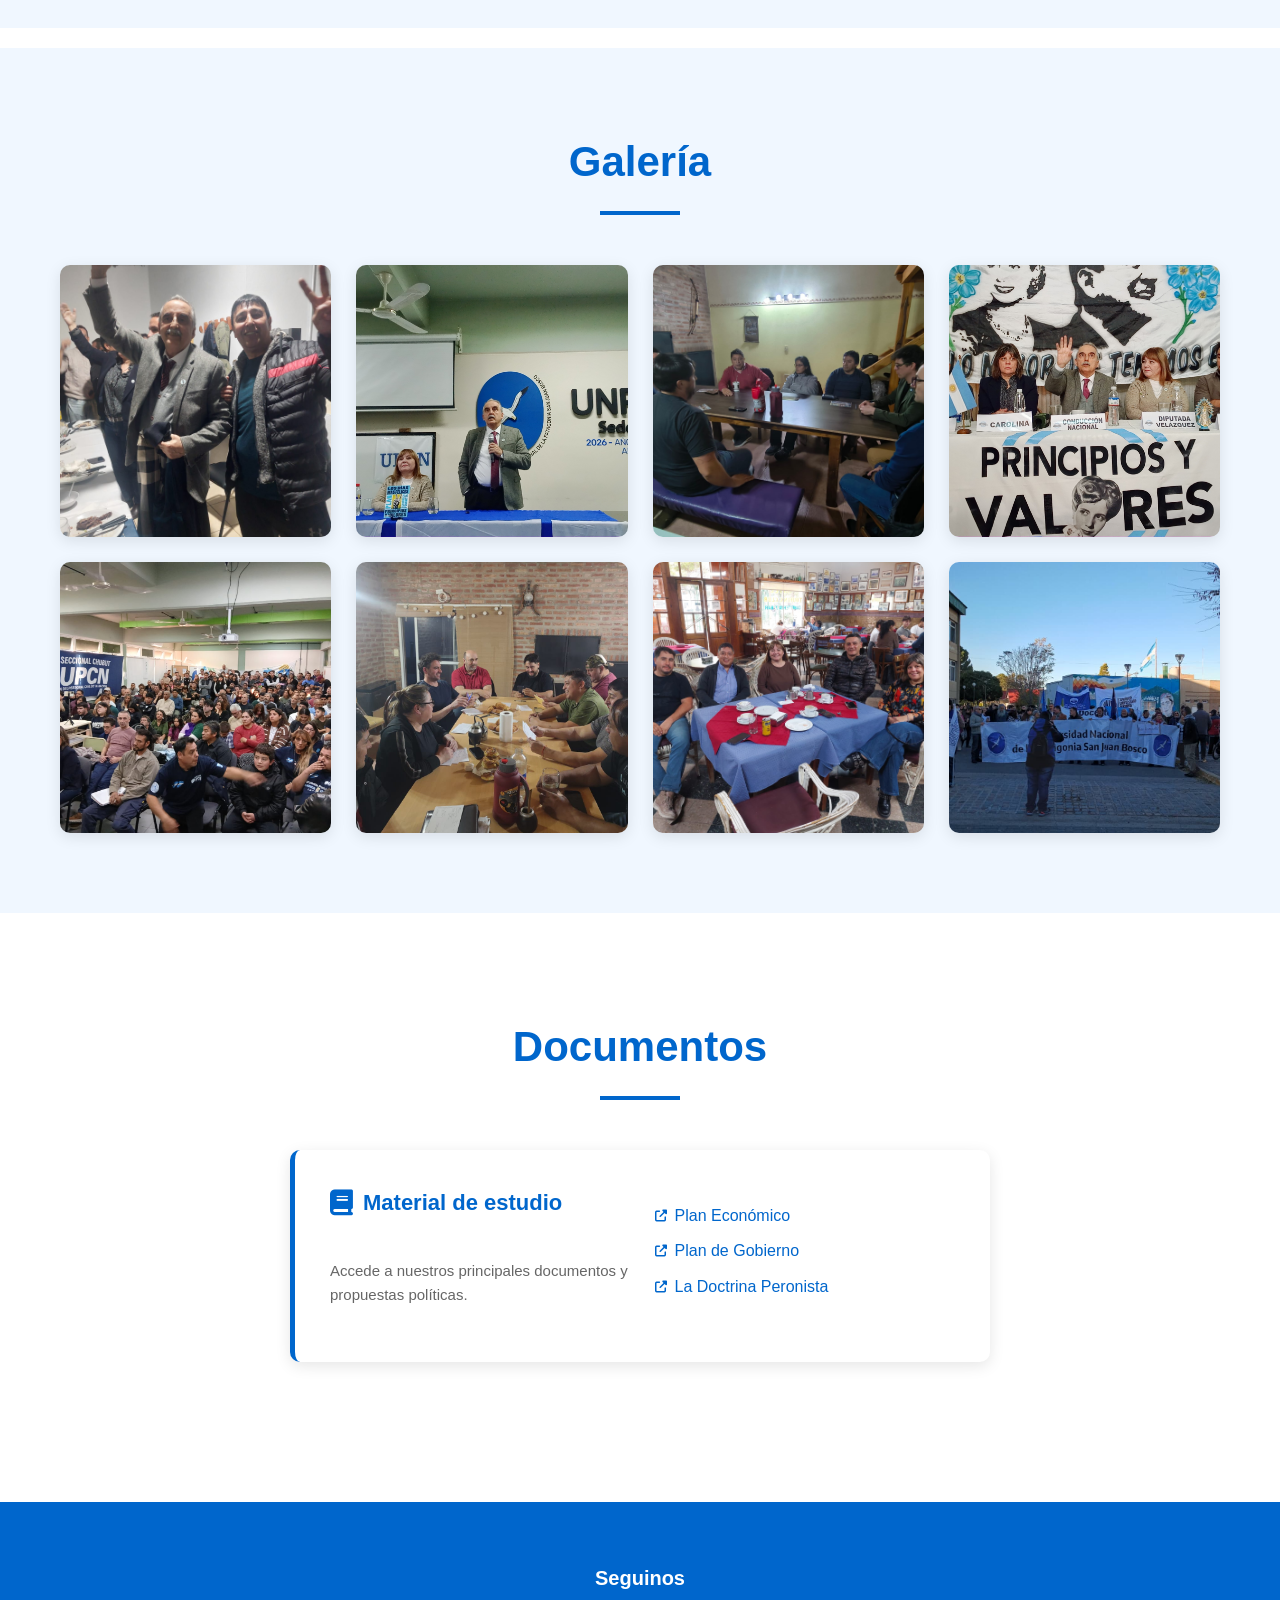
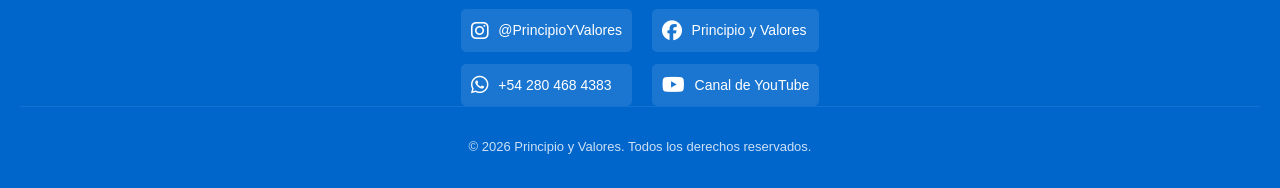
<file: index_valido_con_boton.html>
<!DOCTYPE html>
<html lang="es">
<head>
    <meta charset="UTF-8">
    <meta name="viewport" content="width=device-width, initial-scale=1.0">
    <title>Principios y Valores - Trelew</title>
    <link rel="icon" type="image/jpeg" href="logo Principios y Valores.jpg">

    <!-- Open Graph / WhatsApp preview -->
    <meta property="og:type" content="website">
    <meta property="og:url" content="https://pyvtrelew.ar/">
    <meta property="og:title" content="Principio y Valores - Trelew">
    <meta property="og:description" content="Peronismo doctrinario. Por la felicidad del pueblo y la grandeza de la patria.">
    <meta property="og:image" content="https://pyvtrelew.ar/logo%20Principios%20y%20Valores.jpg">
    <meta property="og:image:width" content="1200">
    <meta property="og:image:height" content="630">
    <meta name="twitter:card" content="summary_large_image">

    <link rel="stylesheet" href="styles.css">
    <link rel="stylesheet" href="https://cdnjs.cloudflare.com/ajax/libs/font-awesome/6.4.0/css/all.min.css">
</head>
<body>
    <!-- Header/Navbar -->
    <nav class="navbar">
        <div class="container">
            <div class="logo">
                <div>
                    <h1>Principios y Valores</h1>
                    <p class="subtitle">No existe para el peronismo más que una sola clase de hombres: los que trabajan</p>
                </div>
            </div>
            <ul class="nav-links">
                <li><a href="#nosotros">Nosotros</a></li>
                <li class="dropdown">
                    <a href="#ramas" class="dropdown-toggle">Ramas <i class="fas fa-chevron-down"></i></a>
                    <div class="dropdown-menu">
                        <a href="#" data-rama="politica">Política</a>
                        <a href="#" data-rama="femenina">Rama Femenina</a>
                        <a href="#" data-rama="sindical">Rama Sindical</a>
                        <a href="#" data-rama="juventud">Juventud</a>
                        <a href="#" data-rama="empresarial">Rama Empresarial</a>
                        <a href="#tecnicos">Técnicos y Profesionales</a>
                        <a href="#" data-rama="sociales">Organizaciones Sociales</a>
                    </div>
                </li>
                <li><a href="#galeria">Galería</a></li>
                <li><a href="#Documentos">Documentos</a></li>
                <li><a href="#contacto">Contacto</a></li>
            </ul>
        </div>
    </nav>

    <!-- Hero Section -->
    <section class="hero">
        <div class="hero-content">
            <img src="logo Principios y Valores.jpg" alt="Principio y Valores" class="hero-logo">
            <h2>Peronistas de Principios y Valores Trelew</h2>
            <p>Por la felicidad del pueblo y la grandeza de la patria</p>
        </div>
    </section>

    <!-- Sección Nosotros / Presentación -->
    <section id="nosotros" class="section">
        <div class="container">
            <h2 class="section-title">Quiénes Somos</h2>
            <div class="content-text">
                <p>
                    Principios y Valores de Trelew es un espacio peronista que reconocemos en el compañero Mario Guillermo Moreno a nuestro Conductor y referente político.
                    Confiamos en integrar a nuestra ciudad de Trelew en un Plan Económico y  Plan de Gobierno Peronista con la doctrina como elemento ordenar
                    Nos proponemos trabajar por políticas inclusivas, transparentes y orientadas al bien común de nuestra comunidad.
                </p>
                <p>
                    Nuestros principios fundamentales están cimentados en la doctrina, las veinte verdades y los principios de la creación.
                    Nos referenciamos en la gesta sanmartiniana, el bienestar y la armonía de nuestro pueblo, la reivindicación de nuestras Malvinas Argentinas y el respeto a nuestra celeste y blanca.
                </p>
                <p>
                    Creemos en la importancia de la educación, el trabajo, la integración nacional, el desarrollo industrial, la salud pública, la planificación urbana y la proyecion de la ciudad para hacer de Trelew un punto de referencia en nuestra Patagonia Argentina.
                </p>
            </div>
        </div>
    </section>

    <!-- Sección de Ramas -->
    <section id="ramas" class="section">
        <div class="container">
            <h2 class="section-title">Nuestras Ramas</h2>
            <p class="section-subtitle">Como nos organizamos en el Movimiento Peronista</p>
            
            <div class="ramas-container">
                <!-- Rama Política -->
                <div class="rama-card" id="rama-politica">
                    <div class="rama-header">
                        <i class="fas fa-landmark"></i>
                        <h3>Rama Política</h3>
                    </div>
                    <div class="rama-content">
                        <p>Conducción política y dirección estratégica de nuestro espacio.</p>
                    </div>
                </div>

                <!-- Rama Femenina -->
                <div class="rama-card" id="rama-femenina">
                    <div class="rama-header">
                        <i class="fas fa-venus"></i>
                        <h3>Rama Femenina</h3>
                    </div>
                    <div class="rama-content">
                        <p>Espacios de participación y empoderamiento de las mujeres peronistas.</p>
                    </div>
                </div>

                <!-- Rama Sindical -->
                <div class="rama-card" id="rama-sindical">
                    <div class="rama-header">
                        <i class="fas fa-handshake"></i>
                        <h3>Rama Sindical</h3>
                    </div>
                    <div class="rama-content">
                        <p>Articulación con los trabajadores y organizaciones sindicales.</p>
                    </div>
                </div>

                <!-- Rama Juventud -->
                <div class="rama-card" id="rama-juventud">
                    <div class="rama-header">
                        <i class="fas fa-heart"></i>
                        <h3>Rama Juventud</h3>
                    </div>
                    <div class="rama-content">
                        <p>Formación y participación de jóvenes peronistas en la política.</p>
                    </div>
                </div>

                <!-- Rama Empresarial -->
                <div class="rama-card" id="rama-empresarial">
                    <div class="rama-header">
                        <i class="fas fa-briefcase"></i>
                        <h3>Rama Empresarial</h3>
                    </div>
                    <div class="rama-content">
                        <p>Articulación con empresarios y emprendedores peronistas.</p>
                    </div>
                </div>


                <!-- Rama Organizaciones Sociales -->
                <div class="rama-card" id="rama-sociales">
                    <div class="rama-header">
                        <i class="fas fa-people-carry"></i>
                        <h3>Organizaciones Sociales</h3>
                    </div>
                    <div class="rama-content">
                        <p>Articulación con movimientos y organizaciones de la sociedad civil.</p>
                    </div>
                </div>

                <!-- Rama Técnicos y Profesionales -->
                <div class="rama-card" id="rama-tecnicos">
                    <div class="rama-header">
                        <i class="fas fa-flask"></i>
                        <h3>Técnicos y Profesionales</h3>
                    </div>
                    <div class="rama-content">
                        <p>Participación de profesionales y técnicos en la construcción política.</p>
                        <div style="margin-top:1rem; text-align:center;">
                            <a href="#tecnicos" class="btn-mesas">Ver Mesas Temáticas <i class="fas fa-arrow-down"></i></a>
                        </div>
                    </div>
                </div>
            </div>
        </div>
    </section>


    <!-- Sección Técnicos y Profesionales - Mesas Temáticas -->
    <section id="tecnicos" class="section section-light">
        <div class="container">
            <h2 class="section-title">Técnicos y Profesionales</h2>
            <p class="section-subtitle">Mesas temáticas de la rama</p>

            <div class="ramas-container">

                <!-- Mesa Energía -->
                <div class="rama-card">
                    <div class="rama-header">
                        <i class="fas fa-bolt"></i>
                        <h3>Energía</h3>
                    </div>
                    <div class="rama-content">
                        <p>Análisis y propuestas en materia energética para la región.</p>
                    </div>
                </div>

                <!-- Mesa Pesca y Agroindustria -->
                <div class="rama-card">
                    <div class="rama-header">
                        <i class="fas fa-fish"></i>
                        <h3>Pesca y Agroindustria</h3>
                    </div>
                    <div class="rama-content">
                        <p>Desarrollo del sector pesquero y agroindustrial patagónico.</p>
                    </div>
                </div>

                <!-- Mesa Minería -->
                <div class="rama-card">
                    <div class="rama-header">
                        <i class="fas fa-mountain"></i>
                        <h3>Minería</h3>
                    </div>
                    <div class="rama-content">
                        <p>Políticas mineras sustentables con perspectiva nacional y regional.</p>
                    </div>
                </div>

                <!-- Mesa Turismo Social -->
                <div class="rama-card">
                    <div class="rama-header">
                        <i class="fas fa-map-marked-alt"></i>
                        <h3>Turismo Social</h3>
                    </div>
                    <div class="rama-content">
                        <p>Promoción del turismo accesible y políticas de turismo social.</p>
                    </div>
                </div>

                <!-- Mesa Recurso Hídrico -->
                <div class="rama-card">
                    <div class="rama-header">
                        <i class="fas fa-water"></i>
                        <h3>Recurso Hídrico</h3>
                    </div>
                    <div class="rama-content">
                        <p>Gestión y planificación del agua en el Valle Inferior del Río Chubut.</p>
                    </div>
                </div>

                <!-- Mesa Educación -->
                <div class="rama-card">
                    <div class="rama-header">
                        <i class="fas fa-graduation-cap"></i>
                        <h3>Educación</h3>
                    </div>
                    <div class="rama-content">
                        <p>Propuestas educativas para el desarrollo local y la formación ciudadana.</p>
                    </div>
                </div>

            </div>
        </div>
    </section>


    <!-- Galería de Fotos -->
    <section id="galeria" class="section section-light">
        <div class="container">
            <h2 class="section-title">Galería</h2>
            <div class="gallery">
                <div class="gallery-item">
                    <img src="alejandro.jpeg" alt="Rueda de Prensa">
                    <div class="gallery-overlay">
                        <i class="fas fa-search"></i>
                    </div>
                </div>
                <div class="gallery-item">
                    <img src="Guillote y Marita UNPSJB.jpg" alt="Acto UNPSJB">
                    <div class="gallery-overlay">
                        <i class="fas fa-search"></i>
                    </div>
                </div>
                <div class="gallery-item">
                    <img src="reunion basica 30-05.jpeg" alt="Acto UNPSJB">
                    <div class="gallery-overlay">
                        <i class="fas fa-search"></i>
                    </div>
                </div>
                <div class="gallery-item">
                    <img src="rueda pensa 02 de mayo.jpg" alt="Rueda de Prensa">
                    <div class="gallery-overlay">
                        <i class="fas fa-search"></i>
                    </div>
                </div>
                <div class="gallery-item">
                    <img src="catedra1.jpeg" alt="Asistentes UNPSJB">
                    <div class="gallery-overlay">
                        <i class="fas fa-search"></i>
                    </div>
                </div>
                <div class="gallery-item">
                    <img src="merienda.jpeg" alt="merienda">
                    <div class="gallery-overlay">
                        <i class="fas fa-search"></i>
                    </div>
                </div>
                <div class="gallery-item">
                    <img src="compasconmarita.jpeg" alt="compasconmarita">
                    <div class="gallery-overlay">
                        <i class="fas fa-search"></i>
                    </div>
                </div>
                <div class="gallery-item">
                    <img src="marchauniversitaria.jpeg" alt="marchauniversitaria">
                    <div class="gallery-overlay">
                        <i class="fas fa-search"></i>
                    </div>
                </div>
            </div>
        </div>
    </section>

    
    <!-- Sección de Recursos / Bibliografía -->
    <section id="Documentos" class="section">
        <div class="container">
            <h2 class="section-title">Documentos </h2>
            <div class="resources-grid">
                <div class="resource-card">
                    <h3><i class="fas fa-book"></i> Material de estudio</h3>
                    <p>Accede a nuestros principales documentos y propuestas políticas.</p>
                    <ul class="resource-links">
                        <li><a href="https://drive.google.com/file/d/14dsxnYKZ9EYarq1fYWeJYnwGBwwUKH2X/view" target="_blank"><i class="fas fa-external-link-alt"></i> Plan Económico</a></li>
                        <li><a href="https://drive.google.com/file/d/13B9XnYJ2rnrEtHg-LLwNqd3deYBO3i69/view" target="_blank"><i class="fas fa-external-link-alt"></i> Plan de Gobierno</a></li>
                        <li><a href="https://www.escuelasuperiorperonista.com/doc/1.1.DOCTRINA.PERONISTA.1948.pdf" target="_blank"><i class="fas fa-external-link-alt"></i> La Doctrina Peronista</a></li>
                    </ul>
                </div>

            </div>
        </div>
    </section>

    <!-- Footer / Contacto -->
    <footer id="contacto" class="footer">
        <div class="container">
                <div class="footer-section">
                    <h3>Seguinos</h3>
                    <div class="social-links">
                        <a href="https://www.instagram.com/p/DYpYMt5kZ58/" target="_blank" title="Instagram">
                            <i class="fab fa-instagram"></i>
                            <span>@PrincipioYValores</span>
                        </a>
                        <a href="https://www.facebook.com/principiosy.valores.trelew/" target="_blank" title="Facebook">
                            <i class="fab fa-facebook"></i>
                            <span>Principio y Valores</span>
                        </a>
                        <a href="https://wa.me/542804684383" target="_blank" title="WhatsApp">
                            <i class="fab fa-whatsapp"></i>
                            <span>+54 280 468 4383</span>
                        </a>
                        <a href="https://youtube.com/@pyvvirch?si=W2uy2z835M9ro01c" target="_blank" title="YouTube">
                            <i class="fab fa-youtube"></i>
                            <span>Canal de YouTube</span>
                        </a>
                    </div>
                </div>
            </div>
            <div class="footer-bottom">
                <p>&copy; 2026 Principio y Valores. Todos los derechos reservados.</p>
            </div>
        </div>
    </footer>

    <!-- Modal para Rueda de Prensa -->
    <div id="pressModal" class="modal">
        <div class="modal-content">
            <span class="modal-close">&times;</span>
            <img src="rueda pensa 02 de mayo.jpg" alt="Rueda de Prensa 02 de Mayo" class="modal-image">
        </div>
    </div>

    <script src="script.js"></script>

    <!-- Botón flotante de WhatsApp -->
    <a
        href="https://wa.me/542804684383?text=Hola%2C%20quiero%20sumarme%20a%20Principios%20y%20Valores"
        class="whatsapp-float"
        target="_blank"
        rel="noopener noreferrer"
        title="Afiliate por WhatsApp"
    >
        <i class="fab fa-whatsapp whatsapp-float__icon"></i>
        <span class="whatsapp-float__label">Me sumo</span>
    </a>

    <style>
        .btn-mesas {
            display: inline-block;
            padding: 0.4rem 1rem;
            border: 1px solid rgba(255,255,255,0.5);
            border-radius: 4px;
            color: inherit;
            text-decoration: none;
            font-size: 0.85rem;
            transition: background 0.2s, opacity 0.2s;
        }
        .btn-mesas:hover { background: rgba(255,255,255,0.15); }

        /* Tarjeta única de documentos: no se estira */
        #Documentos .resources-grid {
            display: flex;
            justify-content: center;
        }
        #Documentos .resource-card {
            max-width: 700px;
            width: 100%;
        }

        /* Documentos Políticos: layout horizontal en desktop */
        @media (min-width: 640px) {
            #Documentos .resource-card {
                display: grid;
                grid-template-columns: 1fr 1fr;
                gap: 1.5rem;
                align-items: start;
            }
            #Documentos .resource-card h3 {
                grid-column: 1;
            }
            #Documentos .resource-card > p {
                grid-column: 1;
                margin-top: 0;
            }
            #Documentos .resource-card ul {
                grid-column: 2;
                grid-row: 1 / 3;
                align-self: center;
                margin: 0;
            }
        }

        /* Reducir espacio excesivo entre secciones */
        #nosotros.section {
            padding-bottom: 2rem;
        }
        #ramas.section {
            padding-top: 2rem;
        }

        /* Técnicos centrado solo cuando queda en última fila */
        #rama-tecnicos {
            grid-column: 2;
        }
        @media (max-width: 900px) {
            #rama-tecnicos {
                grid-column: auto;
            }
        }

        /* Seguinos: horizontal en desktop, vertical en móvil */
        .footer-section {
            text-align: center;
        }
        .social-links {
            display: grid;
            grid-template-columns: repeat(2, auto);
            justify-content: center;
            gap: 0.75rem 1.25rem;
        }
        .social-links a {
            display: inline-flex;
            align-items: center;
            gap: 0.6rem;
            width: auto;
        }
        @media (max-width: 480px) {
            .social-links {
                grid-template-columns: 1fr;
                align-items: center;
            }
        }

        /* Botón flotante WhatsApp */
        .whatsapp-float {
            position: fixed;
            bottom: 28px;
            right: 28px;
            z-index: 9999;
            display: flex;
            align-items: center;
            gap: 10px;
            background-color: #25D366;
            color: #fff;
            text-decoration: none;
            padding: 12px 20px 12px 14px;
            border-radius: 50px;
            box-shadow: 0 4px 16px rgba(0,0,0,0.25);
            font-family: inherit;
            font-size: 0.95rem;
            font-weight: 600;
            transition: background-color 0.2s, transform 0.2s, box-shadow 0.2s;
            white-space: nowrap;
        }
        .whatsapp-float:hover {
            background-color: #1ebe5d;
            transform: translateY(-2px);
            box-shadow: 0 6px 20px rgba(0,0,0,0.3);
            color: #fff;
        }
        .whatsapp-float__icon {
            font-size: 1.6rem;
            line-height: 1;
        }
        .whatsapp-float__label {
            font-size: 0.95rem;
        }
        @media (max-width: 480px) {
            .whatsapp-float {
                bottom: 18px;
                right: 18px;
                padding: 11px 16px 11px 12px;
            }
        }
    </style>
</body>
</html>
</file>
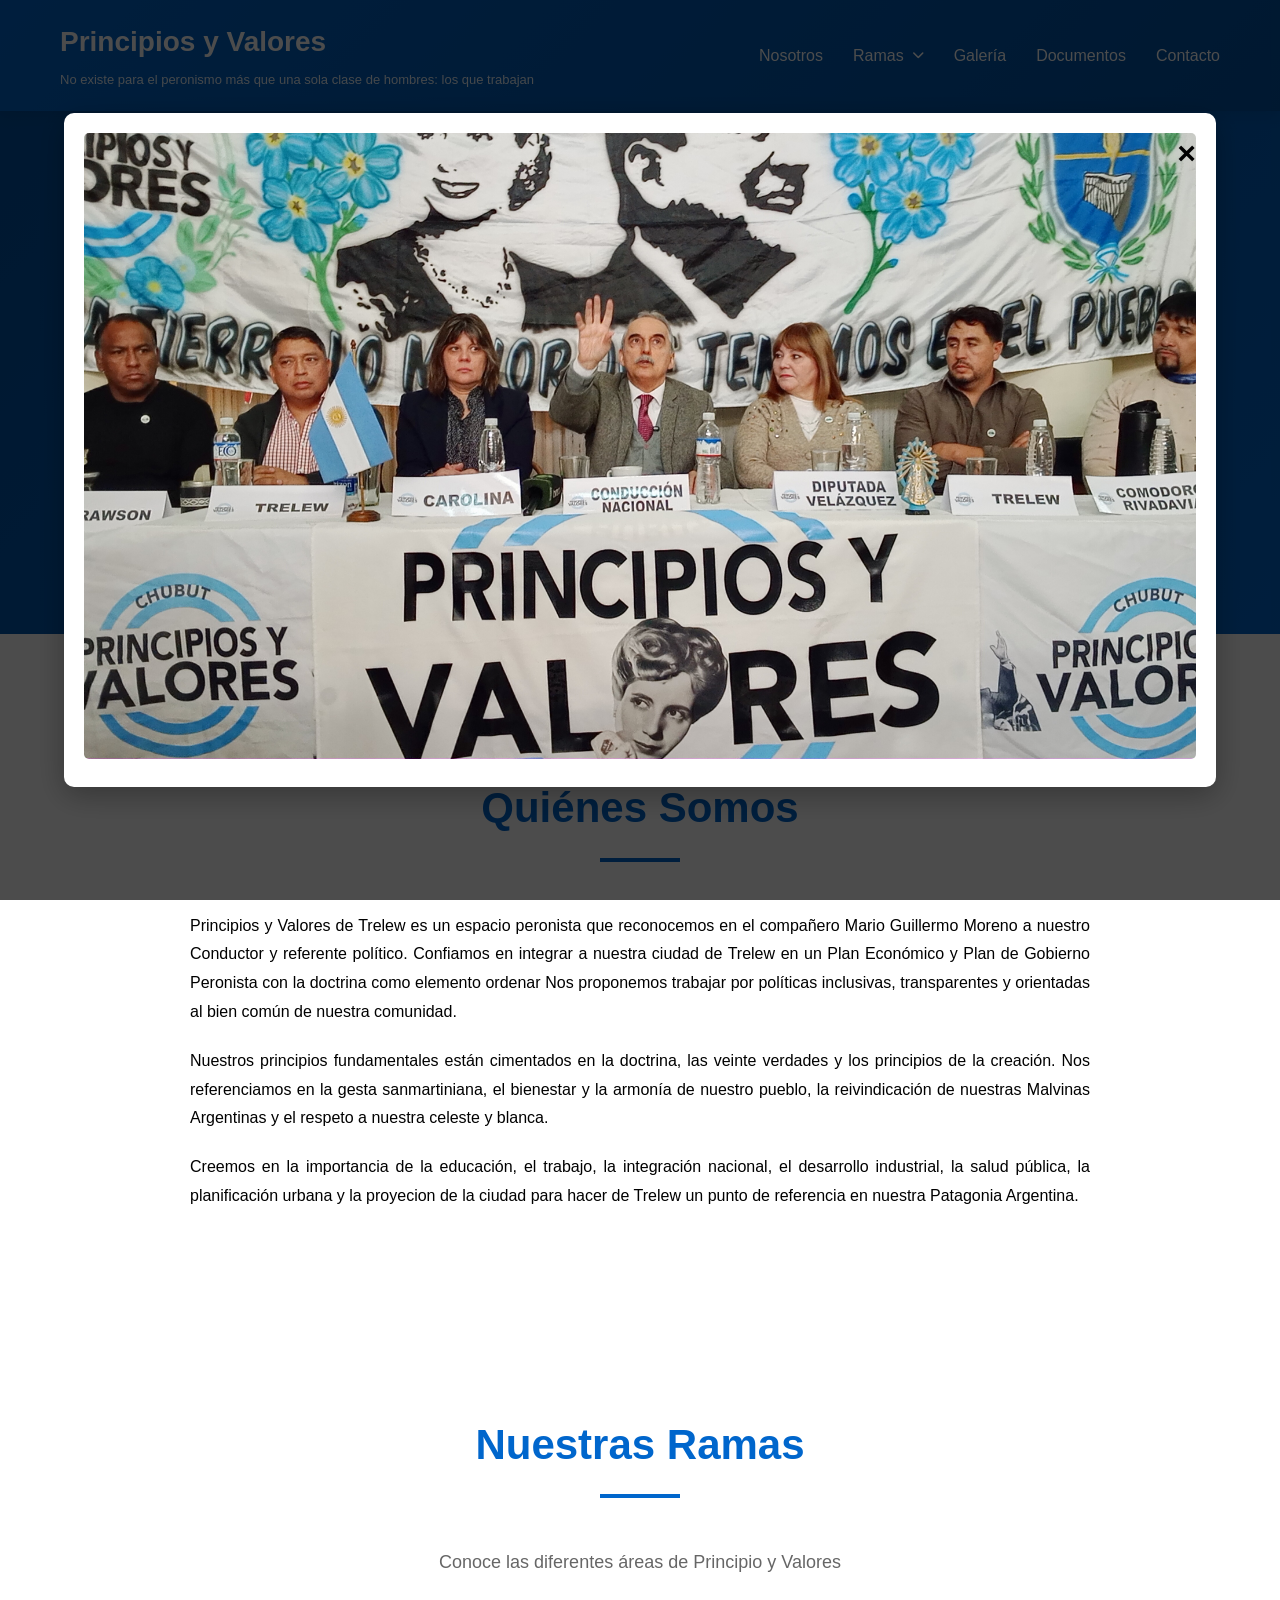
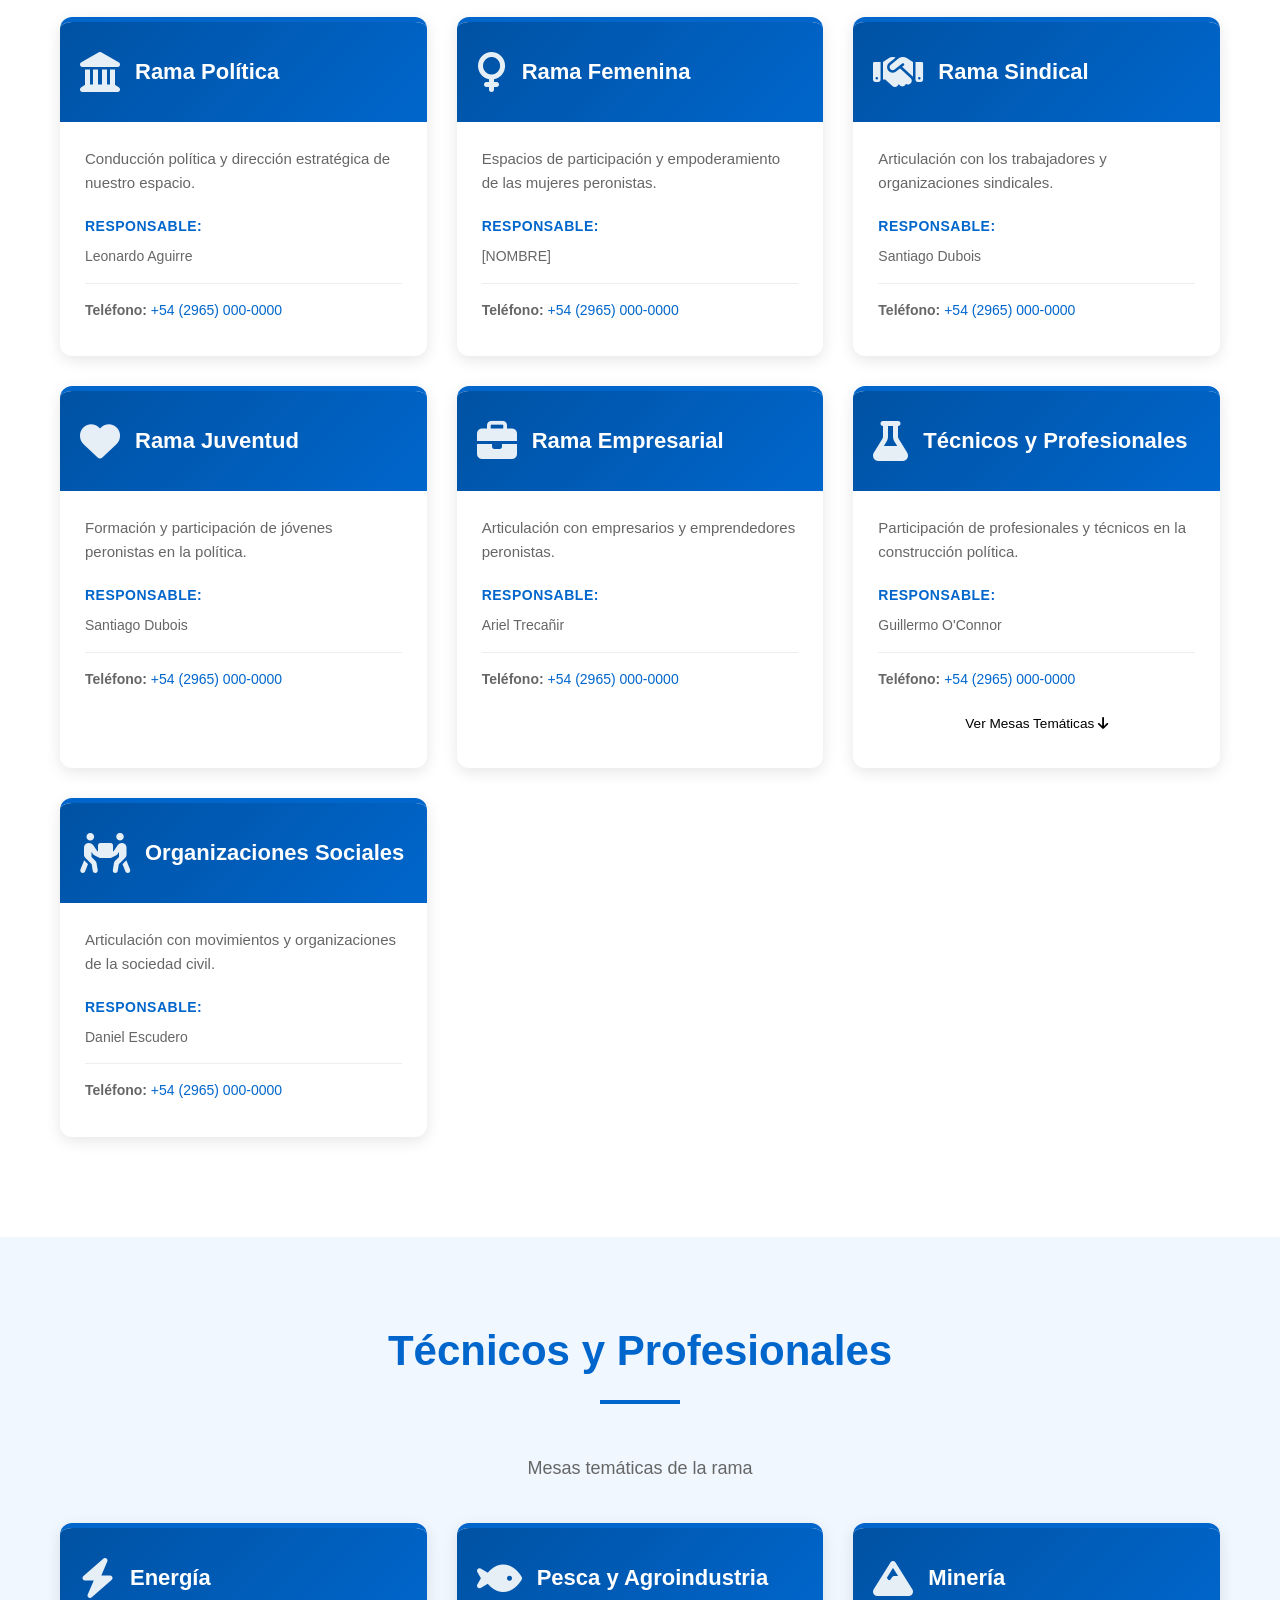
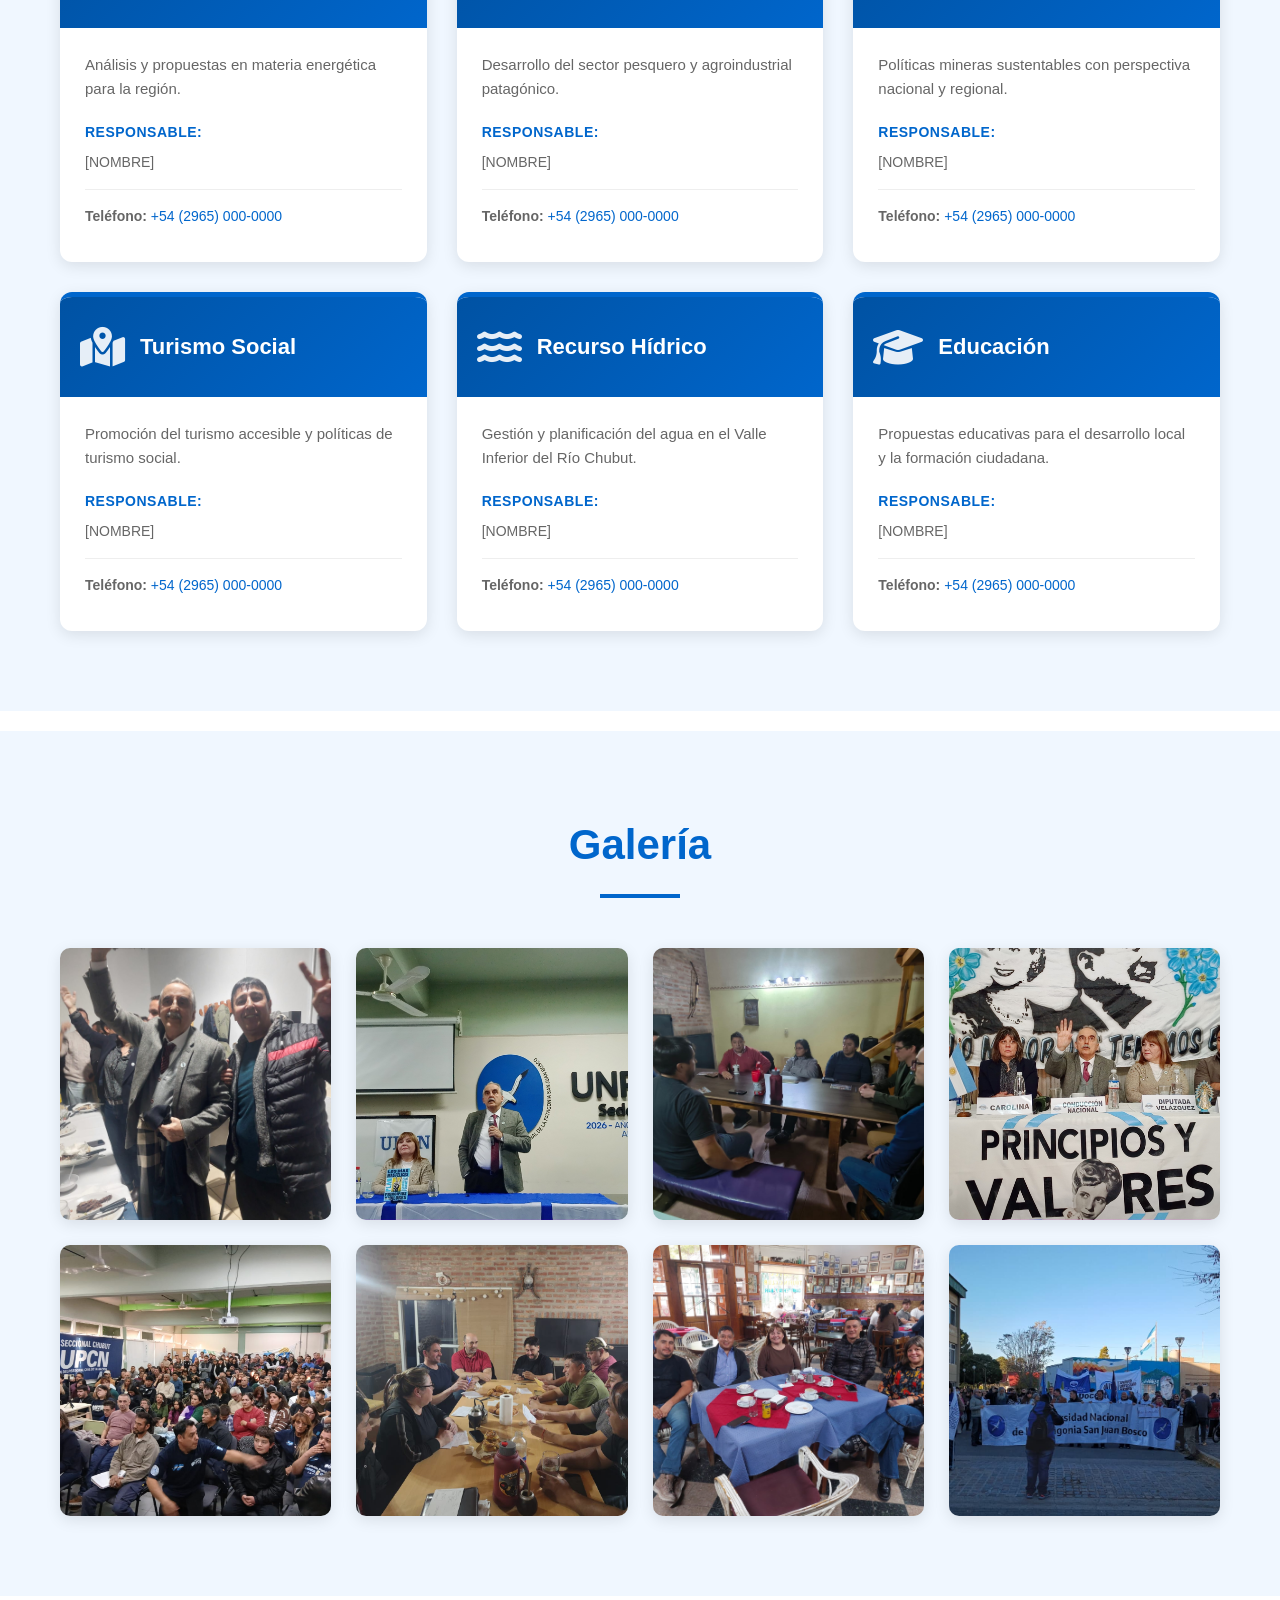
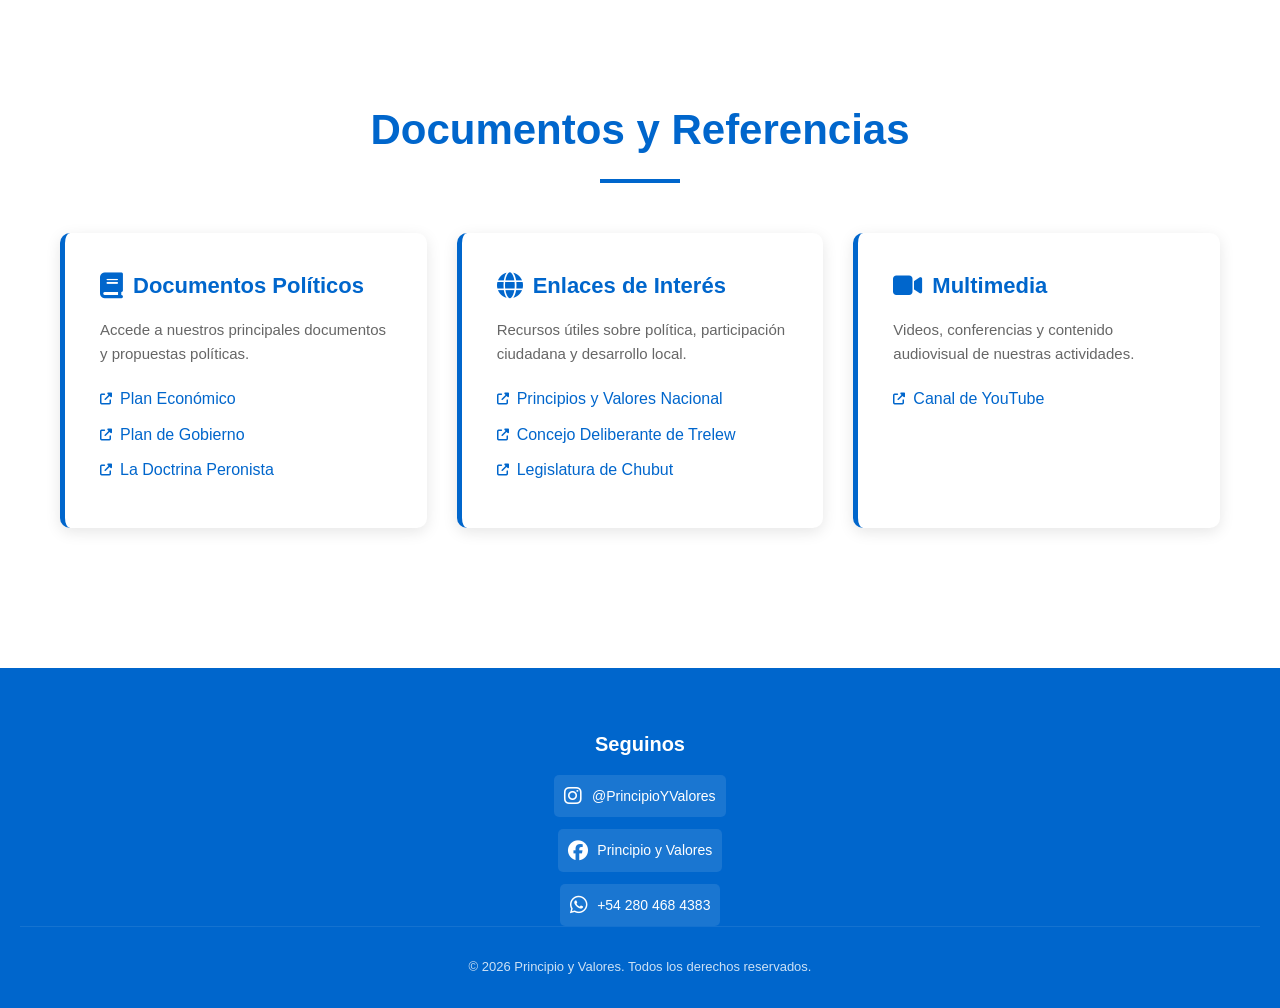
<file: index_valido_sin_boton.html>
<!DOCTYPE html>
<html lang="es">
<head>
    <meta charset="UTF-8">
    <meta name="viewport" content="width=device-width, initial-scale=1.0">
    <title>Principios y Valores - Trelew</title>
    <link rel="icon" type="image/jpeg" href="logo Principios y Valores.jpg">

    <!-- Open Graph / WhatsApp preview -->
    <meta property="og:type" content="website">
    <meta property="og:url" content="https://pyvtrelew.ar/">
    <meta property="og:title" content="Principio y Valores - Trelew">
    <meta property="og:description" content="Peronismo doctrinario. Por la felicidad del pueblo y la grandeza de la patria.">
    <meta property="og:image" content="https://pyvtrelew.ar/logo%20Principios%20y%20Valores.jpg">
    <meta property="og:image:width" content="1200">
    <meta property="og:image:height" content="630">
    <meta name="twitter:card" content="summary_large_image">

    <link rel="stylesheet" href="styles.css">
    <link rel="stylesheet" href="https://cdnjs.cloudflare.com/ajax/libs/font-awesome/6.4.0/css/all.min.css">
</head>
<body>
    <!-- Header/Navbar -->
    <nav class="navbar">
        <div class="container">
            <div class="logo">
                <div>
                    <h1>Principios y Valores</h1>
                    <p class="subtitle">No existe para el peronismo más que una sola clase de hombres: los que trabajan</p>
                </div>
            </div>
            <ul class="nav-links">
                <li><a href="#nosotros">Nosotros</a></li>
                <li class="dropdown">
                    <a href="#ramas" class="dropdown-toggle">Ramas <i class="fas fa-chevron-down"></i></a>
                    <div class="dropdown-menu">
                        <a href="#" data-rama="politica">Política</a>
                        <a href="#" data-rama="femenina">Rama Femenina</a>
                        <a href="#" data-rama="sindical">Rama Sindical</a>
                        <a href="#" data-rama="juventud">Juventud</a>
                        <a href="#" data-rama="empresarial">Rama Empresarial</a>
                        <a href="#tecnicos">Técnicos y Profesionales</a>
                        <a href="#" data-rama="sociales">Organizaciones Sociales</a>
                    </div>
                </li>
                <li><a href="#galeria">Galería</a></li>
                <li><a href="#Documentos">Documentos</a></li>
                <li><a href="#contacto">Contacto</a></li>
            </ul>
        </div>
    </nav>

    <!-- Hero Section -->
    <section class="hero">
        <div class="hero-content">
            <img src="logo Principios y Valores.jpg" alt="Principio y Valores" class="hero-logo">
            <h2>Peronistas de Principios y Valores Trelew</h2>
            <p>Por la felicidad del pueblo y la grandeza de la patria</p>
        </div>
    </section>

    <!-- Sección Nosotros / Presentación -->
    <section id="nosotros" class="section">
        <div class="container">
            <h2 class="section-title">Quiénes Somos</h2>
            <div class="content-text">
                <p>
                    Principios y Valores de Trelew es un espacio peronista que reconocemos en el compañero Mario Guillermo Moreno a nuestro Conductor y referente político.
                    Confiamos en integrar a nuestra ciudad de Trelew en un Plan Económico y  Plan de Gobierno Peronista con la doctrina como elemento ordenar
                    Nos proponemos trabajar por políticas inclusivas, transparentes y orientadas al bien común de nuestra comunidad.
                </p>
                <p>
                    Nuestros principios fundamentales están cimentados en la doctrina, las veinte verdades y los principios de la creación.
                    Nos referenciamos en la gesta sanmartiniana, el bienestar y la armonía de nuestro pueblo, la reivindicación de nuestras Malvinas Argentinas y el respeto a nuestra celeste y blanca.
                </p>
                <p>
                    Creemos en la importancia de la educación, el trabajo, la integración nacional, el desarrollo industrial, la salud pública, la planificación urbana y la proyecion de la ciudad para hacer de Trelew un punto de referencia en nuestra Patagonia Argentina.
                </p>
            </div>
        </div>
    </section>

    <!-- Sección de Ramas -->
    <section id="ramas" class="section">
        <div class="container">
            <h2 class="section-title">Nuestras Ramas</h2>
            <p class="section-subtitle">Conoce las diferentes áreas de Principio y Valores</p>
            
            <div class="ramas-container">
                <!-- Rama Política -->
                <div class="rama-card" id="rama-politica">
                    <div class="rama-header">
                        <i class="fas fa-landmark"></i>
                        <h3>Rama Política</h3>
                    </div>
                    <div class="rama-content">
                        <p>Conducción política y dirección estratégica de nuestro espacio.</p>
                        <div class="rama-info">
                            <h4>Responsable:</h4>
                            <p class="rama-nombre">Leonardo Aguirre</p>
                            <div class="rama-contacto">
                                <p><strong>Teléfono:</strong> <a href="tel:542804684383" class="rama-telefono">+54 (2965) 000-0000</a></p>
                            </div>
                        </div>
                    </div>
                </div>

                <!-- Rama Femenina -->
                <div class="rama-card" id="rama-femenina">
                    <div class="rama-header">
                        <i class="fas fa-venus"></i>
                        <h3>Rama Femenina</h3>
                    </div>
                    <div class="rama-content">
                        <p>Espacios de participación y empoderamiento de las mujeres peronistas.</p>
                        <div class="rama-info">
                            <h4>Responsable:</h4>
                            <p class="rama-nombre">[NOMBRE]</p>
                            <div class="rama-contacto">
                                <p><strong>Teléfono:</strong> <a href="tel:+542965000000" class="rama-telefono">+54 (2965) 000-0000</a></p>
                            </div>
                        </div>
                    </div>
                </div>

                <!-- Rama Sindical -->
                <div class="rama-card" id="rama-sindical">
                    <div class="rama-header">
                        <i class="fas fa-handshake"></i>
                        <h3>Rama Sindical</h3>
                    </div>
                    <div class="rama-content">
                        <p>Articulación con los trabajadores y organizaciones sindicales.</p>
                        <div class="rama-info">
                            <h4>Responsable:</h4>
                            <p class="rama-nombre">Santiago Dubois</p>
                            <div class="rama-contacto">
                                <p><strong>Teléfono:</strong> <a href="tel:+542804270676" class="rama-telefono">+54 (2965) 000-0000</a></p>
                            </div>
                        </div>
                    </div>
                </div>

                <!-- Rama Juventud -->
                <div class="rama-card" id="rama-juventud">
                    <div class="rama-header">
                        <i class="fas fa-heart"></i>
                        <h3>Rama Juventud</h3>
                    </div>
                    <div class="rama-content">
                        <p>Formación y participación de jóvenes peronistas en la política.</p>
                        <div class="rama-info">
                            <h4>Responsable:</h4>
                            <p class="rama-nombre">Santiago Dubois</p>
                            <div class="rama-contacto">
                                <p><strong>Teléfono:</strong> <a href="tel:+542804270676" class="rama-telefono">+54 (2965) 000-0000</a></p>
                            </div>
                        </div>
                    </div>
                </div>

                <!-- Rama Empresarial -->
                <div class="rama-card" id="rama-empresarial">
                    <div class="rama-header">
                        <i class="fas fa-briefcase"></i>
                        <h3>Rama Empresarial</h3>
                    </div>
                    <div class="rama-content">
                        <p>Articulación con empresarios y emprendedores peronistas.</p>
                        <div class="rama-info">
                            <h4>Responsable:</h4>
                            <p class="rama-nombre">Ariel Trecañir</p>
                            <div class="rama-contacto">
                                <p><strong>Teléfono:</strong> <a href="tel:+542804511709" class="rama-telefono">+54 (2965) 000-0000</a></p>
                            </div>
                        </div>
                    </div>
                </div>

                <!-- Rama Técnicos y Profesionales -->
                <div class="rama-card" id="rama-tecnicos">
                    <div class="rama-header">
                        <i class="fas fa-flask"></i>
                        <h3>Técnicos y Profesionales</h3>
                    </div>
                    <div class="rama-content">
                        <p>Participación de profesionales y técnicos en la construcción política.</p>
                        <div class="rama-info">
                            <h4>Responsable:</h4>
                            <p class="rama-nombre">Guillermo O'Connor</p>
                            <div class="rama-contacto">
                                <p><strong>Teléfono:</strong> <a href="tel:+542804032811" class="rama-telefono">+54 (2965) 000-0000</a></p>
                            </div>
                        </div>
                        <div style="margin-top:1rem; text-align:center;">
                            <a href="#tecnicos" class="btn-mesas">Ver Mesas Temáticas <i class="fas fa-arrow-down"></i></a>
                        </div>
                    </div>
                </div>

                <!-- Rama Organizaciones Sociales -->
                <div class="rama-card" id="rama-sociales">
                    <div class="rama-header">
                        <i class="fas fa-people-carry"></i>
                        <h3>Organizaciones Sociales</h3>
                    </div>
                    <div class="rama-content">
                        <p>Articulación con movimientos y organizaciones de la sociedad civil.</p>
                        <div class="rama-info">
                            <h4>Responsable:</h4>
                            <p class="rama-nombre">Daniel Escudero</p>
                            <div class="rama-contacto">
                                <p><strong>Teléfono:</strong> <a href="tel:+542804704586" class="rama-telefono">+54 (2965) 000-0000</a></p>
                            </div>
                        </div>
                    </div>
                </div>
            </div>
        </div>
    </section>


    <!-- Sección Técnicos y Profesionales - Mesas Temáticas -->
    <section id="tecnicos" class="section section-light">
        <div class="container">
            <h2 class="section-title">Técnicos y Profesionales</h2>
            <p class="section-subtitle">Mesas temáticas de la rama</p>

            <div class="ramas-container">

                <!-- Mesa Energía -->
                <div class="rama-card">
                    <div class="rama-header">
                        <i class="fas fa-bolt"></i>
                        <h3>Energía</h3>
                    </div>
                    <div class="rama-content">
                        <p>Análisis y propuestas en materia energética para la región.</p>
                        <div class="rama-info">
                            <h4>Responsable:</h4>
                            <p class="rama-nombre">[NOMBRE]</p>
                            <div class="rama-contacto">
                                <p><strong>Teléfono:</strong> <a href="tel:+542965000000" class="rama-telefono">+54 (2965) 000-0000</a></p>
                            </div>
                        </div>
                    </div>
                </div>

                <!-- Mesa Pesca y Agroindustria -->
                <div class="rama-card">
                    <div class="rama-header">
                        <i class="fas fa-fish"></i>
                        <h3>Pesca y Agroindustria</h3>
                    </div>
                    <div class="rama-content">
                        <p>Desarrollo del sector pesquero y agroindustrial patagónico.</p>
                        <div class="rama-info">
                            <h4>Responsable:</h4>
                            <p class="rama-nombre">[NOMBRE]</p>
                            <div class="rama-contacto">
                                <p><strong>Teléfono:</strong> <a href="tel:+542965000000" class="rama-telefono">+54 (2965) 000-0000</a></p>
                            </div>
                        </div>
                    </div>
                </div>

                <!-- Mesa Minería -->
                <div class="rama-card">
                    <div class="rama-header">
                        <i class="fas fa-mountain"></i>
                        <h3>Minería</h3>
                    </div>
                    <div class="rama-content">
                        <p>Políticas mineras sustentables con perspectiva nacional y regional.</p>
                        <div class="rama-info">
                            <h4>Responsable:</h4>
                            <p class="rama-nombre">[NOMBRE]</p>
                            <div class="rama-contacto">
                                <p><strong>Teléfono:</strong> <a href="tel:+542965000000" class="rama-telefono">+54 (2965) 000-0000</a></p>
                            </div>
                        </div>
                    </div>
                </div>

                <!-- Mesa Turismo Social -->
                <div class="rama-card">
                    <div class="rama-header">
                        <i class="fas fa-map-marked-alt"></i>
                        <h3>Turismo Social</h3>
                    </div>
                    <div class="rama-content">
                        <p>Promoción del turismo accesible y políticas de turismo social.</p>
                        <div class="rama-info">
                            <h4>Responsable:</h4>
                            <p class="rama-nombre">[NOMBRE]</p>
                            <div class="rama-contacto">
                                <p><strong>Teléfono:</strong> <a href="tel:+542965000000" class="rama-telefono">+54 (2965) 000-0000</a></p>
                            </div>
                        </div>
                    </div>
                </div>

                <!-- Mesa Recurso Hídrico -->
                <div class="rama-card">
                    <div class="rama-header">
                        <i class="fas fa-water"></i>
                        <h3>Recurso Hídrico</h3>
                    </div>
                    <div class="rama-content">
                        <p>Gestión y planificación del agua en el Valle Inferior del Río Chubut.</p>
                        <div class="rama-info">
                            <h4>Responsable:</h4>
                            <p class="rama-nombre">[NOMBRE]</p>
                            <div class="rama-contacto">
                                <p><strong>Teléfono:</strong> <a href="tel:+542965000000" class="rama-telefono">+54 (2965) 000-0000</a></p>
                            </div>
                        </div>
                    </div>
                </div>

                <!-- Mesa Educación -->
                <div class="rama-card">
                    <div class="rama-header">
                        <i class="fas fa-graduation-cap"></i>
                        <h3>Educación</h3>
                    </div>
                    <div class="rama-content">
                        <p>Propuestas educativas para el desarrollo local y la formación ciudadana.</p>
                        <div class="rama-info">
                            <h4>Responsable:</h4>
                            <p class="rama-nombre">[NOMBRE]</p>
                            <div class="rama-contacto">
                                <p><strong>Teléfono:</strong> <a href="tel:+542965000000" class="rama-telefono">+54 (2965) 000-0000</a></p>
                            </div>
                        </div>
                    </div>
                </div>

            </div>
        </div>
    </section>


    <!-- Galería de Fotos -->
    <section id="galeria" class="section section-light">
        <div class="container">
            <h2 class="section-title">Galería</h2>
            <div class="gallery">
                <div class="gallery-item">
                    <img src="alejandro.jpeg" alt="Rueda de Prensa">
                    <div class="gallery-overlay">
                        <i class="fas fa-search"></i>
                    </div>
                </div>
                <div class="gallery-item">
                    <img src="Guillote y Marita UNPSJB.jpg" alt="Acto UNPSJB">
                    <div class="gallery-overlay">
                        <i class="fas fa-search"></i>
                    </div>
                </div>
                <div class="gallery-item">
                    <img src="reunion basica 30-05.jpeg" alt="Acto UNPSJB">
                    <div class="gallery-overlay">
                        <i class="fas fa-search"></i>
                    </div>
                </div>
                <div class="gallery-item">
                    <img src="rueda pensa 02 de mayo.jpg" alt="Rueda de Prensa">
                    <div class="gallery-overlay">
                        <i class="fas fa-search"></i>
                    </div>
                </div>
                <div class="gallery-item">
                    <img src="catedra1.jpeg" alt="Asistentes UNPSJB">
                    <div class="gallery-overlay">
                        <i class="fas fa-search"></i>
                    </div>
                </div>
                <div class="gallery-item">
                    <img src="merienda.jpeg" alt="merienda">
                    <div class="gallery-overlay">
                        <i class="fas fa-search"></i>
                    </div>
                </div>
                <div class="gallery-item">
                    <img src="compasconmarita.jpeg" alt="compasconmarita">
                    <div class="gallery-overlay">
                        <i class="fas fa-search"></i>
                    </div>
                </div>
                <div class="gallery-item">
                    <img src="marchauniversitaria.jpeg" alt="marchauniversitaria">
                    <div class="gallery-overlay">
                        <i class="fas fa-search"></i>
                    </div>
                </div>
            </div>
        </div>
    </section>

    
    <!-- Sección de Recursos / Bibliografía -->
    <section id="Documentos" class="section">
        <div class="container">
            <h2 class="section-title">Documentos y Referencias</h2>
            <div class="resources-grid">
                <div class="resource-card">
                    <h3><i class="fas fa-book"></i> Documentos Políticos</h3>
                    <p>Accede a nuestros principales documentos y propuestas políticas.</p>
                    <ul class="resource-links">
                        <li><a href="https://drive.google.com/file/d/14dsxnYKZ9EYarq1fYWeJYnwGBwwUKH2X/view" target="_blank"><i class="fas fa-external-link-alt"></i> Plan Económico</a></li>
                        <li><a href="https://drive.google.com/file/d/13B9XnYJ2rnrEtHg-LLwNqd3deYBO3i69/view" target="_blank"><i class="fas fa-external-link-alt"></i> Plan de Gobierno</a></li>
                        <li><a href="https://www.escuelasuperiorperonista.com/doc/1.1.DOCTRINA.PERONISTA.1948.pdf" target="_blank"><i class="fas fa-external-link-alt"></i> La Doctrina Peronista</a></li>
                    </ul>
                </div>
                <div class="resource-card">
                    <h3><i class="fas fa-globe"></i> Enlaces de Interés</h3>
                    <p>Recursos útiles sobre política, participación ciudadana y desarrollo local.</p>
                    <ul class="resource-links">
                        <li><a href="https://principiosyvalores.org/" target="_blank"><i class="fas fa-external-link-alt"></i> Principios y Valores Nacional</a></li>
                        <li><a href="https://www2.concejotrelew.gob.ar/" target="_blank"><i class="fas fa-external-link-alt"></i> Concejo Deliberante de Trelew</a></li>
                        <li><a href="https://legislaturadelchubut.gob.ar/" target="_blank"><i class="fas fa-external-link-alt"></i> Legislatura de Chubut</a></li>
                    </ul>
                </div>
                <div class="resource-card">
                    <h3><i class="fas fa-video"></i> Multimedia</h3>
                    <p>Videos, conferencias y contenido audiovisual de nuestras actividades.</p>
                    <ul class="resource-links">
                        <li><a href="https://youtube.com/@pyvvirch?si=W2uy2z835M9ro01c" target="_blank"><i class="fas fa-external-link-alt"></i> Canal de YouTube</a></li>
                    </ul>
                </div>
            </div>
        </div>
    </section>

    <!-- Footer / Contacto -->
    <footer id="contacto" class="footer">
        <div class="container">
                <div class="footer-section">
                    <h3>Seguinos</h3>
                    <div class="social-links">
                        <a href="https://www.instagram.com/p/DYpYMt5kZ58/" target="_blank" title="Instagram">
                            <i class="fab fa-instagram"></i>
                            <span>@PrincipioYValores</span>
                        </a>
                        <a href="https://www.facebook.com/principiosy.valores.trelew/" target="_blank" title="Facebook">
                            <i class="fab fa-facebook"></i>
                            <span>Principio y Valores</span>
                        </a>
                        <a href="https://wa.me/542804684383" target="_blank" title="WhatsApp">
                            <i class="fab fa-whatsapp"></i>
                            <span>+54 280 468 4383</span>
                        </a>
                    </div>
                </div>
            </div>
            <div class="footer-bottom">
                <p>&copy; 2026 Principio y Valores. Todos los derechos reservados.</p>
            </div>
        </div>
    </footer>

    <!-- Modal para Rueda de Prensa -->
    <div id="pressModal" class="modal">
        <div class="modal-content">
            <span class="modal-close">&times;</span>
            <img src="rueda pensa 02 de mayo.jpg" alt="Rueda de Prensa 02 de Mayo" class="modal-image">
        </div>
    </div>

    <script src="script.js"></script>

    <style>
        .btn-mesas {
            display: inline-block;
            padding: 0.4rem 1rem;
            border: 1px solid rgba(255,255,255,0.5);
            border-radius: 4px;
            color: inherit;
            text-decoration: none;
            font-size: 0.85rem;
            transition: background 0.2s, opacity 0.2s;
        }
        .btn-mesas:hover { background: rgba(255,255,255,0.15); }

        /* Fix: botones de redes sociales no se estiran en desktop */
        .footer-section {
            text-align: center;
        }
        .social-links {
            display: flex;
            flex-direction: column;
            align-items: center;
            gap: 0.75rem;
        }
        .social-links a {
            display: inline-flex;
            align-items: center;
            gap: 0.6rem;
            width: auto;
        }
    </style>
</body>
</html>
</file>
<file: styles.css>
/* Variables de Color - Colores Institucionales Peronistas */
:root {
    --primary-color: #0066CC;
    --secondary-color: #0052A3;
    --accent-color: #0066CC;
    --light-color: #F0F7FF;
    --text-color: #000;
    --border-color: #0066CC;
    --shadow: 0 4px 15px rgba(0, 0, 0, 0.1);
    --celeste: #0066CC;
    --blanco: #FFFFFF;
    --negro: #000000;
}

/* Reset y Estilos Generales */
* {
    margin: 0;
    padding: 0;
    box-sizing: border-box;
}

html {
    scroll-behavior: smooth;
}

body {
    font-family: 'Segoe UI', Tahoma, Geneva, Verdana, sans-serif;
    line-height: 1.6;
    color: var(--text-color);
    background-color: #fff;
}

.container {
    max-width: 1200px;
    margin: 0 auto;
    padding: 0 20px;
}

/* Navbar */
.navbar {
    background: linear-gradient(135deg, var(--primary-color) 0%, var(--secondary-color) 100%);
    color: white;
    padding: 20px 0;
    position: sticky;
    top: 0;
    z-index: 100;
    box-shadow: var(--shadow);
}

.navbar .container {
    display: flex;
    justify-content: space-between;
    align-items: center;
}

.logo h1 {
    font-size: 28px;
    font-weight: 700;
    margin-bottom: 5px;
}

.logo .subtitle {
    font-size: 13px;
    opacity: 0.9;
    font-weight: 300;
}

.nav-links {
    display: flex;
    list-style: none;
    gap: 30px;
}

.nav-links a {
    color: white;
    text-decoration: none;
    font-weight: 500;
    transition: opacity 0.3s ease;
    position: relative;
}

.nav-links a:hover {
    opacity: 0.8;
}

.nav-links a::after {
    content: '';
    position: absolute;
    width: 0;
    height: 2px;
    bottom: -5px;
    left: 0;
    background-color: var(--accent-color);
    transition: width 0.3s ease;
}

.nav-links a:hover::after {
    width: 100%;
}

/* Dropdown Menu */
.dropdown {
    position: relative;
}

.dropdown-toggle {
    display: flex;
    align-items: center;
    gap: 8px;
}

.dropdown-toggle i {
    font-size: 12px;
    transition: transform 0.3s ease;
}

.dropdown:hover .dropdown-toggle i {
    transform: rotate(180deg);
}

.dropdown-menu {
    position: absolute;
    top: 100%;
    left: 0;
    background: white;
    min-width: 250px;
    border-radius: 8px;
    box-shadow: 0 8px 25px rgba(0, 0, 0, 0.15);
    opacity: 0;
    visibility: hidden;
    transform: translateY(-10px);
    transition: all 0.3s ease;
    margin-top: 10px;
    z-index: 1000;
}

.dropdown:hover .dropdown-menu {
    opacity: 1;
    visibility: visible;
    transform: translateY(0);
}

.dropdown-menu a {
    display: block;
    padding: 12px 20px;
    color: var(--text-color);
    text-decoration: none;
    border-bottom: 1px solid #eee;
    transition: all 0.3s ease;
    cursor: pointer;
}

.dropdown-menu a:last-child {
    border-bottom: none;
}

.dropdown-menu a:hover {
    background-color: var(--light-color);
    color: var(--accent-color);
    padding-left: 25px;
}

/* Hero Section */
.hero {
    background: linear-gradient(135deg, var(--secondary-color) 0%, var(--accent-color) 100%);
    color: white;
    padding: 80px 20px 100px;
    text-align: center;
    margin-bottom: 60px;
}

.hero-content {
    display: flex;
    flex-direction: column;
    align-items: center;
}

.hero-logo {
    width: 180px;
    height: auto;
    margin-bottom: 35px;
    display: block;
    filter: drop-shadow(0 4px 12px rgba(0, 0, 0, 0.3));
}


@media (max-width: 480px) {
    .hero-logo {
        width: 90px;
        margin-bottom: 15px;
    }
}

.hero-content h2 {
    font-size: 48px;
    margin-bottom: 20px;
    font-weight: 700;
}

.hero-content p {
    font-size: 20px;
    opacity: 0.95;
}

/* Secciones */
.section {
    padding: 80px 20px;
    margin-bottom: 20px;
}

.section-light {
    background-color: var(--light-color);
}

.section-title {
    font-size: 42px;
    color: var(--primary-color);
    margin-bottom: 50px;
    text-align: center;
    font-weight: 700;
    position: relative;
    padding-bottom: 20px;
}

.section-title::after {
    content: '';
    position: absolute;
    width: 80px;
    height: 4px;
    background-color: var(--accent-color);
    bottom: 0;
    left: 50%;
    transform: translateX(-50%);
}

/* Sección de Ramas */
.section-subtitle {
    text-align: center;
    font-size: 18px;
    color: #666;
    margin-bottom: 50px;
}

.ramas-container {
    display: grid;
    grid-template-columns: repeat(auto-fit, minmax(320px, 1fr));
    gap: 30px;
    margin-top: 40px;
}

.rama-card {
    background: white;
    border-radius: 12px;
    overflow: hidden;
    box-shadow: var(--shadow);
    transition: all 0.3s ease;
    border-top: 5px solid var(--accent-color);
    cursor: pointer;
}

.rama-card:hover {
    transform: translateY(-8px);
    box-shadow: 0 12px 30px rgba(0, 0, 0, 0.2);
}

.rama-card.active {
    box-shadow: 0 12px 30px rgba(64, 145, 108, 0.3);
    transform: scale(1.02);
    border-top: 5px solid var(--primary-color);
}

.rama-header {
    background: linear-gradient(135deg, var(--secondary-color) 0%, var(--accent-color) 100%);
    color: white;
    padding: 30px 20px;
    display: flex;
    align-items: center;
    gap: 15px;
}

.rama-header i {
    font-size: 40px;
    opacity: 0.9;
}

.rama-header h3 {
    font-size: 22px;
    font-weight: 700;
    margin: 0;
}

.rama-content {
    padding: 25px;
}

.rama-content > p {
    color: #666;
    margin-bottom: 20px;
    font-size: 15px;
    line-height: 1.6;
}

.rama-info h4 {
    color: var(--primary-color);
    font-size: 14px;
    margin-bottom: 8px;
    font-weight: 600;
    text-transform: uppercase;
    letter-spacing: 0.5px;
}

.rama-info p {
    color: #666;
    font-size: 14px;
    margin-bottom: 5px;
}

.rama-contacto {
    margin-top: 15px;
    padding-top: 15px;
    border-top: 1px solid #eee;
}

.rama-contacto p {
    margin-bottom: 10px;
}

.rama-contacto a {
    color: var(--accent-color);
    text-decoration: none;
    transition: color 0.3s ease;
    font-weight: 500;
}

.rama-contacto a:hover {
    color: var(--primary-color);
}

/* Contenido de Texto */
.content-text {
    max-width: 900px;
    margin: 0 auto;
    font-size: 16px;
    line-height: 1.8;
}

.content-text p {
    margin-bottom: 20px;
    text-align: justify;
    color: var(--text-color);
}

/* Galería */
.gallery {
    display: grid;
    grid-template-columns: repeat(4, 1fr);
    gap: 25px;
    margin-top: 40px;
}

.gallery-item {
    position: relative;
    overflow: hidden;
    border-radius: 10px;
    box-shadow: var(--shadow);
    aspect-ratio: 1;
    cursor: pointer;
}

.gallery-item img {
    width: 100%;
    height: 100%;
    object-fit: cover;
    transition: transform 0.3s ease;
}

.gallery-item:hover img {
    transform: scale(1.1);
}

.gallery-overlay {
    position: absolute;
    top: 0;
    left: 0;
    width: 100%;
    height: 100%;
    background-color: rgba(0, 0, 0, 0.5);
    display: flex;
    align-items: center;
    justify-content: center;
    opacity: 0;
    transition: opacity 0.3s ease;
}

.gallery-item:hover .gallery-overlay {
    opacity: 1;
}

.gallery-overlay i {
    color: white;
    font-size: 40px;
}

/* Recursos / Cards */
.resources-grid {
    display: grid;
    grid-template-columns: repeat(auto-fit, minmax(300px, 1fr));
    gap: 30px;
    margin-top: 50px;
}

.resource-card {
    background: white;
    padding: 35px;
    border-radius: 10px;
    box-shadow: var(--shadow);
    transition: transform 0.3s ease, box-shadow 0.3s ease;
    border-left: 5px solid var(--accent-color);
}

.resource-card:hover {
    transform: translateY(-5px);
    box-shadow: 0 8px 25px rgba(0, 0, 0, 0.15);
}

.resource-card h3 {
    color: var(--primary-color);
    margin-bottom: 15px;
    font-size: 22px;
    display: flex;
    align-items: center;
    gap: 10px;
}

.resource-card h3 i {
    color: var(--accent-color);
    font-size: 26px;
}

.resource-card p {
    color: #666;
    margin-bottom: 20px;
    font-size: 15px;
}

.resource-links {
    list-style: none;
}

.resource-links li {
    margin-bottom: 10px;
}

.resource-links a {
    color: var(--accent-color);
    text-decoration: none;
    font-weight: 500;
    transition: color 0.3s ease;
    display: flex;
    align-items: center;
    gap: 8px;
}

.resource-links a:hover {
    color: var(--primary-color);
}

.resource-links i {
    font-size: 12px;
}

/* Footer */
.footer {
    background: var(--primary-color);
    color: white;
    padding: 60px 20px 30px;
    margin-top: 60px;
}

.footer-content {
    display: grid;
    grid-template-columns: repeat(auto-fit, minmax(280px, 1fr));
    gap: 40px;
    margin-bottom: 40px;
}

.footer-section h3 {
    font-size: 20px;
    margin-bottom: 15px;
    color: var(--blanco);
}

.footer-section p {
    font-size: 14px;
    line-height: 1.8;
    opacity: 0.9;
}

.footer-section a {
    color: white;
    text-decoration: none;
    transition: color 0.3s ease;
}

.footer-section a:hover {
    color: rgba(255, 255, 255, 0.7);
}

/* Social Links */
.social-links {
    display: flex;
    flex-direction: column;
    gap: 15px;
}

.social-links a {
    display: flex;
    align-items: center;
    gap: 12px;
    padding: 10px;
    background-color: rgba(255, 255, 255, 0.1);
    border-radius: 5px;
    transition: background-color 0.3s ease, transform 0.3s ease;
}

.social-links a:hover {
    background-color: rgba(255, 255, 255, 0.2);
    transform: translateX(5px);
}

.social-links i {
    font-size: 20px;
}

.social-links span {
    font-size: 14px;
    font-weight: 500;
}

/* Footer Bottom */
.footer-bottom {
    border-top: 1px solid rgba(255, 255, 255, 0.1);
    padding-top: 30px;
    text-align: center;
    font-size: 13px;
    opacity: 0.8;
}

/* Responsive Design */
@media (max-width: 768px) {
    .navbar .container {
        flex-direction: column;
        gap: 20px;
        text-align: center;
    }

    .nav-links {
        flex-direction: column;
        gap: 15px;
    }

    .dropdown-menu {
        position: static;
        opacity: 0;
        visibility: hidden;
        max-height: 0;
        overflow: hidden;
        transition: all 0.3s ease;
    }

    .dropdown:hover .dropdown-menu {
        opacity: 1;
        visibility: visible;
        max-height: 400px;
        position: absolute;
        top: 100%;
        left: 0;
        width: 200px;
    }

    .hero-content h2 {
        font-size: 36px;
    }

    .hero-content p {
        font-size: 16px;
    }

    .hero-logo {
        width: 160px;
    }

    .section-title {
        font-size: 32px;
    }

    .gallery {
    grid-template-columns: 1fr;
    gap: 15px;
    }

    .section {
        padding: 50px 20px;
    }

    .logo h1 {
        font-size: 22px;
    }

    .ramas-container {
        grid-template-columns: 1fr;
    }
}

@media (max-width: 480px) {
    .nav-links {
        display: none;
    }

    .hero-content h2 {
        font-size: 28px;
    }

    .hero-logo {
        width: 130px;
    }

    .section-title {
        font-size: 26px;
    }

    .resource-card {
        padding: 20px;
    }

    .social-links {
        flex-direction: row;
        flex-wrap: wrap;
    }

    .social-links a {
        flex: 1;
        min-width: 150px;
        justify-content: center;
    }
}

/* Animaciones */
@keyframes fadeIn {
    from {
        opacity: 0;
        transform: translateY(20px);
    }
    to {
        opacity: 1;
        transform: translateY(0);
    }
}

.section {
    animation: fadeIn 0.6s ease-out;
}

/* Modal Styles */
.modal {
    display: none;
    position: fixed;
    z-index: 1000;
    left: 0;
    top: 0;
    width: 100%;
    height: 100%;
    background-color: rgba(0, 0, 0, 0.7);
    animation: fadeIn 0.3s ease-out;
}

.modal.show {
    display: flex;
    align-items: center;
    justify-content: center;
}

.modal-content {
    position: relative;
    max-width: 90%;
    max-height: 90vh;
    background-color: var(--blanco);
    padding: 20px;
    border-radius: 10px;
    box-shadow: 0 8px 30px rgba(0, 0, 0, 0.3);
    animation: slideDown 0.3s ease-out;
}

@keyframes slideDown {
    from {
        opacity: 0;
        transform: translateY(-30px);
    }
    to {
        opacity: 1;
        transform: translateY(0);
    }
}

.modal-image {
    width: 100%;
    height: auto;
    max-height: 80vh;
    object-fit: contain;
    border-radius: 5px;
}

.modal-close {
    position: absolute;
    top: 15px;
    right: 20px;
    font-size: 32px;
    font-weight: bold;
    cursor: pointer;
    color: var(--negro);
    transition: color 0.3s ease, transform 0.3s ease;
    z-index: 1001;
}

.modal-close:hover {
    color: var(--celeste);
    transform: scale(1.2);
}

/* Responsive Modal */
@media (max-width: 768px) {
    .modal-content {
        max-width: 95%;
        max-height: 85vh;
        padding: 15px;
    }

    .modal-close {
        top: 10px;
        right: 15px;
        font-size: 28px;
    }
}

@media (max-width: 480px) {
    .modal-content {
        max-width: 100%;
        max-height: 80vh;
        padding: 10px;
        border-radius: 5px;
    }

    .modal-image {
        max-height: 75vh;
    }

    .modal-close {
        top: 5px;
        right: 10px;
        font-size: 24px;
    }
}

/* ============================================
   ESTILOS PARA SECCIÓN DE LOGOS
   ============================================ */

/* Grid de Logos */
.logos-grid {
    display: grid;
    grid-template-columns: repeat(auto-fit, minmax(280px, 1fr));
    gap: 30px;
    margin-top: 40px;
}

.logo-card {
    background: white;
    border-radius: 10px;
    overflow: hidden;
    box-shadow: 0 4px 15px rgba(0, 0, 0, 0.1);
    transition: transform 0.3s ease, box-shadow 0.3s ease;
    border: 2px solid transparent;
}

.logo-card:hover {
    transform: translateY(-5px);
    box-shadow: 0 8px 25px rgba(0, 102, 204, 0.15);
    border-color: var(--celeste);
}

.logo-container {
    width: 100%;
    height: 250px;
    display: flex;
    align-items: center;
    justify-content: center;
    padding: 20px;
    background-color: #f8f9fa;
    position: relative;
    overflow: hidden;
}

/* Fondos de Logos */
.logo-celeste {
    background: linear-gradient(135deg, #e6f1ff 0%, #cce5ff 100%);
}

.logo-blanco {
    background: linear-gradient(135deg, #333333 0%, #1a1a1a 100%);
}

.logo-negro {
    background: white;
    border-bottom: 3px solid var(--celeste);
}

.logo-virch {
    background: linear-gradient(135deg, #f0f7ff 0%, #e6f1ff 100%);
}

.logo-image {
    max-width: 90%;
    max-height: 90%;
    object-fit: contain;
    filter: drop-shadow(0 2px 4px rgba(0, 0, 0, 0.1));
}

.logo-image.logo-inverted {
    filter: invert(1) drop-shadow(0 2px 4px rgba(0, 0, 0, 0.1));
}

.logo-image.logo-bw {
    filter: grayscale(100%) drop-shadow(0 2px 4px rgba(0, 0, 0, 0.1));
}

.logo-info {
    padding: 25px;
    text-align: center;
}

.logo-info h3 {
    font-size: 22px;
    color: var(--celeste);
    margin-bottom: 8px;
    font-weight: 700;
}

.logo-info p {
    color: #666;
    font-size: 14px;
    margin-bottom: 15px;
    line-height: 1.5;
}

/* Color Badge */
.color-badge {
    display: inline-flex;
    align-items: center;
    gap: 8px;
    padding: 8px 15px;
    background-color: #f0f7ff;
    border-radius: 20px;
    margin-bottom: 15px;
    font-size: 13px;
}

.celeste-badge {
    background-color: #e6f1ff;
    color: var(--celeste);
    border: 1px solid var(--celeste);
}

.blanco-badge {
    background-color: #f5f5f5;
    color: #333;
    border: 1px solid #ddd;
}

.negro-badge {
    background-color: #f0f0f0;
    color: #000;
    border: 1px solid #333;
}

.multi-badge {
    background-color: #e6f1ff;
    color: var(--celeste);
    border: 1px solid var(--celeste);
}

/* Grid de Colores */
.colors-grid {
    display: grid;
    grid-template-columns: repeat(auto-fit, minmax(250px, 1fr));
    gap: 25px;
    margin-top: 40px;
}

.color-item {
    background: white;
    border-radius: 10px;
    overflow: hidden;
    box-shadow: 0 4px 15px rgba(0, 0, 0, 0.1);
    transition: transform 0.3s ease;
}

.color-item:hover {
    transform: translateY(-5px);
}

.color-sample {
    width: 100%;
    height: 150px;
    border-bottom: 4px solid #f0f0f0;
}

.celeste-bg {
    background-color: var(--celeste);
}

.blanco-bg {
    background-color: var(--blanco);
    border: 2px solid #ddd;
}

.negro-bg {
    background-color: var(--negro);
}

.color-details {
    padding: 20px;
    text-align: center;
}

.color-details h3 {
    color: var(--celeste);
    font-size: 18px;
    margin-bottom: 8px;
    font-weight: 700;
}

.color-hex {
    font-family: 'Courier New', monospace;
    font-size: 16px;
    font-weight: 700;
    color: #333;
    margin-bottom: 10px;
}

.color-description {
    font-size: 13px;
    color: #666;
    line-height: 1.6;
}

.section-subtitle {
    font-size: 18px;
    color: #666;
    margin-bottom: 30px;
    font-weight: 400;
}

/* Animación al cargar */
@keyframes fadeInUp {
    from {
        opacity: 0;
        transform: translateY(30px);
    }
    to {
        opacity: 1;
        transform: translateY(0);
    }
}

.logo-card {
    animation: fadeInUp 0.6s ease-out;
}

.color-item {
    animation: fadeInUp 0.6s ease-out;
}

/* Responsive Logos */
@media (max-width: 768px) {
    .logos-grid {
        grid-template-columns: repeat(auto-fit, minmax(200px, 1fr));
        gap: 20px;
    }

    .logo-container {
        height: 200px;
    }

    .logo-info {
        padding: 20px;
    }

    .logo-info h3 {
        font-size: 18px;
    }

    .logo-info p {
        font-size: 13px;
    }

    .colors-grid {
        grid-template-columns: repeat(2, 1fr);
        gap: 15px;
    }

    .color-sample {
        height: 120px;
    }

    .color-details {
        padding: 15px;
    }
}

@media (max-width: 480px) {
    .logos-grid {
        grid-template-columns: 1fr;
    }

    .logo-container {
        height: 180px;
    }

    .logo-info {
        padding: 15px;
    }

    .logo-info h3 {
        font-size: 16px;
    }

    .colors-grid {
        grid-template-columns: 1fr;
    }

    .color-sample {
        height: 100px;
    }

    .color-details {
        padding: 15px;
    }
}
</file>
